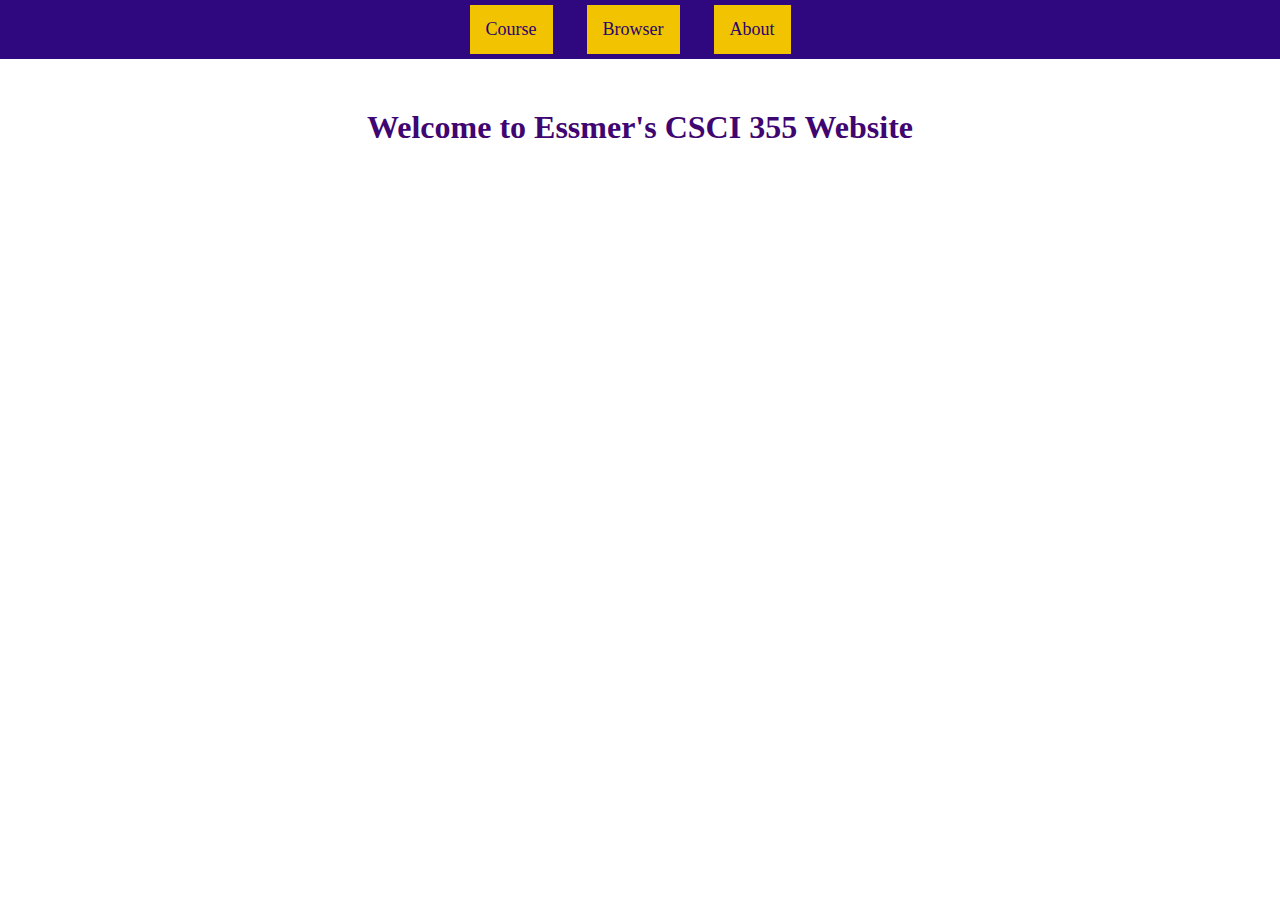
<file: docs/index.html>
<!DOCTYPE html>
<html lang="en">
<head>
    <meta charset="UTF-8">
    <title>Homepage</title>
    <style>
        h1 {
            text-align: center;
            color: #3f0671;
            margin-top: 50px;
        }
    </style>
</head>
<body>
    <div id="navbar"></div>

    <h1>Welcome to Essmer's CSCI 355 Website</h1>

    <script>
      document.addEventListener("DOMContentLoaded", function () {
        fetch('navbar.html')
                .then(response => response.text())
                .then(data => {
                  document.getElementById('navbar').innerHTML = data;
                })
                .catch(error => console.error('Error loading the navigation bar:', error));
      })
    </script>

</body>
</html>
</file>
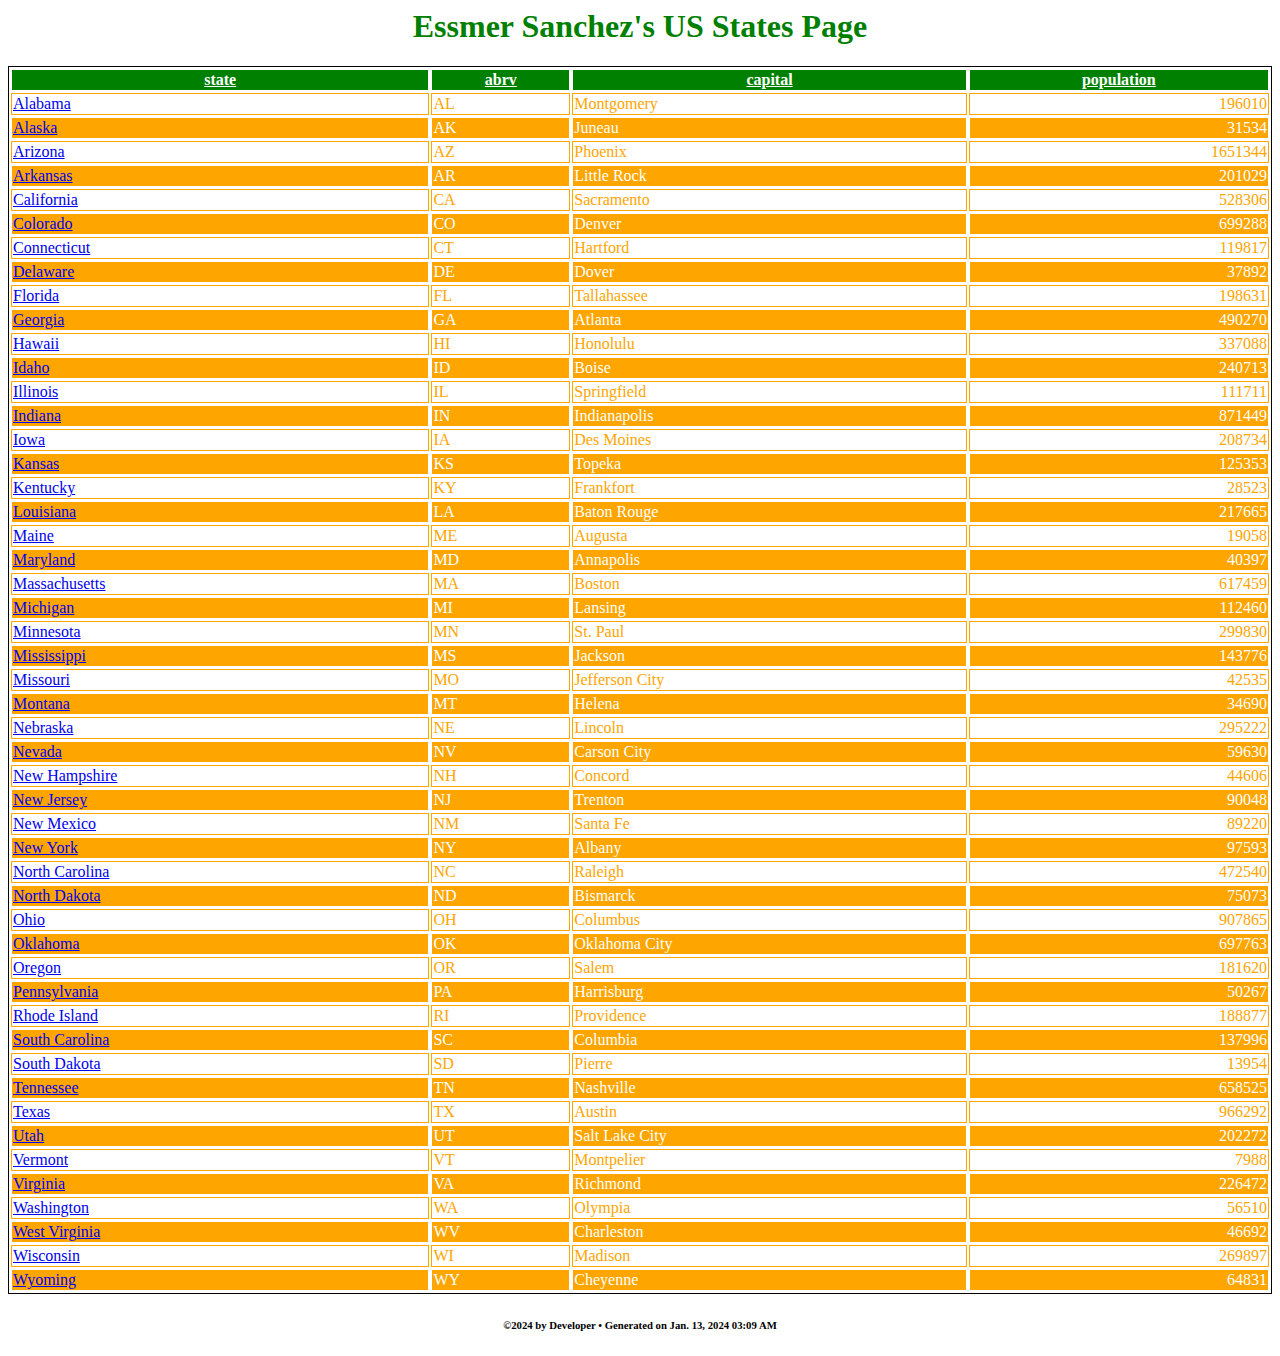
<file: Assignment3.html>
<html><head><meta name="description" content="OutputUtil developed by LT. Executed by C:\Users\esanc\Desktop\355_Win_24">
<style>body {
    background-color: white;
    font-family: "Times New Roman", Times, serif;
}
h1 {
    color: Green;
    text-align: center;
}
h3 {
    color: Green;
}
.vericaltext {
 writing-mode: vertical-lr;
 text-orientation: upright;
}

table, th, td {
    border: 1px solid;
    text-align: center;
    vertical-align: top
}
th > a {
    color: white;
}
th {
    background-color: Green;
    color: white;
}
tr:nth-child(even) {
    background-color: white;
    color: orange;
}
tr:nth-child(odd) {
    background-color: orange;
    color: white;
}</style>
<script>
function sortTable(tableId, colNum, colType) {
  var table, rows, switching, i, x, y, shouldSwitch, dir, switchCount = 0;
  table = document.getElementById(tableId);
  switching = true;
  dir = "asc";
  while (switching) {
    switching = false;
    rows = table.rows;
    for (i = 1; i < (rows.length - 1); i++) {
      shouldSwitch = false;
      x = rows[i].getElementsByTagName("td")[colNum];
      y = rows[i + 1].getElementsByTagName("td")[colNum];
      if (colType == 'N') { 
        if (((dir == "asc") && (Number(x.innerHTML) > Number(y.innerHTML))) ||
            ((dir == "desc") && (Number(x.innerHTML) < Number(y.innerHTML)))) {
          shouldSwitch = true;
          break;
        }
      } else {
        if (((dir == "asc") && (x.innerHTML.toLowerCase() > y.innerHTML.toLowerCase())) ||
            ((dir == "desc") && (x.innerHTML.toLowerCase() < y.innerHTML.toLowerCase()))) {
          shouldSwitch = true;
          break;
        }
      }
    }
    if (shouldSwitch) {
      rows[i].parentNode.insertBefore(rows[i + 1], rows[i]);
      switching = true;
      switchCount ++;
    } else {
     if (switchCount == 0 && dir == "asc") {
        dir = "desc";
        switching = true;
      }
    }
  }
}
</script>
</head>
<body><h1>Essmer Sanchez's US States Page</h1>
<table id="table-816" style="width:100%"><th><a href="javascript:sortTable('table-816', 0, 'S')"">state</a>
</th>
<th><a href="javascript:sortTable('table-816', 1, 'S')"">abrv</a>
</th>
<th><a href="javascript:sortTable('table-816', 2, 'S')"">capital</a>
</th>
<th><a href="javascript:sortTable('table-816', 3, 'N')"">population</a>
</th>
<tr><td style="text-align:left;"><a href="https://en.wikipedia.org/wiki/Alabama" target="_blank">Alabama</a>
</td>
<td style="text-align:left;">AL</td>
<td style="text-align:left;">Montgomery</td>
<td style="text-align:right;">196010</td>
</tr>
<tr><td style="text-align:left;"><a href="https://en.wikipedia.org/wiki/Alaska" target="_blank">Alaska</a>
</td>
<td style="text-align:left;">AK</td>
<td style="text-align:left;">Juneau</td>
<td style="text-align:right;">31534</td>
</tr>
<tr><td style="text-align:left;"><a href="https://en.wikipedia.org/wiki/Arizona" target="_blank">Arizona</a>
</td>
<td style="text-align:left;">AZ</td>
<td style="text-align:left;">Phoenix</td>
<td style="text-align:right;">1651344</td>
</tr>
<tr><td style="text-align:left;"><a href="https://en.wikipedia.org/wiki/Arkansas" target="_blank">Arkansas</a>
</td>
<td style="text-align:left;">AR</td>
<td style="text-align:left;">Little Rock</td>
<td style="text-align:right;">201029</td>
</tr>
<tr><td style="text-align:left;"><a href="https://en.wikipedia.org/wiki/California" target="_blank">California</a>
</td>
<td style="text-align:left;">CA</td>
<td style="text-align:left;">Sacramento</td>
<td style="text-align:right;">528306</td>
</tr>
<tr><td style="text-align:left;"><a href="https://en.wikipedia.org/wiki/Colorado" target="_blank">Colorado</a>
</td>
<td style="text-align:left;">CO</td>
<td style="text-align:left;">Denver</td>
<td style="text-align:right;">699288</td>
</tr>
<tr><td style="text-align:left;"><a href="https://en.wikipedia.org/wiki/Connecticut" target="_blank">Connecticut</a>
</td>
<td style="text-align:left;">CT</td>
<td style="text-align:left;">Hartford</td>
<td style="text-align:right;">119817</td>
</tr>
<tr><td style="text-align:left;"><a href="https://en.wikipedia.org/wiki/Delaware" target="_blank">Delaware</a>
</td>
<td style="text-align:left;">DE</td>
<td style="text-align:left;">Dover</td>
<td style="text-align:right;">37892</td>
</tr>
<tr><td style="text-align:left;"><a href="https://en.wikipedia.org/wiki/Florida" target="_blank">Florida</a>
</td>
<td style="text-align:left;">FL</td>
<td style="text-align:left;">Tallahassee</td>
<td style="text-align:right;">198631</td>
</tr>
<tr><td style="text-align:left;"><a href="https://en.wikipedia.org/wiki/Georgia" target="_blank">Georgia</a>
</td>
<td style="text-align:left;">GA</td>
<td style="text-align:left;">Atlanta</td>
<td style="text-align:right;">490270</td>
</tr>
<tr><td style="text-align:left;"><a href="https://en.wikipedia.org/wiki/Hawaii" target="_blank">Hawaii</a>
</td>
<td style="text-align:left;">HI</td>
<td style="text-align:left;">Honolulu</td>
<td style="text-align:right;">337088</td>
</tr>
<tr><td style="text-align:left;"><a href="https://en.wikipedia.org/wiki/Idaho" target="_blank">Idaho</a>
</td>
<td style="text-align:left;">ID</td>
<td style="text-align:left;">Boise</td>
<td style="text-align:right;">240713</td>
</tr>
<tr><td style="text-align:left;"><a href="https://en.wikipedia.org/wiki/Illinois" target="_blank">Illinois</a>
</td>
<td style="text-align:left;">IL</td>
<td style="text-align:left;">Springfield</td>
<td style="text-align:right;">111711</td>
</tr>
<tr><td style="text-align:left;"><a href="https://en.wikipedia.org/wiki/Indiana" target="_blank">Indiana</a>
</td>
<td style="text-align:left;">IN</td>
<td style="text-align:left;">Indianapolis</td>
<td style="text-align:right;">871449</td>
</tr>
<tr><td style="text-align:left;"><a href="https://en.wikipedia.org/wiki/Iowa" target="_blank">Iowa</a>
</td>
<td style="text-align:left;">IA</td>
<td style="text-align:left;">Des Moines</td>
<td style="text-align:right;">208734</td>
</tr>
<tr><td style="text-align:left;"><a href="https://en.wikipedia.org/wiki/Kansas" target="_blank">Kansas</a>
</td>
<td style="text-align:left;">KS</td>
<td style="text-align:left;">Topeka</td>
<td style="text-align:right;">125353</td>
</tr>
<tr><td style="text-align:left;"><a href="https://en.wikipedia.org/wiki/Kentucky" target="_blank">Kentucky</a>
</td>
<td style="text-align:left;">KY</td>
<td style="text-align:left;">Frankfort</td>
<td style="text-align:right;">28523</td>
</tr>
<tr><td style="text-align:left;"><a href="https://en.wikipedia.org/wiki/Louisiana" target="_blank">Louisiana</a>
</td>
<td style="text-align:left;">LA</td>
<td style="text-align:left;">Baton Rouge</td>
<td style="text-align:right;">217665</td>
</tr>
<tr><td style="text-align:left;"><a href="https://en.wikipedia.org/wiki/Maine" target="_blank">Maine</a>
</td>
<td style="text-align:left;">ME</td>
<td style="text-align:left;">Augusta</td>
<td style="text-align:right;">19058</td>
</tr>
<tr><td style="text-align:left;"><a href="https://en.wikipedia.org/wiki/Maryland" target="_blank">Maryland</a>
</td>
<td style="text-align:left;">MD</td>
<td style="text-align:left;">Annapolis</td>
<td style="text-align:right;">40397</td>
</tr>
<tr><td style="text-align:left;"><a href="https://en.wikipedia.org/wiki/Massachusetts" target="_blank">Massachusetts</a>
</td>
<td style="text-align:left;">MA</td>
<td style="text-align:left;">Boston</td>
<td style="text-align:right;">617459</td>
</tr>
<tr><td style="text-align:left;"><a href="https://en.wikipedia.org/wiki/Michigan" target="_blank">Michigan</a>
</td>
<td style="text-align:left;">MI</td>
<td style="text-align:left;">Lansing</td>
<td style="text-align:right;">112460</td>
</tr>
<tr><td style="text-align:left;"><a href="https://en.wikipedia.org/wiki/Minnesota" target="_blank">Minnesota</a>
</td>
<td style="text-align:left;">MN</td>
<td style="text-align:left;">St. Paul</td>
<td style="text-align:right;">299830</td>
</tr>
<tr><td style="text-align:left;"><a href="https://en.wikipedia.org/wiki/Mississippi" target="_blank">Mississippi</a>
</td>
<td style="text-align:left;">MS</td>
<td style="text-align:left;">Jackson</td>
<td style="text-align:right;">143776</td>
</tr>
<tr><td style="text-align:left;"><a href="https://en.wikipedia.org/wiki/Missouri" target="_blank">Missouri</a>
</td>
<td style="text-align:left;">MO</td>
<td style="text-align:left;">Jefferson City</td>
<td style="text-align:right;">42535</td>
</tr>
<tr><td style="text-align:left;"><a href="https://en.wikipedia.org/wiki/Montana" target="_blank">Montana</a>
</td>
<td style="text-align:left;">MT</td>
<td style="text-align:left;">Helena</td>
<td style="text-align:right;">34690</td>
</tr>
<tr><td style="text-align:left;"><a href="https://en.wikipedia.org/wiki/Nebraska" target="_blank">Nebraska</a>
</td>
<td style="text-align:left;">NE</td>
<td style="text-align:left;">Lincoln</td>
<td style="text-align:right;">295222</td>
</tr>
<tr><td style="text-align:left;"><a href="https://en.wikipedia.org/wiki/Nevada" target="_blank">Nevada</a>
</td>
<td style="text-align:left;">NV</td>
<td style="text-align:left;">Carson City</td>
<td style="text-align:right;">59630</td>
</tr>
<tr><td style="text-align:left;"><a href="https://en.wikipedia.org/wiki/New_Hampshire" target="_blank">New Hampshire</a>
</td>
<td style="text-align:left;">NH</td>
<td style="text-align:left;">Concord</td>
<td style="text-align:right;">44606</td>
</tr>
<tr><td style="text-align:left;"><a href="https://en.wikipedia.org/wiki/New_Jersey" target="_blank">New Jersey</a>
</td>
<td style="text-align:left;">NJ</td>
<td style="text-align:left;">Trenton</td>
<td style="text-align:right;">90048</td>
</tr>
<tr><td style="text-align:left;"><a href="https://en.wikipedia.org/wiki/New_Mexico" target="_blank">New Mexico</a>
</td>
<td style="text-align:left;">NM</td>
<td style="text-align:left;">Santa Fe</td>
<td style="text-align:right;">89220</td>
</tr>
<tr><td style="text-align:left;"><a href="https://en.wikipedia.org/wiki/New_York_(state)" target="_blank">New York</a>
</td>
<td style="text-align:left;">NY</td>
<td style="text-align:left;">Albany</td>
<td style="text-align:right;">97593</td>
</tr>
<tr><td style="text-align:left;"><a href="https://en.wikipedia.org/wiki/North_Carolina" target="_blank">North Carolina</a>
</td>
<td style="text-align:left;">NC</td>
<td style="text-align:left;">Raleigh</td>
<td style="text-align:right;">472540</td>
</tr>
<tr><td style="text-align:left;"><a href="https://en.wikipedia.org/wiki/North_Dakota" target="_blank">North Dakota</a>
</td>
<td style="text-align:left;">ND</td>
<td style="text-align:left;">Bismarck</td>
<td style="text-align:right;">75073</td>
</tr>
<tr><td style="text-align:left;"><a href="https://en.wikipedia.org/wiki/Ohio" target="_blank">Ohio</a>
</td>
<td style="text-align:left;">OH</td>
<td style="text-align:left;">Columbus</td>
<td style="text-align:right;">907865</td>
</tr>
<tr><td style="text-align:left;"><a href="https://en.wikipedia.org/wiki/Oklahoma" target="_blank">Oklahoma</a>
</td>
<td style="text-align:left;">OK</td>
<td style="text-align:left;">Oklahoma City</td>
<td style="text-align:right;">697763</td>
</tr>
<tr><td style="text-align:left;"><a href="https://en.wikipedia.org/wiki/Oregon" target="_blank">Oregon</a>
</td>
<td style="text-align:left;">OR</td>
<td style="text-align:left;">Salem</td>
<td style="text-align:right;">181620</td>
</tr>
<tr><td style="text-align:left;"><a href="https://en.wikipedia.org/wiki/Pennsylvania" target="_blank">Pennsylvania</a>
</td>
<td style="text-align:left;">PA</td>
<td style="text-align:left;">Harrisburg</td>
<td style="text-align:right;">50267</td>
</tr>
<tr><td style="text-align:left;"><a href="https://en.wikipedia.org/wiki/Rhode_Island" target="_blank">Rhode Island</a>
</td>
<td style="text-align:left;">RI</td>
<td style="text-align:left;">Providence</td>
<td style="text-align:right;">188877</td>
</tr>
<tr><td style="text-align:left;"><a href="https://en.wikipedia.org/wiki/South_Carolina" target="_blank">South Carolina</a>
</td>
<td style="text-align:left;">SC</td>
<td style="text-align:left;">Columbia</td>
<td style="text-align:right;">137996</td>
</tr>
<tr><td style="text-align:left;"><a href="https://en.wikipedia.org/wiki/South_Dakota" target="_blank">South Dakota</a>
</td>
<td style="text-align:left;">SD</td>
<td style="text-align:left;">Pierre</td>
<td style="text-align:right;">13954</td>
</tr>
<tr><td style="text-align:left;"><a href="https://en.wikipedia.org/wiki/Tennessee" target="_blank">Tennessee</a>
</td>
<td style="text-align:left;">TN</td>
<td style="text-align:left;">Nashville</td>
<td style="text-align:right;">658525</td>
</tr>
<tr><td style="text-align:left;"><a href="https://en.wikipedia.org/wiki/Texas" target="_blank">Texas</a>
</td>
<td style="text-align:left;">TX</td>
<td style="text-align:left;">Austin</td>
<td style="text-align:right;">966292</td>
</tr>
<tr><td style="text-align:left;"><a href="https://en.wikipedia.org/wiki/Utah" target="_blank">Utah</a>
</td>
<td style="text-align:left;">UT</td>
<td style="text-align:left;">Salt Lake City</td>
<td style="text-align:right;">202272</td>
</tr>
<tr><td style="text-align:left;"><a href="https://en.wikipedia.org/wiki/Vermont" target="_blank">Vermont</a>
</td>
<td style="text-align:left;">VT</td>
<td style="text-align:left;">Montpelier</td>
<td style="text-align:right;">7988</td>
</tr>
<tr><td style="text-align:left;"><a href="https://en.wikipedia.org/wiki/Virginia" target="_blank">Virginia</a>
</td>
<td style="text-align:left;">VA</td>
<td style="text-align:left;">Richmond</td>
<td style="text-align:right;">226472</td>
</tr>
<tr><td style="text-align:left;"><a href="https://en.wikipedia.org/wiki/Washington" target="_blank">Washington</a>
</td>
<td style="text-align:left;">WA</td>
<td style="text-align:left;">Olympia</td>
<td style="text-align:right;">56510</td>
</tr>
<tr><td style="text-align:left;"><a href="https://en.wikipedia.org/wiki/West_Virginia" target="_blank">West Virginia</a>
</td>
<td style="text-align:left;">WV</td>
<td style="text-align:left;">Charleston</td>
<td style="text-align:right;">46692</td>
</tr>
<tr><td style="text-align:left;"><a href="https://en.wikipedia.org/wiki/Wisconsin" target="_blank">Wisconsin</a>
</td>
<td style="text-align:left;">WI</td>
<td style="text-align:left;">Madison</td>
<td style="text-align:right;">269897</td>
</tr>
<tr><td style="text-align:left;"><a href="https://en.wikipedia.org/wiki/Wyoming" target="_blank">Wyoming</a>
</td>
<td style="text-align:left;">WY</td>
<td style="text-align:left;">Cheyenne</td>
<td style="text-align:right;">64831</td>
</tr>
</table>
<center><h6>&copy;2024 by Developer • Generated on Jan. 13, 2024 03:09 AM</h6>
</center>
</body>
</html>
</file>
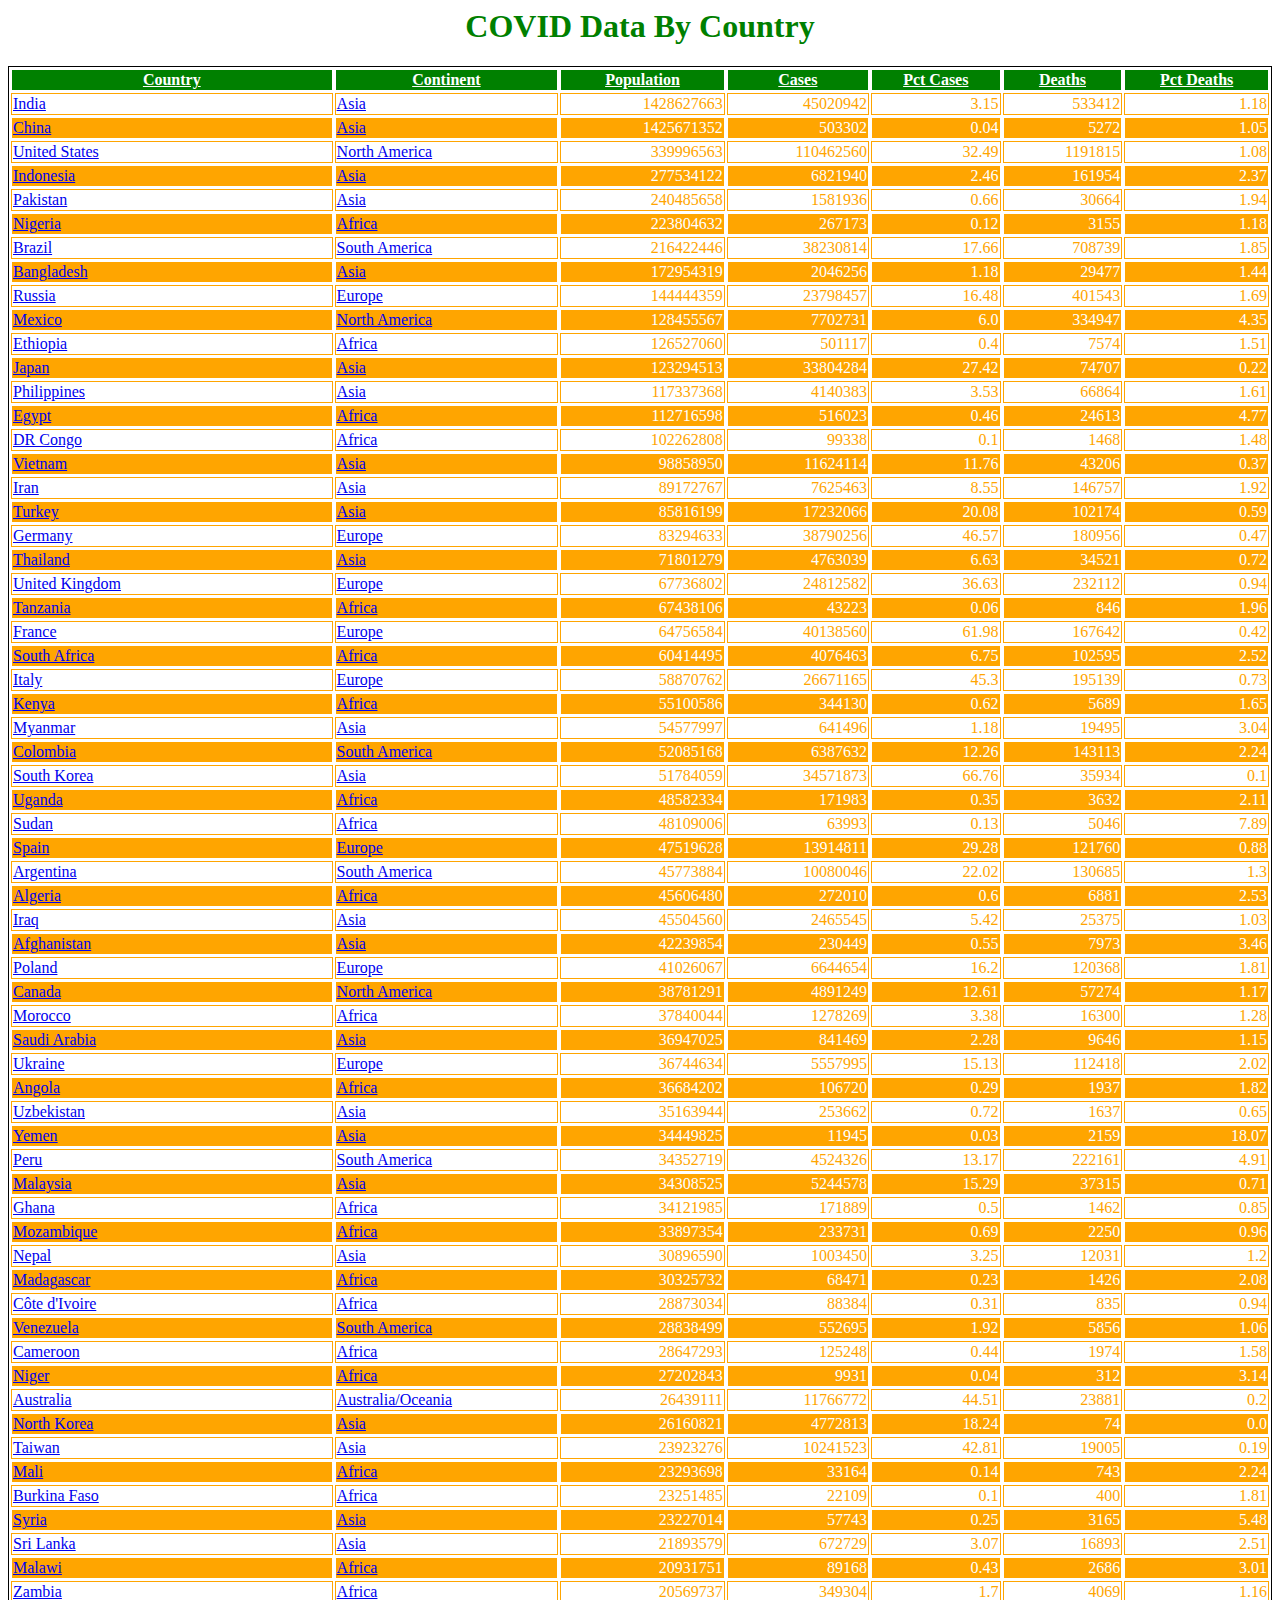
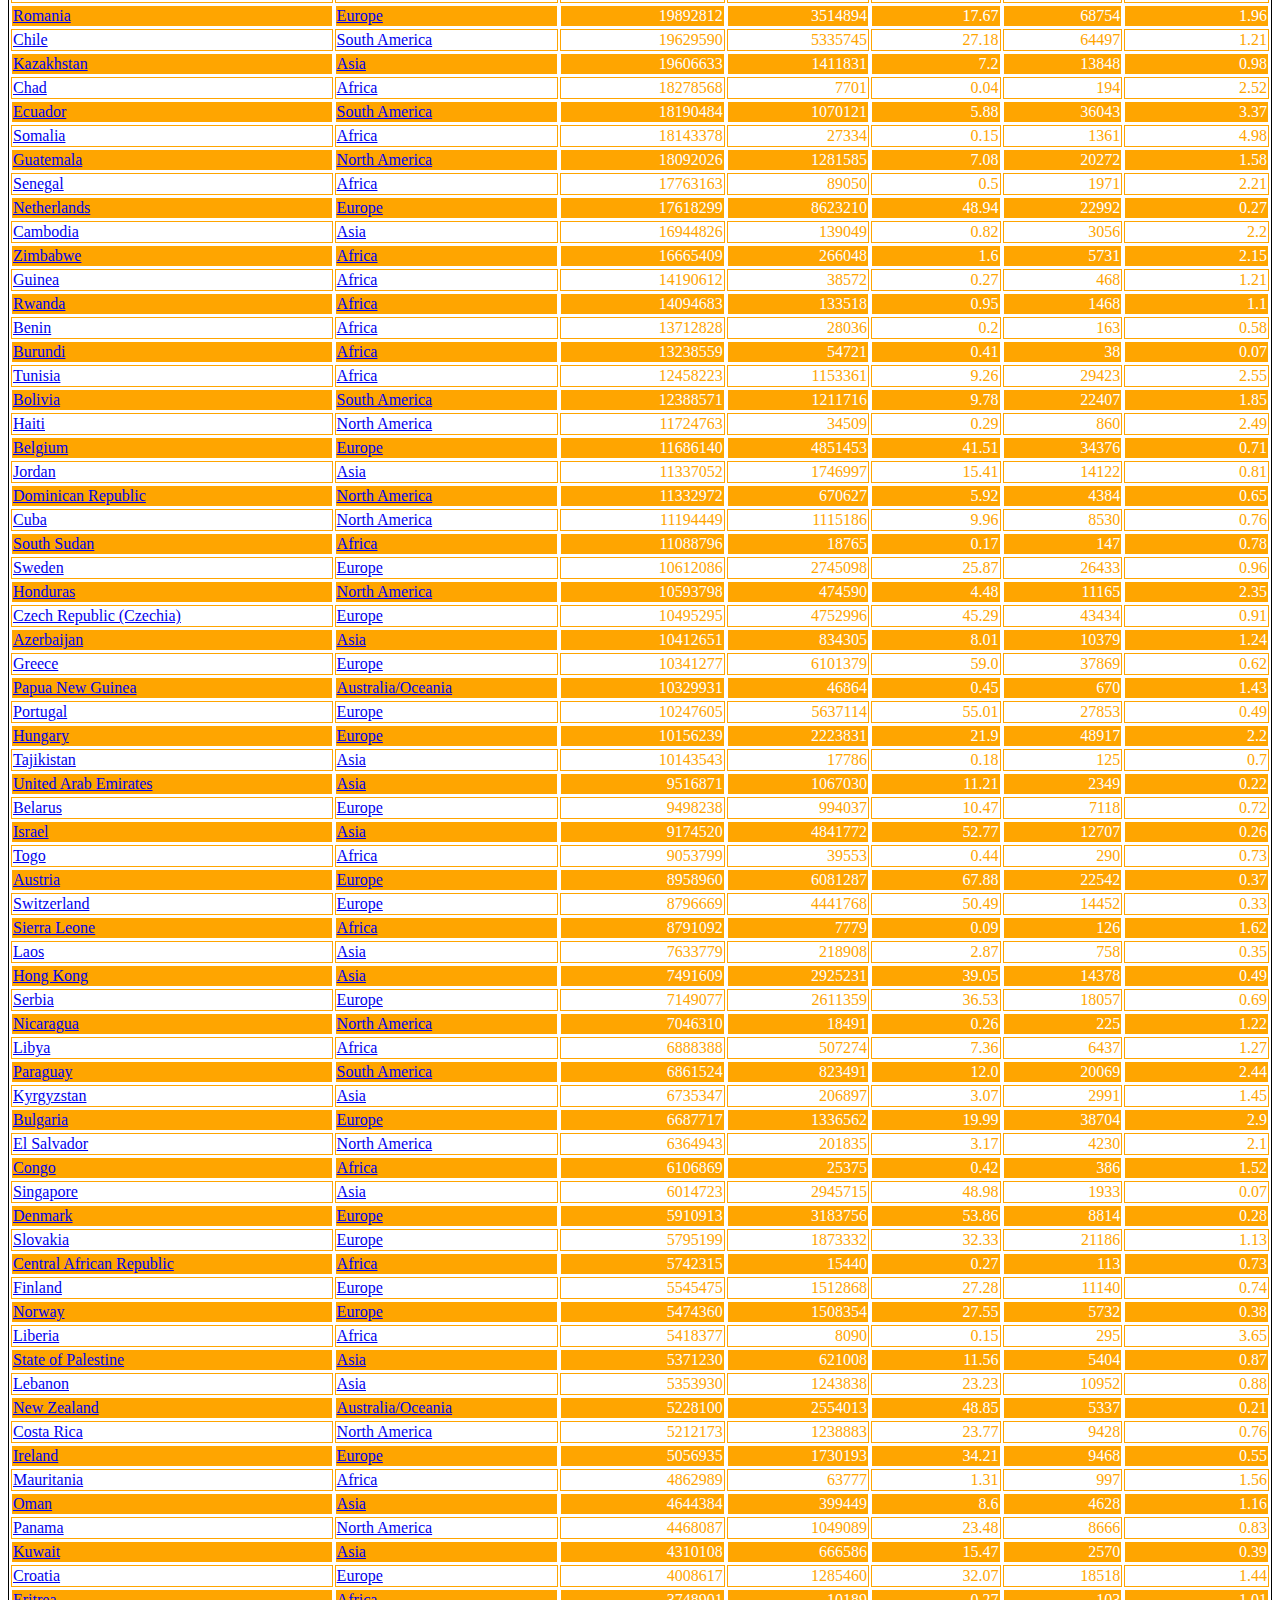
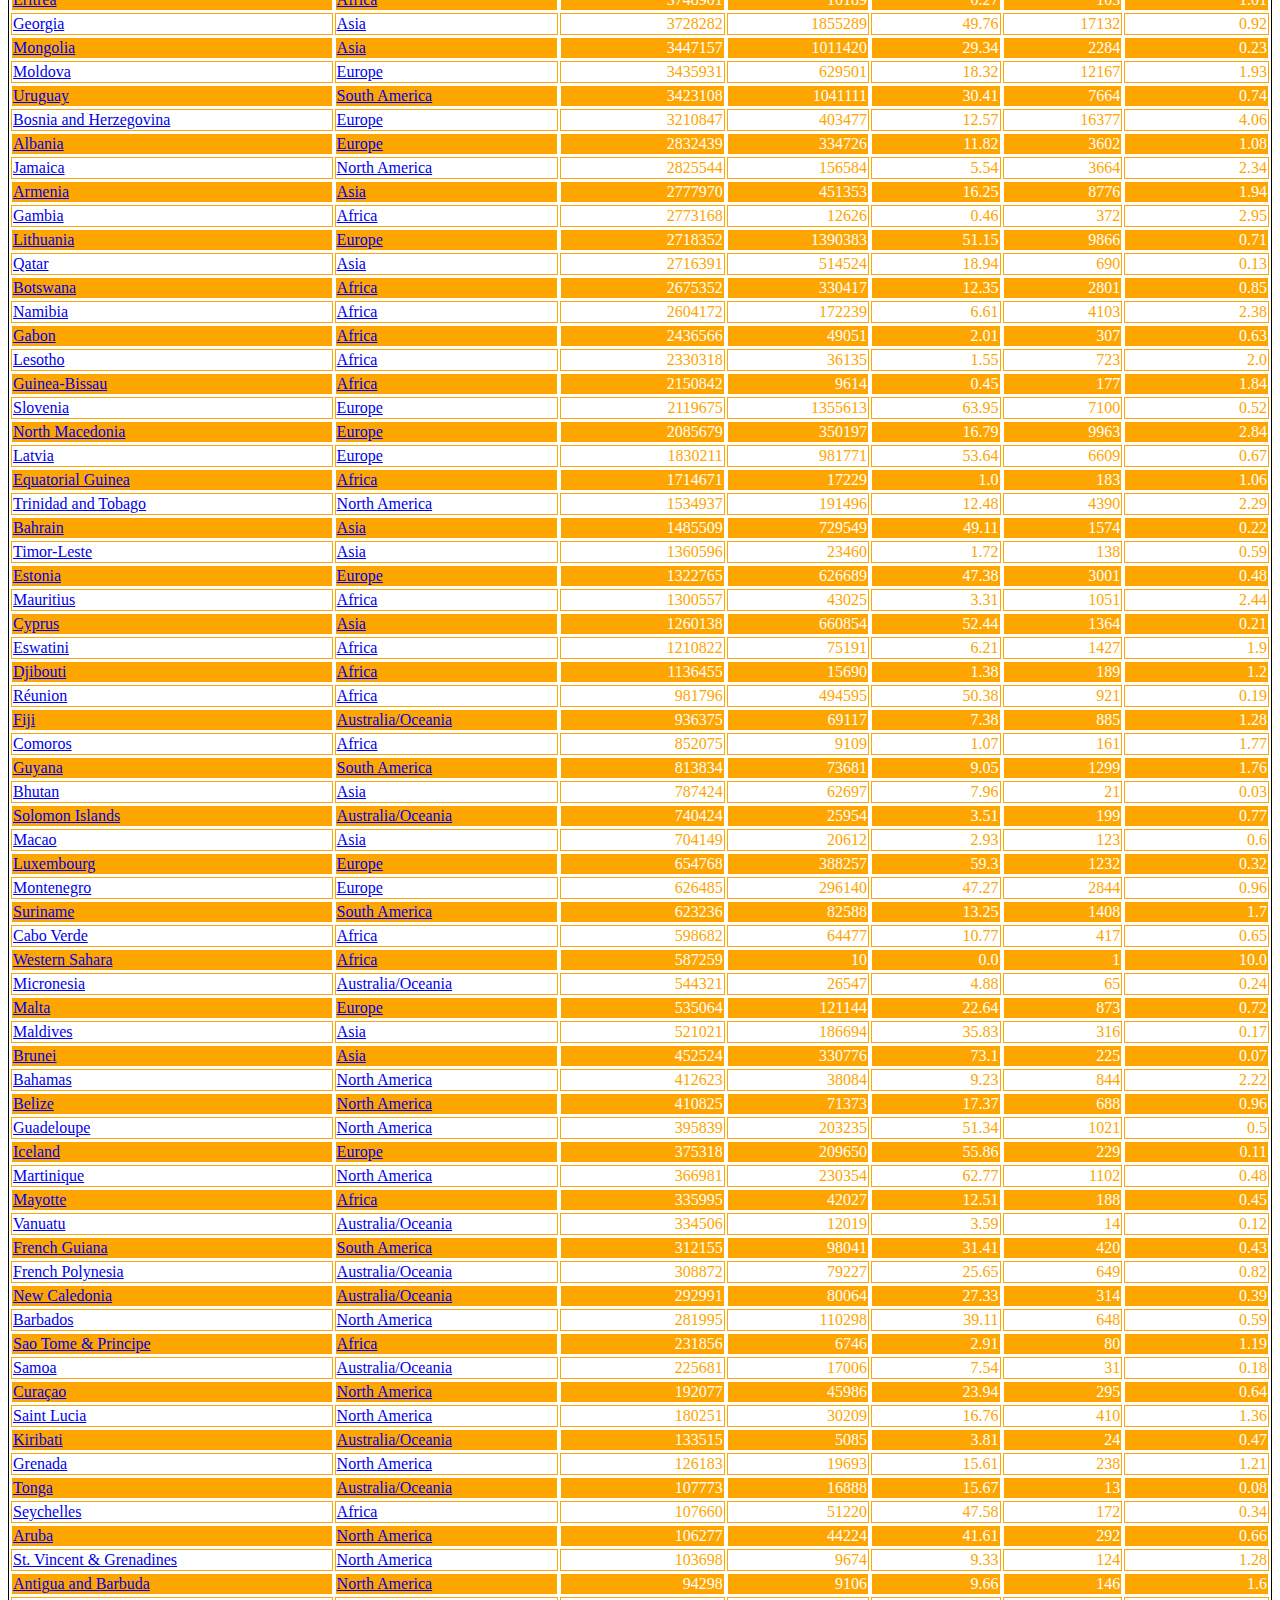
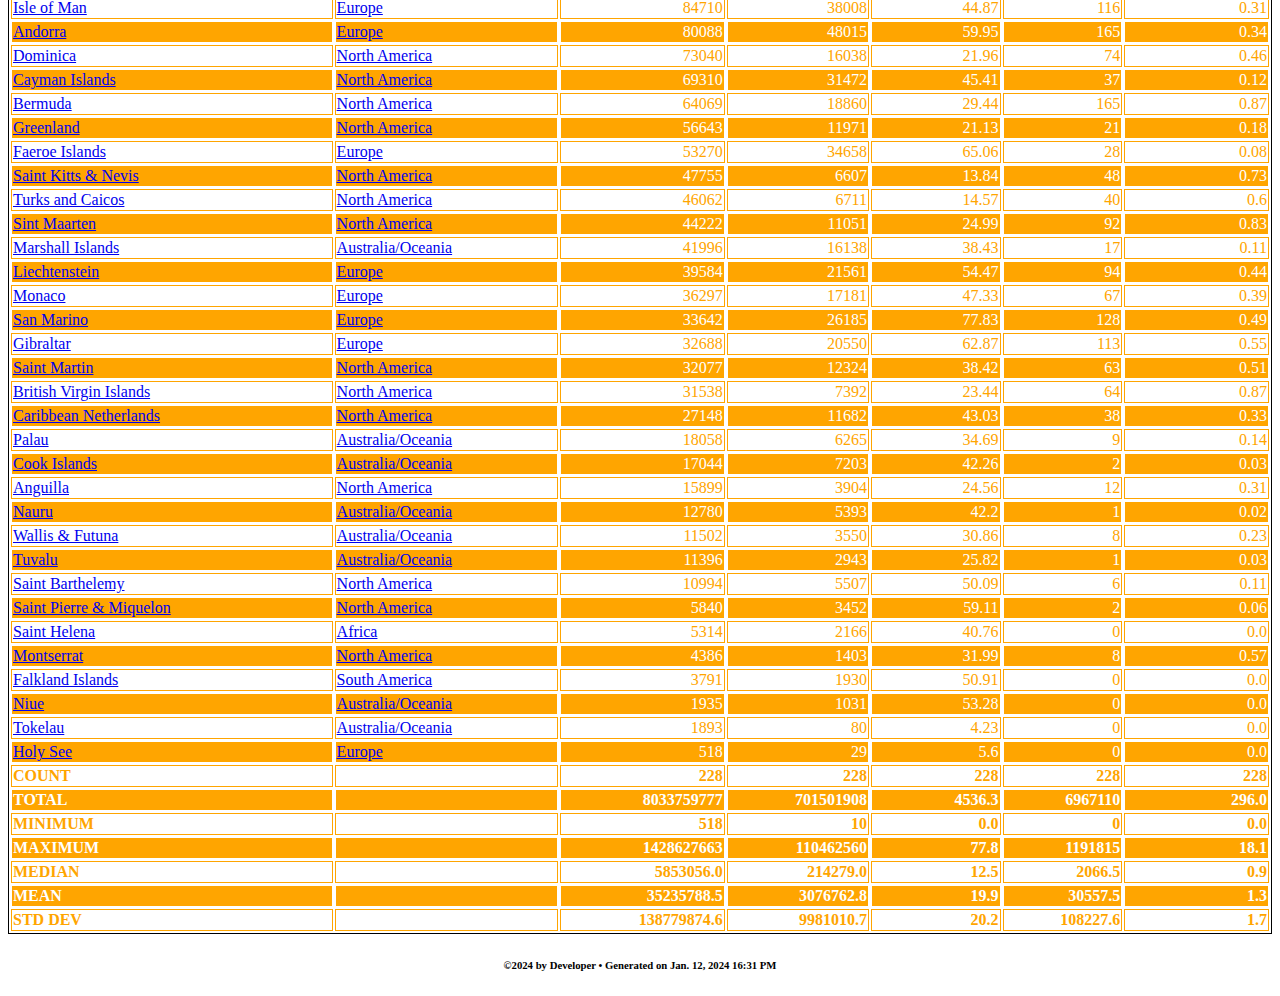
<file: Assignment4.html>
<html><head><meta name="description" content="OutputUtil developed by LT. Executed by C:\Users\esanc\Desktop\355_Win_24">
<style>body {
    background-color: white;
    font-family: "Times New Roman", Times, serif;
}
h1 {
    color: Green;
    text-align: center;
}
h3 {
    color: Green;
}
.vericaltext {
 writing-mode: vertical-lr;
 text-orientation: upright;
}

table, th, td {
    border: 1px solid;
    text-align: center;
    vertical-align: top
}
th > a {
    color: white;
}
th {
    background-color: Green;
    color: white;
}
tr:nth-child(even) {
    background-color: white;
    color: orange;
}
tr:nth-child(odd) {
    background-color: orange;
    color: white;
}</style>
<script>
function sortTable(tableId, colNum, colType) {
  var table, rows, switching, i, x, y, shouldSwitch, dir, switchCount = 0;
  table = document.getElementById(tableId);
  switching = true;
  dir = "asc";
  while (switching) {
    switching = false;
    rows = table.rows;
    for (i = 1; i < (rows.length - 1); i++) {
      shouldSwitch = false;
      x = rows[i].getElementsByTagName("td")[colNum];
      y = rows[i + 1].getElementsByTagName("td")[colNum];
      if (colType == 'N') { 
        if (((dir == "asc") && (Number(x.innerHTML) > Number(y.innerHTML))) ||
            ((dir == "desc") && (Number(x.innerHTML) < Number(y.innerHTML)))) {
          shouldSwitch = true;
          break;
        }
      } else {
        if (((dir == "asc") && (x.innerHTML.toLowerCase() > y.innerHTML.toLowerCase())) ||
            ((dir == "desc") && (x.innerHTML.toLowerCase() < y.innerHTML.toLowerCase()))) {
          shouldSwitch = true;
          break;
        }
      }
    }
    if (shouldSwitch) {
      rows[i].parentNode.insertBefore(rows[i + 1], rows[i]);
      switching = true;
      switchCount ++;
    } else {
     if (switchCount == 0 && dir == "asc") {
        dir = "desc";
        switching = true;
      }
    }
  }
}
</script>
</head>
<body><h1>COVID Data By Country</h1>
<table id="table-733" style="width:100%"><th><a href="javascript:sortTable('table-733', 0, 'S')"">Country</a>
</th>
<th><a href="javascript:sortTable('table-733', 1, 'S')"">Continent</a>
</th>
<th><a href="javascript:sortTable('table-733', 2, 'N')"">Population</a>
</th>
<th><a href="javascript:sortTable('table-733', 3, 'N')"">Cases</a>
</th>
<th><a href="javascript:sortTable('table-733', 4, 'N')"">Pct Cases</a>
</th>
<th><a href="javascript:sortTable('table-733', 5, 'N')"">Deaths</a>
</th>
<th><a href="javascript:sortTable('table-733', 6, 'N')"">Pct Deaths</a>
</th>
<tr><td style="text-align:left;"><a href="https://en.wikipedia.org/wiki/India" target="_blank">India</a>
</td>
<td style="text-align:left;"><a href="https://en.wikipedia.org/wiki/Asia" target="_blank">Asia</a>
</td>
<td style="text-align:right;">1428627663</td>
<td style="text-align:right;">45020942</td>
<td style="text-align:right;">3.15</td>
<td style="text-align:right;">533412</td>
<td style="text-align:right;">1.18</td>
</tr>
<tr><td style="text-align:left;"><a href="https://en.wikipedia.org/wiki/China" target="_blank">China</a>
</td>
<td style="text-align:left;"><a href="https://en.wikipedia.org/wiki/Asia" target="_blank">Asia</a>
</td>
<td style="text-align:right;">1425671352</td>
<td style="text-align:right;">503302</td>
<td style="text-align:right;">0.04</td>
<td style="text-align:right;">5272</td>
<td style="text-align:right;">1.05</td>
</tr>
<tr><td style="text-align:left;"><a href="https://en.wikipedia.org/wiki/United_States" target="_blank">United States</a>
</td>
<td style="text-align:left;"><a href="https://en.wikipedia.org/wiki/North_America" target="_blank">North America</a>
</td>
<td style="text-align:right;">339996563</td>
<td style="text-align:right;">110462560</td>
<td style="text-align:right;">32.49</td>
<td style="text-align:right;">1191815</td>
<td style="text-align:right;">1.08</td>
</tr>
<tr><td style="text-align:left;"><a href="https://en.wikipedia.org/wiki/Indonesia" target="_blank">Indonesia</a>
</td>
<td style="text-align:left;"><a href="https://en.wikipedia.org/wiki/Asia" target="_blank">Asia</a>
</td>
<td style="text-align:right;">277534122</td>
<td style="text-align:right;">6821940</td>
<td style="text-align:right;">2.46</td>
<td style="text-align:right;">161954</td>
<td style="text-align:right;">2.37</td>
</tr>
<tr><td style="text-align:left;"><a href="https://en.wikipedia.org/wiki/Pakistan" target="_blank">Pakistan</a>
</td>
<td style="text-align:left;"><a href="https://en.wikipedia.org/wiki/Asia" target="_blank">Asia</a>
</td>
<td style="text-align:right;">240485658</td>
<td style="text-align:right;">1581936</td>
<td style="text-align:right;">0.66</td>
<td style="text-align:right;">30664</td>
<td style="text-align:right;">1.94</td>
</tr>
<tr><td style="text-align:left;"><a href="https://en.wikipedia.org/wiki/Nigeria" target="_blank">Nigeria</a>
</td>
<td style="text-align:left;"><a href="https://en.wikipedia.org/wiki/Africa" target="_blank">Africa</a>
</td>
<td style="text-align:right;">223804632</td>
<td style="text-align:right;">267173</td>
<td style="text-align:right;">0.12</td>
<td style="text-align:right;">3155</td>
<td style="text-align:right;">1.18</td>
</tr>
<tr><td style="text-align:left;"><a href="https://en.wikipedia.org/wiki/Brazil" target="_blank">Brazil</a>
</td>
<td style="text-align:left;"><a href="https://en.wikipedia.org/wiki/South_America" target="_blank">South America</a>
</td>
<td style="text-align:right;">216422446</td>
<td style="text-align:right;">38230814</td>
<td style="text-align:right;">17.66</td>
<td style="text-align:right;">708739</td>
<td style="text-align:right;">1.85</td>
</tr>
<tr><td style="text-align:left;"><a href="https://en.wikipedia.org/wiki/Bangladesh" target="_blank">Bangladesh</a>
</td>
<td style="text-align:left;"><a href="https://en.wikipedia.org/wiki/Asia" target="_blank">Asia</a>
</td>
<td style="text-align:right;">172954319</td>
<td style="text-align:right;">2046256</td>
<td style="text-align:right;">1.18</td>
<td style="text-align:right;">29477</td>
<td style="text-align:right;">1.44</td>
</tr>
<tr><td style="text-align:left;"><a href="https://en.wikipedia.org/wiki/Russia" target="_blank">Russia</a>
</td>
<td style="text-align:left;"><a href="https://en.wikipedia.org/wiki/Europe" target="_blank">Europe</a>
</td>
<td style="text-align:right;">144444359</td>
<td style="text-align:right;">23798457</td>
<td style="text-align:right;">16.48</td>
<td style="text-align:right;">401543</td>
<td style="text-align:right;">1.69</td>
</tr>
<tr><td style="text-align:left;"><a href="https://en.wikipedia.org/wiki/Mexico" target="_blank">Mexico</a>
</td>
<td style="text-align:left;"><a href="https://en.wikipedia.org/wiki/North_America" target="_blank">North America</a>
</td>
<td style="text-align:right;">128455567</td>
<td style="text-align:right;">7702731</td>
<td style="text-align:right;">6.0</td>
<td style="text-align:right;">334947</td>
<td style="text-align:right;">4.35</td>
</tr>
<tr><td style="text-align:left;"><a href="https://en.wikipedia.org/wiki/Ethiopia" target="_blank">Ethiopia</a>
</td>
<td style="text-align:left;"><a href="https://en.wikipedia.org/wiki/Africa" target="_blank">Africa</a>
</td>
<td style="text-align:right;">126527060</td>
<td style="text-align:right;">501117</td>
<td style="text-align:right;">0.4</td>
<td style="text-align:right;">7574</td>
<td style="text-align:right;">1.51</td>
</tr>
<tr><td style="text-align:left;"><a href="https://en.wikipedia.org/wiki/Japan" target="_blank">Japan</a>
</td>
<td style="text-align:left;"><a href="https://en.wikipedia.org/wiki/Asia" target="_blank">Asia</a>
</td>
<td style="text-align:right;">123294513</td>
<td style="text-align:right;">33804284</td>
<td style="text-align:right;">27.42</td>
<td style="text-align:right;">74707</td>
<td style="text-align:right;">0.22</td>
</tr>
<tr><td style="text-align:left;"><a href="https://en.wikipedia.org/wiki/Philippines" target="_blank">Philippines</a>
</td>
<td style="text-align:left;"><a href="https://en.wikipedia.org/wiki/Asia" target="_blank">Asia</a>
</td>
<td style="text-align:right;">117337368</td>
<td style="text-align:right;">4140383</td>
<td style="text-align:right;">3.53</td>
<td style="text-align:right;">66864</td>
<td style="text-align:right;">1.61</td>
</tr>
<tr><td style="text-align:left;"><a href="https://en.wikipedia.org/wiki/Egypt" target="_blank">Egypt</a>
</td>
<td style="text-align:left;"><a href="https://en.wikipedia.org/wiki/Africa" target="_blank">Africa</a>
</td>
<td style="text-align:right;">112716598</td>
<td style="text-align:right;">516023</td>
<td style="text-align:right;">0.46</td>
<td style="text-align:right;">24613</td>
<td style="text-align:right;">4.77</td>
</tr>
<tr><td style="text-align:left;"><a href="https://en.wikipedia.org/wiki/DR_Congo" target="_blank">DR Congo</a>
</td>
<td style="text-align:left;"><a href="https://en.wikipedia.org/wiki/Africa" target="_blank">Africa</a>
</td>
<td style="text-align:right;">102262808</td>
<td style="text-align:right;">99338</td>
<td style="text-align:right;">0.1</td>
<td style="text-align:right;">1468</td>
<td style="text-align:right;">1.48</td>
</tr>
<tr><td style="text-align:left;"><a href="https://en.wikipedia.org/wiki/Vietnam" target="_blank">Vietnam</a>
</td>
<td style="text-align:left;"><a href="https://en.wikipedia.org/wiki/Asia" target="_blank">Asia</a>
</td>
<td style="text-align:right;">98858950</td>
<td style="text-align:right;">11624114</td>
<td style="text-align:right;">11.76</td>
<td style="text-align:right;">43206</td>
<td style="text-align:right;">0.37</td>
</tr>
<tr><td style="text-align:left;"><a href="https://en.wikipedia.org/wiki/Iran" target="_blank">Iran</a>
</td>
<td style="text-align:left;"><a href="https://en.wikipedia.org/wiki/Asia" target="_blank">Asia</a>
</td>
<td style="text-align:right;">89172767</td>
<td style="text-align:right;">7625463</td>
<td style="text-align:right;">8.55</td>
<td style="text-align:right;">146757</td>
<td style="text-align:right;">1.92</td>
</tr>
<tr><td style="text-align:left;"><a href="https://en.wikipedia.org/wiki/Turkey" target="_blank">Turkey</a>
</td>
<td style="text-align:left;"><a href="https://en.wikipedia.org/wiki/Asia" target="_blank">Asia</a>
</td>
<td style="text-align:right;">85816199</td>
<td style="text-align:right;">17232066</td>
<td style="text-align:right;">20.08</td>
<td style="text-align:right;">102174</td>
<td style="text-align:right;">0.59</td>
</tr>
<tr><td style="text-align:left;"><a href="https://en.wikipedia.org/wiki/Germany" target="_blank">Germany</a>
</td>
<td style="text-align:left;"><a href="https://en.wikipedia.org/wiki/Europe" target="_blank">Europe</a>
</td>
<td style="text-align:right;">83294633</td>
<td style="text-align:right;">38790256</td>
<td style="text-align:right;">46.57</td>
<td style="text-align:right;">180956</td>
<td style="text-align:right;">0.47</td>
</tr>
<tr><td style="text-align:left;"><a href="https://en.wikipedia.org/wiki/Thailand" target="_blank">Thailand</a>
</td>
<td style="text-align:left;"><a href="https://en.wikipedia.org/wiki/Asia" target="_blank">Asia</a>
</td>
<td style="text-align:right;">71801279</td>
<td style="text-align:right;">4763039</td>
<td style="text-align:right;">6.63</td>
<td style="text-align:right;">34521</td>
<td style="text-align:right;">0.72</td>
</tr>
<tr><td style="text-align:left;"><a href="https://en.wikipedia.org/wiki/United_Kingdom" target="_blank">United Kingdom</a>
</td>
<td style="text-align:left;"><a href="https://en.wikipedia.org/wiki/Europe" target="_blank">Europe</a>
</td>
<td style="text-align:right;">67736802</td>
<td style="text-align:right;">24812582</td>
<td style="text-align:right;">36.63</td>
<td style="text-align:right;">232112</td>
<td style="text-align:right;">0.94</td>
</tr>
<tr><td style="text-align:left;"><a href="https://en.wikipedia.org/wiki/Tanzania" target="_blank">Tanzania</a>
</td>
<td style="text-align:left;"><a href="https://en.wikipedia.org/wiki/Africa" target="_blank">Africa</a>
</td>
<td style="text-align:right;">67438106</td>
<td style="text-align:right;">43223</td>
<td style="text-align:right;">0.06</td>
<td style="text-align:right;">846</td>
<td style="text-align:right;">1.96</td>
</tr>
<tr><td style="text-align:left;"><a href="https://en.wikipedia.org/wiki/France" target="_blank">France</a>
</td>
<td style="text-align:left;"><a href="https://en.wikipedia.org/wiki/Europe" target="_blank">Europe</a>
</td>
<td style="text-align:right;">64756584</td>
<td style="text-align:right;">40138560</td>
<td style="text-align:right;">61.98</td>
<td style="text-align:right;">167642</td>
<td style="text-align:right;">0.42</td>
</tr>
<tr><td style="text-align:left;"><a href="https://en.wikipedia.org/wiki/South_Africa" target="_blank">South Africa</a>
</td>
<td style="text-align:left;"><a href="https://en.wikipedia.org/wiki/Africa" target="_blank">Africa</a>
</td>
<td style="text-align:right;">60414495</td>
<td style="text-align:right;">4076463</td>
<td style="text-align:right;">6.75</td>
<td style="text-align:right;">102595</td>
<td style="text-align:right;">2.52</td>
</tr>
<tr><td style="text-align:left;"><a href="https://en.wikipedia.org/wiki/Italy" target="_blank">Italy</a>
</td>
<td style="text-align:left;"><a href="https://en.wikipedia.org/wiki/Europe" target="_blank">Europe</a>
</td>
<td style="text-align:right;">58870762</td>
<td style="text-align:right;">26671165</td>
<td style="text-align:right;">45.3</td>
<td style="text-align:right;">195139</td>
<td style="text-align:right;">0.73</td>
</tr>
<tr><td style="text-align:left;"><a href="https://en.wikipedia.org/wiki/Kenya" target="_blank">Kenya</a>
</td>
<td style="text-align:left;"><a href="https://en.wikipedia.org/wiki/Africa" target="_blank">Africa</a>
</td>
<td style="text-align:right;">55100586</td>
<td style="text-align:right;">344130</td>
<td style="text-align:right;">0.62</td>
<td style="text-align:right;">5689</td>
<td style="text-align:right;">1.65</td>
</tr>
<tr><td style="text-align:left;"><a href="https://en.wikipedia.org/wiki/Myanmar" target="_blank">Myanmar</a>
</td>
<td style="text-align:left;"><a href="https://en.wikipedia.org/wiki/Asia" target="_blank">Asia</a>
</td>
<td style="text-align:right;">54577997</td>
<td style="text-align:right;">641496</td>
<td style="text-align:right;">1.18</td>
<td style="text-align:right;">19495</td>
<td style="text-align:right;">3.04</td>
</tr>
<tr><td style="text-align:left;"><a href="https://en.wikipedia.org/wiki/Colombia" target="_blank">Colombia</a>
</td>
<td style="text-align:left;"><a href="https://en.wikipedia.org/wiki/South_America" target="_blank">South America</a>
</td>
<td style="text-align:right;">52085168</td>
<td style="text-align:right;">6387632</td>
<td style="text-align:right;">12.26</td>
<td style="text-align:right;">143113</td>
<td style="text-align:right;">2.24</td>
</tr>
<tr><td style="text-align:left;"><a href="https://en.wikipedia.org/wiki/South_Korea" target="_blank">South Korea</a>
</td>
<td style="text-align:left;"><a href="https://en.wikipedia.org/wiki/Asia" target="_blank">Asia</a>
</td>
<td style="text-align:right;">51784059</td>
<td style="text-align:right;">34571873</td>
<td style="text-align:right;">66.76</td>
<td style="text-align:right;">35934</td>
<td style="text-align:right;">0.1</td>
</tr>
<tr><td style="text-align:left;"><a href="https://en.wikipedia.org/wiki/Uganda" target="_blank">Uganda</a>
</td>
<td style="text-align:left;"><a href="https://en.wikipedia.org/wiki/Africa" target="_blank">Africa</a>
</td>
<td style="text-align:right;">48582334</td>
<td style="text-align:right;">171983</td>
<td style="text-align:right;">0.35</td>
<td style="text-align:right;">3632</td>
<td style="text-align:right;">2.11</td>
</tr>
<tr><td style="text-align:left;"><a href="https://en.wikipedia.org/wiki/Sudan" target="_blank">Sudan</a>
</td>
<td style="text-align:left;"><a href="https://en.wikipedia.org/wiki/Africa" target="_blank">Africa</a>
</td>
<td style="text-align:right;">48109006</td>
<td style="text-align:right;">63993</td>
<td style="text-align:right;">0.13</td>
<td style="text-align:right;">5046</td>
<td style="text-align:right;">7.89</td>
</tr>
<tr><td style="text-align:left;"><a href="https://en.wikipedia.org/wiki/Spain" target="_blank">Spain</a>
</td>
<td style="text-align:left;"><a href="https://en.wikipedia.org/wiki/Europe" target="_blank">Europe</a>
</td>
<td style="text-align:right;">47519628</td>
<td style="text-align:right;">13914811</td>
<td style="text-align:right;">29.28</td>
<td style="text-align:right;">121760</td>
<td style="text-align:right;">0.88</td>
</tr>
<tr><td style="text-align:left;"><a href="https://en.wikipedia.org/wiki/Argentina" target="_blank">Argentina</a>
</td>
<td style="text-align:left;"><a href="https://en.wikipedia.org/wiki/South_America" target="_blank">South America</a>
</td>
<td style="text-align:right;">45773884</td>
<td style="text-align:right;">10080046</td>
<td style="text-align:right;">22.02</td>
<td style="text-align:right;">130685</td>
<td style="text-align:right;">1.3</td>
</tr>
<tr><td style="text-align:left;"><a href="https://en.wikipedia.org/wiki/Algeria" target="_blank">Algeria</a>
</td>
<td style="text-align:left;"><a href="https://en.wikipedia.org/wiki/Africa" target="_blank">Africa</a>
</td>
<td style="text-align:right;">45606480</td>
<td style="text-align:right;">272010</td>
<td style="text-align:right;">0.6</td>
<td style="text-align:right;">6881</td>
<td style="text-align:right;">2.53</td>
</tr>
<tr><td style="text-align:left;"><a href="https://en.wikipedia.org/wiki/Iraq" target="_blank">Iraq</a>
</td>
<td style="text-align:left;"><a href="https://en.wikipedia.org/wiki/Asia" target="_blank">Asia</a>
</td>
<td style="text-align:right;">45504560</td>
<td style="text-align:right;">2465545</td>
<td style="text-align:right;">5.42</td>
<td style="text-align:right;">25375</td>
<td style="text-align:right;">1.03</td>
</tr>
<tr><td style="text-align:left;"><a href="https://en.wikipedia.org/wiki/Afghanistan" target="_blank">Afghanistan</a>
</td>
<td style="text-align:left;"><a href="https://en.wikipedia.org/wiki/Asia" target="_blank">Asia</a>
</td>
<td style="text-align:right;">42239854</td>
<td style="text-align:right;">230449</td>
<td style="text-align:right;">0.55</td>
<td style="text-align:right;">7973</td>
<td style="text-align:right;">3.46</td>
</tr>
<tr><td style="text-align:left;"><a href="https://en.wikipedia.org/wiki/Poland" target="_blank">Poland</a>
</td>
<td style="text-align:left;"><a href="https://en.wikipedia.org/wiki/Europe" target="_blank">Europe</a>
</td>
<td style="text-align:right;">41026067</td>
<td style="text-align:right;">6644654</td>
<td style="text-align:right;">16.2</td>
<td style="text-align:right;">120368</td>
<td style="text-align:right;">1.81</td>
</tr>
<tr><td style="text-align:left;"><a href="https://en.wikipedia.org/wiki/Canada" target="_blank">Canada</a>
</td>
<td style="text-align:left;"><a href="https://en.wikipedia.org/wiki/North_America" target="_blank">North America</a>
</td>
<td style="text-align:right;">38781291</td>
<td style="text-align:right;">4891249</td>
<td style="text-align:right;">12.61</td>
<td style="text-align:right;">57274</td>
<td style="text-align:right;">1.17</td>
</tr>
<tr><td style="text-align:left;"><a href="https://en.wikipedia.org/wiki/Morocco" target="_blank">Morocco</a>
</td>
<td style="text-align:left;"><a href="https://en.wikipedia.org/wiki/Africa" target="_blank">Africa</a>
</td>
<td style="text-align:right;">37840044</td>
<td style="text-align:right;">1278269</td>
<td style="text-align:right;">3.38</td>
<td style="text-align:right;">16300</td>
<td style="text-align:right;">1.28</td>
</tr>
<tr><td style="text-align:left;"><a href="https://en.wikipedia.org/wiki/Saudi_Arabia" target="_blank">Saudi Arabia</a>
</td>
<td style="text-align:left;"><a href="https://en.wikipedia.org/wiki/Asia" target="_blank">Asia</a>
</td>
<td style="text-align:right;">36947025</td>
<td style="text-align:right;">841469</td>
<td style="text-align:right;">2.28</td>
<td style="text-align:right;">9646</td>
<td style="text-align:right;">1.15</td>
</tr>
<tr><td style="text-align:left;"><a href="https://en.wikipedia.org/wiki/Ukraine" target="_blank">Ukraine</a>
</td>
<td style="text-align:left;"><a href="https://en.wikipedia.org/wiki/Europe" target="_blank">Europe</a>
</td>
<td style="text-align:right;">36744634</td>
<td style="text-align:right;">5557995</td>
<td style="text-align:right;">15.13</td>
<td style="text-align:right;">112418</td>
<td style="text-align:right;">2.02</td>
</tr>
<tr><td style="text-align:left;"><a href="https://en.wikipedia.org/wiki/Angola" target="_blank">Angola</a>
</td>
<td style="text-align:left;"><a href="https://en.wikipedia.org/wiki/Africa" target="_blank">Africa</a>
</td>
<td style="text-align:right;">36684202</td>
<td style="text-align:right;">106720</td>
<td style="text-align:right;">0.29</td>
<td style="text-align:right;">1937</td>
<td style="text-align:right;">1.82</td>
</tr>
<tr><td style="text-align:left;"><a href="https://en.wikipedia.org/wiki/Uzbekistan" target="_blank">Uzbekistan</a>
</td>
<td style="text-align:left;"><a href="https://en.wikipedia.org/wiki/Asia" target="_blank">Asia</a>
</td>
<td style="text-align:right;">35163944</td>
<td style="text-align:right;">253662</td>
<td style="text-align:right;">0.72</td>
<td style="text-align:right;">1637</td>
<td style="text-align:right;">0.65</td>
</tr>
<tr><td style="text-align:left;"><a href="https://en.wikipedia.org/wiki/Yemen" target="_blank">Yemen</a>
</td>
<td style="text-align:left;"><a href="https://en.wikipedia.org/wiki/Asia" target="_blank">Asia</a>
</td>
<td style="text-align:right;">34449825</td>
<td style="text-align:right;">11945</td>
<td style="text-align:right;">0.03</td>
<td style="text-align:right;">2159</td>
<td style="text-align:right;">18.07</td>
</tr>
<tr><td style="text-align:left;"><a href="https://en.wikipedia.org/wiki/Peru" target="_blank">Peru</a>
</td>
<td style="text-align:left;"><a href="https://en.wikipedia.org/wiki/South_America" target="_blank">South America</a>
</td>
<td style="text-align:right;">34352719</td>
<td style="text-align:right;">4524326</td>
<td style="text-align:right;">13.17</td>
<td style="text-align:right;">222161</td>
<td style="text-align:right;">4.91</td>
</tr>
<tr><td style="text-align:left;"><a href="https://en.wikipedia.org/wiki/Malaysia" target="_blank">Malaysia</a>
</td>
<td style="text-align:left;"><a href="https://en.wikipedia.org/wiki/Asia" target="_blank">Asia</a>
</td>
<td style="text-align:right;">34308525</td>
<td style="text-align:right;">5244578</td>
<td style="text-align:right;">15.29</td>
<td style="text-align:right;">37315</td>
<td style="text-align:right;">0.71</td>
</tr>
<tr><td style="text-align:left;"><a href="https://en.wikipedia.org/wiki/Ghana" target="_blank">Ghana</a>
</td>
<td style="text-align:left;"><a href="https://en.wikipedia.org/wiki/Africa" target="_blank">Africa</a>
</td>
<td style="text-align:right;">34121985</td>
<td style="text-align:right;">171889</td>
<td style="text-align:right;">0.5</td>
<td style="text-align:right;">1462</td>
<td style="text-align:right;">0.85</td>
</tr>
<tr><td style="text-align:left;"><a href="https://en.wikipedia.org/wiki/Mozambique" target="_blank">Mozambique</a>
</td>
<td style="text-align:left;"><a href="https://en.wikipedia.org/wiki/Africa" target="_blank">Africa</a>
</td>
<td style="text-align:right;">33897354</td>
<td style="text-align:right;">233731</td>
<td style="text-align:right;">0.69</td>
<td style="text-align:right;">2250</td>
<td style="text-align:right;">0.96</td>
</tr>
<tr><td style="text-align:left;"><a href="https://en.wikipedia.org/wiki/Nepal" target="_blank">Nepal</a>
</td>
<td style="text-align:left;"><a href="https://en.wikipedia.org/wiki/Asia" target="_blank">Asia</a>
</td>
<td style="text-align:right;">30896590</td>
<td style="text-align:right;">1003450</td>
<td style="text-align:right;">3.25</td>
<td style="text-align:right;">12031</td>
<td style="text-align:right;">1.2</td>
</tr>
<tr><td style="text-align:left;"><a href="https://en.wikipedia.org/wiki/Madagascar" target="_blank">Madagascar</a>
</td>
<td style="text-align:left;"><a href="https://en.wikipedia.org/wiki/Africa" target="_blank">Africa</a>
</td>
<td style="text-align:right;">30325732</td>
<td style="text-align:right;">68471</td>
<td style="text-align:right;">0.23</td>
<td style="text-align:right;">1426</td>
<td style="text-align:right;">2.08</td>
</tr>
<tr><td style="text-align:left;"><a href="https://en.wikipedia.org/wiki/Côte_d'Ivoire" target="_blank">Côte d'Ivoire</a>
</td>
<td style="text-align:left;"><a href="https://en.wikipedia.org/wiki/Africa" target="_blank">Africa</a>
</td>
<td style="text-align:right;">28873034</td>
<td style="text-align:right;">88384</td>
<td style="text-align:right;">0.31</td>
<td style="text-align:right;">835</td>
<td style="text-align:right;">0.94</td>
</tr>
<tr><td style="text-align:left;"><a href="https://en.wikipedia.org/wiki/Venezuela" target="_blank">Venezuela</a>
</td>
<td style="text-align:left;"><a href="https://en.wikipedia.org/wiki/South_America" target="_blank">South America</a>
</td>
<td style="text-align:right;">28838499</td>
<td style="text-align:right;">552695</td>
<td style="text-align:right;">1.92</td>
<td style="text-align:right;">5856</td>
<td style="text-align:right;">1.06</td>
</tr>
<tr><td style="text-align:left;"><a href="https://en.wikipedia.org/wiki/Cameroon" target="_blank">Cameroon</a>
</td>
<td style="text-align:left;"><a href="https://en.wikipedia.org/wiki/Africa" target="_blank">Africa</a>
</td>
<td style="text-align:right;">28647293</td>
<td style="text-align:right;">125248</td>
<td style="text-align:right;">0.44</td>
<td style="text-align:right;">1974</td>
<td style="text-align:right;">1.58</td>
</tr>
<tr><td style="text-align:left;"><a href="https://en.wikipedia.org/wiki/Niger" target="_blank">Niger</a>
</td>
<td style="text-align:left;"><a href="https://en.wikipedia.org/wiki/Africa" target="_blank">Africa</a>
</td>
<td style="text-align:right;">27202843</td>
<td style="text-align:right;">9931</td>
<td style="text-align:right;">0.04</td>
<td style="text-align:right;">312</td>
<td style="text-align:right;">3.14</td>
</tr>
<tr><td style="text-align:left;"><a href="https://en.wikipedia.org/wiki/Australia" target="_blank">Australia</a>
</td>
<td style="text-align:left;"><a href="https://en.wikipedia.org/wiki/Australia" target="_blank">Australia/Oceania</a>
</td>
<td style="text-align:right;">26439111</td>
<td style="text-align:right;">11766772</td>
<td style="text-align:right;">44.51</td>
<td style="text-align:right;">23881</td>
<td style="text-align:right;">0.2</td>
</tr>
<tr><td style="text-align:left;"><a href="https://en.wikipedia.org/wiki/North_Korea" target="_blank">North Korea</a>
</td>
<td style="text-align:left;"><a href="https://en.wikipedia.org/wiki/Asia" target="_blank">Asia</a>
</td>
<td style="text-align:right;">26160821</td>
<td style="text-align:right;">4772813</td>
<td style="text-align:right;">18.24</td>
<td style="text-align:right;">74</td>
<td style="text-align:right;">0.0</td>
</tr>
<tr><td style="text-align:left;"><a href="https://en.wikipedia.org/wiki/Taiwan" target="_blank">Taiwan</a>
</td>
<td style="text-align:left;"><a href="https://en.wikipedia.org/wiki/Asia" target="_blank">Asia</a>
</td>
<td style="text-align:right;">23923276</td>
<td style="text-align:right;">10241523</td>
<td style="text-align:right;">42.81</td>
<td style="text-align:right;">19005</td>
<td style="text-align:right;">0.19</td>
</tr>
<tr><td style="text-align:left;"><a href="https://en.wikipedia.org/wiki/Mali" target="_blank">Mali</a>
</td>
<td style="text-align:left;"><a href="https://en.wikipedia.org/wiki/Africa" target="_blank">Africa</a>
</td>
<td style="text-align:right;">23293698</td>
<td style="text-align:right;">33164</td>
<td style="text-align:right;">0.14</td>
<td style="text-align:right;">743</td>
<td style="text-align:right;">2.24</td>
</tr>
<tr><td style="text-align:left;"><a href="https://en.wikipedia.org/wiki/Burkina_Faso" target="_blank">Burkina Faso</a>
</td>
<td style="text-align:left;"><a href="https://en.wikipedia.org/wiki/Africa" target="_blank">Africa</a>
</td>
<td style="text-align:right;">23251485</td>
<td style="text-align:right;">22109</td>
<td style="text-align:right;">0.1</td>
<td style="text-align:right;">400</td>
<td style="text-align:right;">1.81</td>
</tr>
<tr><td style="text-align:left;"><a href="https://en.wikipedia.org/wiki/Syria" target="_blank">Syria</a>
</td>
<td style="text-align:left;"><a href="https://en.wikipedia.org/wiki/Asia" target="_blank">Asia</a>
</td>
<td style="text-align:right;">23227014</td>
<td style="text-align:right;">57743</td>
<td style="text-align:right;">0.25</td>
<td style="text-align:right;">3165</td>
<td style="text-align:right;">5.48</td>
</tr>
<tr><td style="text-align:left;"><a href="https://en.wikipedia.org/wiki/Sri_Lanka" target="_blank">Sri Lanka</a>
</td>
<td style="text-align:left;"><a href="https://en.wikipedia.org/wiki/Asia" target="_blank">Asia</a>
</td>
<td style="text-align:right;">21893579</td>
<td style="text-align:right;">672729</td>
<td style="text-align:right;">3.07</td>
<td style="text-align:right;">16893</td>
<td style="text-align:right;">2.51</td>
</tr>
<tr><td style="text-align:left;"><a href="https://en.wikipedia.org/wiki/Malawi" target="_blank">Malawi</a>
</td>
<td style="text-align:left;"><a href="https://en.wikipedia.org/wiki/Africa" target="_blank">Africa</a>
</td>
<td style="text-align:right;">20931751</td>
<td style="text-align:right;">89168</td>
<td style="text-align:right;">0.43</td>
<td style="text-align:right;">2686</td>
<td style="text-align:right;">3.01</td>
</tr>
<tr><td style="text-align:left;"><a href="https://en.wikipedia.org/wiki/Zambia" target="_blank">Zambia</a>
</td>
<td style="text-align:left;"><a href="https://en.wikipedia.org/wiki/Africa" target="_blank">Africa</a>
</td>
<td style="text-align:right;">20569737</td>
<td style="text-align:right;">349304</td>
<td style="text-align:right;">1.7</td>
<td style="text-align:right;">4069</td>
<td style="text-align:right;">1.16</td>
</tr>
<tr><td style="text-align:left;"><a href="https://en.wikipedia.org/wiki/Romania" target="_blank">Romania</a>
</td>
<td style="text-align:left;"><a href="https://en.wikipedia.org/wiki/Europe" target="_blank">Europe</a>
</td>
<td style="text-align:right;">19892812</td>
<td style="text-align:right;">3514894</td>
<td style="text-align:right;">17.67</td>
<td style="text-align:right;">68754</td>
<td style="text-align:right;">1.96</td>
</tr>
<tr><td style="text-align:left;"><a href="https://en.wikipedia.org/wiki/Chile" target="_blank">Chile</a>
</td>
<td style="text-align:left;"><a href="https://en.wikipedia.org/wiki/South_America" target="_blank">South America</a>
</td>
<td style="text-align:right;">19629590</td>
<td style="text-align:right;">5335745</td>
<td style="text-align:right;">27.18</td>
<td style="text-align:right;">64497</td>
<td style="text-align:right;">1.21</td>
</tr>
<tr><td style="text-align:left;"><a href="https://en.wikipedia.org/wiki/Kazakhstan" target="_blank">Kazakhstan</a>
</td>
<td style="text-align:left;"><a href="https://en.wikipedia.org/wiki/Asia" target="_blank">Asia</a>
</td>
<td style="text-align:right;">19606633</td>
<td style="text-align:right;">1411831</td>
<td style="text-align:right;">7.2</td>
<td style="text-align:right;">13848</td>
<td style="text-align:right;">0.98</td>
</tr>
<tr><td style="text-align:left;"><a href="https://en.wikipedia.org/wiki/Chad" target="_blank">Chad</a>
</td>
<td style="text-align:left;"><a href="https://en.wikipedia.org/wiki/Africa" target="_blank">Africa</a>
</td>
<td style="text-align:right;">18278568</td>
<td style="text-align:right;">7701</td>
<td style="text-align:right;">0.04</td>
<td style="text-align:right;">194</td>
<td style="text-align:right;">2.52</td>
</tr>
<tr><td style="text-align:left;"><a href="https://en.wikipedia.org/wiki/Ecuador" target="_blank">Ecuador</a>
</td>
<td style="text-align:left;"><a href="https://en.wikipedia.org/wiki/South_America" target="_blank">South America</a>
</td>
<td style="text-align:right;">18190484</td>
<td style="text-align:right;">1070121</td>
<td style="text-align:right;">5.88</td>
<td style="text-align:right;">36043</td>
<td style="text-align:right;">3.37</td>
</tr>
<tr><td style="text-align:left;"><a href="https://en.wikipedia.org/wiki/Somalia" target="_blank">Somalia</a>
</td>
<td style="text-align:left;"><a href="https://en.wikipedia.org/wiki/Africa" target="_blank">Africa</a>
</td>
<td style="text-align:right;">18143378</td>
<td style="text-align:right;">27334</td>
<td style="text-align:right;">0.15</td>
<td style="text-align:right;">1361</td>
<td style="text-align:right;">4.98</td>
</tr>
<tr><td style="text-align:left;"><a href="https://en.wikipedia.org/wiki/Guatemala" target="_blank">Guatemala</a>
</td>
<td style="text-align:left;"><a href="https://en.wikipedia.org/wiki/North_America" target="_blank">North America</a>
</td>
<td style="text-align:right;">18092026</td>
<td style="text-align:right;">1281585</td>
<td style="text-align:right;">7.08</td>
<td style="text-align:right;">20272</td>
<td style="text-align:right;">1.58</td>
</tr>
<tr><td style="text-align:left;"><a href="https://en.wikipedia.org/wiki/Senegal" target="_blank">Senegal</a>
</td>
<td style="text-align:left;"><a href="https://en.wikipedia.org/wiki/Africa" target="_blank">Africa</a>
</td>
<td style="text-align:right;">17763163</td>
<td style="text-align:right;">89050</td>
<td style="text-align:right;">0.5</td>
<td style="text-align:right;">1971</td>
<td style="text-align:right;">2.21</td>
</tr>
<tr><td style="text-align:left;"><a href="https://en.wikipedia.org/wiki/Netherlands" target="_blank">Netherlands</a>
</td>
<td style="text-align:left;"><a href="https://en.wikipedia.org/wiki/Europe" target="_blank">Europe</a>
</td>
<td style="text-align:right;">17618299</td>
<td style="text-align:right;">8623210</td>
<td style="text-align:right;">48.94</td>
<td style="text-align:right;">22992</td>
<td style="text-align:right;">0.27</td>
</tr>
<tr><td style="text-align:left;"><a href="https://en.wikipedia.org/wiki/Cambodia" target="_blank">Cambodia</a>
</td>
<td style="text-align:left;"><a href="https://en.wikipedia.org/wiki/Asia" target="_blank">Asia</a>
</td>
<td style="text-align:right;">16944826</td>
<td style="text-align:right;">139049</td>
<td style="text-align:right;">0.82</td>
<td style="text-align:right;">3056</td>
<td style="text-align:right;">2.2</td>
</tr>
<tr><td style="text-align:left;"><a href="https://en.wikipedia.org/wiki/Zimbabwe" target="_blank">Zimbabwe</a>
</td>
<td style="text-align:left;"><a href="https://en.wikipedia.org/wiki/Africa" target="_blank">Africa</a>
</td>
<td style="text-align:right;">16665409</td>
<td style="text-align:right;">266048</td>
<td style="text-align:right;">1.6</td>
<td style="text-align:right;">5731</td>
<td style="text-align:right;">2.15</td>
</tr>
<tr><td style="text-align:left;"><a href="https://en.wikipedia.org/wiki/Guinea" target="_blank">Guinea</a>
</td>
<td style="text-align:left;"><a href="https://en.wikipedia.org/wiki/Africa" target="_blank">Africa</a>
</td>
<td style="text-align:right;">14190612</td>
<td style="text-align:right;">38572</td>
<td style="text-align:right;">0.27</td>
<td style="text-align:right;">468</td>
<td style="text-align:right;">1.21</td>
</tr>
<tr><td style="text-align:left;"><a href="https://en.wikipedia.org/wiki/Rwanda" target="_blank">Rwanda</a>
</td>
<td style="text-align:left;"><a href="https://en.wikipedia.org/wiki/Africa" target="_blank">Africa</a>
</td>
<td style="text-align:right;">14094683</td>
<td style="text-align:right;">133518</td>
<td style="text-align:right;">0.95</td>
<td style="text-align:right;">1468</td>
<td style="text-align:right;">1.1</td>
</tr>
<tr><td style="text-align:left;"><a href="https://en.wikipedia.org/wiki/Benin" target="_blank">Benin</a>
</td>
<td style="text-align:left;"><a href="https://en.wikipedia.org/wiki/Africa" target="_blank">Africa</a>
</td>
<td style="text-align:right;">13712828</td>
<td style="text-align:right;">28036</td>
<td style="text-align:right;">0.2</td>
<td style="text-align:right;">163</td>
<td style="text-align:right;">0.58</td>
</tr>
<tr><td style="text-align:left;"><a href="https://en.wikipedia.org/wiki/Burundi" target="_blank">Burundi</a>
</td>
<td style="text-align:left;"><a href="https://en.wikipedia.org/wiki/Africa" target="_blank">Africa</a>
</td>
<td style="text-align:right;">13238559</td>
<td style="text-align:right;">54721</td>
<td style="text-align:right;">0.41</td>
<td style="text-align:right;">38</td>
<td style="text-align:right;">0.07</td>
</tr>
<tr><td style="text-align:left;"><a href="https://en.wikipedia.org/wiki/Tunisia" target="_blank">Tunisia</a>
</td>
<td style="text-align:left;"><a href="https://en.wikipedia.org/wiki/Africa" target="_blank">Africa</a>
</td>
<td style="text-align:right;">12458223</td>
<td style="text-align:right;">1153361</td>
<td style="text-align:right;">9.26</td>
<td style="text-align:right;">29423</td>
<td style="text-align:right;">2.55</td>
</tr>
<tr><td style="text-align:left;"><a href="https://en.wikipedia.org/wiki/Bolivia" target="_blank">Bolivia</a>
</td>
<td style="text-align:left;"><a href="https://en.wikipedia.org/wiki/South_America" target="_blank">South America</a>
</td>
<td style="text-align:right;">12388571</td>
<td style="text-align:right;">1211716</td>
<td style="text-align:right;">9.78</td>
<td style="text-align:right;">22407</td>
<td style="text-align:right;">1.85</td>
</tr>
<tr><td style="text-align:left;"><a href="https://en.wikipedia.org/wiki/Haiti" target="_blank">Haiti</a>
</td>
<td style="text-align:left;"><a href="https://en.wikipedia.org/wiki/North_America" target="_blank">North America</a>
</td>
<td style="text-align:right;">11724763</td>
<td style="text-align:right;">34509</td>
<td style="text-align:right;">0.29</td>
<td style="text-align:right;">860</td>
<td style="text-align:right;">2.49</td>
</tr>
<tr><td style="text-align:left;"><a href="https://en.wikipedia.org/wiki/Belgium" target="_blank">Belgium</a>
</td>
<td style="text-align:left;"><a href="https://en.wikipedia.org/wiki/Europe" target="_blank">Europe</a>
</td>
<td style="text-align:right;">11686140</td>
<td style="text-align:right;">4851453</td>
<td style="text-align:right;">41.51</td>
<td style="text-align:right;">34376</td>
<td style="text-align:right;">0.71</td>
</tr>
<tr><td style="text-align:left;"><a href="https://en.wikipedia.org/wiki/Jordan" target="_blank">Jordan</a>
</td>
<td style="text-align:left;"><a href="https://en.wikipedia.org/wiki/Asia" target="_blank">Asia</a>
</td>
<td style="text-align:right;">11337052</td>
<td style="text-align:right;">1746997</td>
<td style="text-align:right;">15.41</td>
<td style="text-align:right;">14122</td>
<td style="text-align:right;">0.81</td>
</tr>
<tr><td style="text-align:left;"><a href="https://en.wikipedia.org/wiki/Dominican_Republic" target="_blank">Dominican Republic</a>
</td>
<td style="text-align:left;"><a href="https://en.wikipedia.org/wiki/North_America" target="_blank">North America</a>
</td>
<td style="text-align:right;">11332972</td>
<td style="text-align:right;">670627</td>
<td style="text-align:right;">5.92</td>
<td style="text-align:right;">4384</td>
<td style="text-align:right;">0.65</td>
</tr>
<tr><td style="text-align:left;"><a href="https://en.wikipedia.org/wiki/Cuba" target="_blank">Cuba</a>
</td>
<td style="text-align:left;"><a href="https://en.wikipedia.org/wiki/North_America" target="_blank">North America</a>
</td>
<td style="text-align:right;">11194449</td>
<td style="text-align:right;">1115186</td>
<td style="text-align:right;">9.96</td>
<td style="text-align:right;">8530</td>
<td style="text-align:right;">0.76</td>
</tr>
<tr><td style="text-align:left;"><a href="https://en.wikipedia.org/wiki/South_Sudan" target="_blank">South Sudan</a>
</td>
<td style="text-align:left;"><a href="https://en.wikipedia.org/wiki/Africa" target="_blank">Africa</a>
</td>
<td style="text-align:right;">11088796</td>
<td style="text-align:right;">18765</td>
<td style="text-align:right;">0.17</td>
<td style="text-align:right;">147</td>
<td style="text-align:right;">0.78</td>
</tr>
<tr><td style="text-align:left;"><a href="https://en.wikipedia.org/wiki/Sweden" target="_blank">Sweden</a>
</td>
<td style="text-align:left;"><a href="https://en.wikipedia.org/wiki/Europe" target="_blank">Europe</a>
</td>
<td style="text-align:right;">10612086</td>
<td style="text-align:right;">2745098</td>
<td style="text-align:right;">25.87</td>
<td style="text-align:right;">26433</td>
<td style="text-align:right;">0.96</td>
</tr>
<tr><td style="text-align:left;"><a href="https://en.wikipedia.org/wiki/Honduras" target="_blank">Honduras</a>
</td>
<td style="text-align:left;"><a href="https://en.wikipedia.org/wiki/North_America" target="_blank">North America</a>
</td>
<td style="text-align:right;">10593798</td>
<td style="text-align:right;">474590</td>
<td style="text-align:right;">4.48</td>
<td style="text-align:right;">11165</td>
<td style="text-align:right;">2.35</td>
</tr>
<tr><td style="text-align:left;"><a href="https://en.wikipedia.org/wiki/Czech_Republic_(Czechia)" target="_blank">Czech Republic (Czechia)</a>
</td>
<td style="text-align:left;"><a href="https://en.wikipedia.org/wiki/Europe" target="_blank">Europe</a>
</td>
<td style="text-align:right;">10495295</td>
<td style="text-align:right;">4752996</td>
<td style="text-align:right;">45.29</td>
<td style="text-align:right;">43434</td>
<td style="text-align:right;">0.91</td>
</tr>
<tr><td style="text-align:left;"><a href="https://en.wikipedia.org/wiki/Azerbaijan" target="_blank">Azerbaijan</a>
</td>
<td style="text-align:left;"><a href="https://en.wikipedia.org/wiki/Asia" target="_blank">Asia</a>
</td>
<td style="text-align:right;">10412651</td>
<td style="text-align:right;">834305</td>
<td style="text-align:right;">8.01</td>
<td style="text-align:right;">10379</td>
<td style="text-align:right;">1.24</td>
</tr>
<tr><td style="text-align:left;"><a href="https://en.wikipedia.org/wiki/Greece" target="_blank">Greece</a>
</td>
<td style="text-align:left;"><a href="https://en.wikipedia.org/wiki/Europe" target="_blank">Europe</a>
</td>
<td style="text-align:right;">10341277</td>
<td style="text-align:right;">6101379</td>
<td style="text-align:right;">59.0</td>
<td style="text-align:right;">37869</td>
<td style="text-align:right;">0.62</td>
</tr>
<tr><td style="text-align:left;"><a href="https://en.wikipedia.org/wiki/Papua_New_Guinea" target="_blank">Papua New Guinea</a>
</td>
<td style="text-align:left;"><a href="https://en.wikipedia.org/wiki/Australia" target="_blank">Australia/Oceania</a>
</td>
<td style="text-align:right;">10329931</td>
<td style="text-align:right;">46864</td>
<td style="text-align:right;">0.45</td>
<td style="text-align:right;">670</td>
<td style="text-align:right;">1.43</td>
</tr>
<tr><td style="text-align:left;"><a href="https://en.wikipedia.org/wiki/Portugal" target="_blank">Portugal</a>
</td>
<td style="text-align:left;"><a href="https://en.wikipedia.org/wiki/Europe" target="_blank">Europe</a>
</td>
<td style="text-align:right;">10247605</td>
<td style="text-align:right;">5637114</td>
<td style="text-align:right;">55.01</td>
<td style="text-align:right;">27853</td>
<td style="text-align:right;">0.49</td>
</tr>
<tr><td style="text-align:left;"><a href="https://en.wikipedia.org/wiki/Hungary" target="_blank">Hungary</a>
</td>
<td style="text-align:left;"><a href="https://en.wikipedia.org/wiki/Europe" target="_blank">Europe</a>
</td>
<td style="text-align:right;">10156239</td>
<td style="text-align:right;">2223831</td>
<td style="text-align:right;">21.9</td>
<td style="text-align:right;">48917</td>
<td style="text-align:right;">2.2</td>
</tr>
<tr><td style="text-align:left;"><a href="https://en.wikipedia.org/wiki/Tajikistan" target="_blank">Tajikistan</a>
</td>
<td style="text-align:left;"><a href="https://en.wikipedia.org/wiki/Asia" target="_blank">Asia</a>
</td>
<td style="text-align:right;">10143543</td>
<td style="text-align:right;">17786</td>
<td style="text-align:right;">0.18</td>
<td style="text-align:right;">125</td>
<td style="text-align:right;">0.7</td>
</tr>
<tr><td style="text-align:left;"><a href="https://en.wikipedia.org/wiki/United_Arab_Emirates" target="_blank">United Arab Emirates</a>
</td>
<td style="text-align:left;"><a href="https://en.wikipedia.org/wiki/Asia" target="_blank">Asia</a>
</td>
<td style="text-align:right;">9516871</td>
<td style="text-align:right;">1067030</td>
<td style="text-align:right;">11.21</td>
<td style="text-align:right;">2349</td>
<td style="text-align:right;">0.22</td>
</tr>
<tr><td style="text-align:left;"><a href="https://en.wikipedia.org/wiki/Belarus" target="_blank">Belarus</a>
</td>
<td style="text-align:left;"><a href="https://en.wikipedia.org/wiki/Europe" target="_blank">Europe</a>
</td>
<td style="text-align:right;">9498238</td>
<td style="text-align:right;">994037</td>
<td style="text-align:right;">10.47</td>
<td style="text-align:right;">7118</td>
<td style="text-align:right;">0.72</td>
</tr>
<tr><td style="text-align:left;"><a href="https://en.wikipedia.org/wiki/Israel" target="_blank">Israel</a>
</td>
<td style="text-align:left;"><a href="https://en.wikipedia.org/wiki/Asia" target="_blank">Asia</a>
</td>
<td style="text-align:right;">9174520</td>
<td style="text-align:right;">4841772</td>
<td style="text-align:right;">52.77</td>
<td style="text-align:right;">12707</td>
<td style="text-align:right;">0.26</td>
</tr>
<tr><td style="text-align:left;"><a href="https://en.wikipedia.org/wiki/Togo" target="_blank">Togo</a>
</td>
<td style="text-align:left;"><a href="https://en.wikipedia.org/wiki/Africa" target="_blank">Africa</a>
</td>
<td style="text-align:right;">9053799</td>
<td style="text-align:right;">39553</td>
<td style="text-align:right;">0.44</td>
<td style="text-align:right;">290</td>
<td style="text-align:right;">0.73</td>
</tr>
<tr><td style="text-align:left;"><a href="https://en.wikipedia.org/wiki/Austria" target="_blank">Austria</a>
</td>
<td style="text-align:left;"><a href="https://en.wikipedia.org/wiki/Europe" target="_blank">Europe</a>
</td>
<td style="text-align:right;">8958960</td>
<td style="text-align:right;">6081287</td>
<td style="text-align:right;">67.88</td>
<td style="text-align:right;">22542</td>
<td style="text-align:right;">0.37</td>
</tr>
<tr><td style="text-align:left;"><a href="https://en.wikipedia.org/wiki/Switzerland" target="_blank">Switzerland</a>
</td>
<td style="text-align:left;"><a href="https://en.wikipedia.org/wiki/Europe" target="_blank">Europe</a>
</td>
<td style="text-align:right;">8796669</td>
<td style="text-align:right;">4441768</td>
<td style="text-align:right;">50.49</td>
<td style="text-align:right;">14452</td>
<td style="text-align:right;">0.33</td>
</tr>
<tr><td style="text-align:left;"><a href="https://en.wikipedia.org/wiki/Sierra_Leone" target="_blank">Sierra Leone</a>
</td>
<td style="text-align:left;"><a href="https://en.wikipedia.org/wiki/Africa" target="_blank">Africa</a>
</td>
<td style="text-align:right;">8791092</td>
<td style="text-align:right;">7779</td>
<td style="text-align:right;">0.09</td>
<td style="text-align:right;">126</td>
<td style="text-align:right;">1.62</td>
</tr>
<tr><td style="text-align:left;"><a href="https://en.wikipedia.org/wiki/Laos" target="_blank">Laos</a>
</td>
<td style="text-align:left;"><a href="https://en.wikipedia.org/wiki/Asia" target="_blank">Asia</a>
</td>
<td style="text-align:right;">7633779</td>
<td style="text-align:right;">218908</td>
<td style="text-align:right;">2.87</td>
<td style="text-align:right;">758</td>
<td style="text-align:right;">0.35</td>
</tr>
<tr><td style="text-align:left;"><a href="https://en.wikipedia.org/wiki/Hong_Kong" target="_blank">Hong Kong</a>
</td>
<td style="text-align:left;"><a href="https://en.wikipedia.org/wiki/Asia" target="_blank">Asia</a>
</td>
<td style="text-align:right;">7491609</td>
<td style="text-align:right;">2925231</td>
<td style="text-align:right;">39.05</td>
<td style="text-align:right;">14378</td>
<td style="text-align:right;">0.49</td>
</tr>
<tr><td style="text-align:left;"><a href="https://en.wikipedia.org/wiki/Serbia" target="_blank">Serbia</a>
</td>
<td style="text-align:left;"><a href="https://en.wikipedia.org/wiki/Europe" target="_blank">Europe</a>
</td>
<td style="text-align:right;">7149077</td>
<td style="text-align:right;">2611359</td>
<td style="text-align:right;">36.53</td>
<td style="text-align:right;">18057</td>
<td style="text-align:right;">0.69</td>
</tr>
<tr><td style="text-align:left;"><a href="https://en.wikipedia.org/wiki/Nicaragua" target="_blank">Nicaragua</a>
</td>
<td style="text-align:left;"><a href="https://en.wikipedia.org/wiki/North_America" target="_blank">North America</a>
</td>
<td style="text-align:right;">7046310</td>
<td style="text-align:right;">18491</td>
<td style="text-align:right;">0.26</td>
<td style="text-align:right;">225</td>
<td style="text-align:right;">1.22</td>
</tr>
<tr><td style="text-align:left;"><a href="https://en.wikipedia.org/wiki/Libya" target="_blank">Libya</a>
</td>
<td style="text-align:left;"><a href="https://en.wikipedia.org/wiki/Africa" target="_blank">Africa</a>
</td>
<td style="text-align:right;">6888388</td>
<td style="text-align:right;">507274</td>
<td style="text-align:right;">7.36</td>
<td style="text-align:right;">6437</td>
<td style="text-align:right;">1.27</td>
</tr>
<tr><td style="text-align:left;"><a href="https://en.wikipedia.org/wiki/Paraguay" target="_blank">Paraguay</a>
</td>
<td style="text-align:left;"><a href="https://en.wikipedia.org/wiki/South_America" target="_blank">South America</a>
</td>
<td style="text-align:right;">6861524</td>
<td style="text-align:right;">823491</td>
<td style="text-align:right;">12.0</td>
<td style="text-align:right;">20069</td>
<td style="text-align:right;">2.44</td>
</tr>
<tr><td style="text-align:left;"><a href="https://en.wikipedia.org/wiki/Kyrgyzstan" target="_blank">Kyrgyzstan</a>
</td>
<td style="text-align:left;"><a href="https://en.wikipedia.org/wiki/Asia" target="_blank">Asia</a>
</td>
<td style="text-align:right;">6735347</td>
<td style="text-align:right;">206897</td>
<td style="text-align:right;">3.07</td>
<td style="text-align:right;">2991</td>
<td style="text-align:right;">1.45</td>
</tr>
<tr><td style="text-align:left;"><a href="https://en.wikipedia.org/wiki/Bulgaria" target="_blank">Bulgaria</a>
</td>
<td style="text-align:left;"><a href="https://en.wikipedia.org/wiki/Europe" target="_blank">Europe</a>
</td>
<td style="text-align:right;">6687717</td>
<td style="text-align:right;">1336562</td>
<td style="text-align:right;">19.99</td>
<td style="text-align:right;">38704</td>
<td style="text-align:right;">2.9</td>
</tr>
<tr><td style="text-align:left;"><a href="https://en.wikipedia.org/wiki/El_Salvador" target="_blank">El Salvador</a>
</td>
<td style="text-align:left;"><a href="https://en.wikipedia.org/wiki/North_America" target="_blank">North America</a>
</td>
<td style="text-align:right;">6364943</td>
<td style="text-align:right;">201835</td>
<td style="text-align:right;">3.17</td>
<td style="text-align:right;">4230</td>
<td style="text-align:right;">2.1</td>
</tr>
<tr><td style="text-align:left;"><a href="https://en.wikipedia.org/wiki/Congo" target="_blank">Congo</a>
</td>
<td style="text-align:left;"><a href="https://en.wikipedia.org/wiki/Africa" target="_blank">Africa</a>
</td>
<td style="text-align:right;">6106869</td>
<td style="text-align:right;">25375</td>
<td style="text-align:right;">0.42</td>
<td style="text-align:right;">386</td>
<td style="text-align:right;">1.52</td>
</tr>
<tr><td style="text-align:left;"><a href="https://en.wikipedia.org/wiki/Singapore" target="_blank">Singapore</a>
</td>
<td style="text-align:left;"><a href="https://en.wikipedia.org/wiki/Asia" target="_blank">Asia</a>
</td>
<td style="text-align:right;">6014723</td>
<td style="text-align:right;">2945715</td>
<td style="text-align:right;">48.98</td>
<td style="text-align:right;">1933</td>
<td style="text-align:right;">0.07</td>
</tr>
<tr><td style="text-align:left;"><a href="https://en.wikipedia.org/wiki/Denmark" target="_blank">Denmark</a>
</td>
<td style="text-align:left;"><a href="https://en.wikipedia.org/wiki/Europe" target="_blank">Europe</a>
</td>
<td style="text-align:right;">5910913</td>
<td style="text-align:right;">3183756</td>
<td style="text-align:right;">53.86</td>
<td style="text-align:right;">8814</td>
<td style="text-align:right;">0.28</td>
</tr>
<tr><td style="text-align:left;"><a href="https://en.wikipedia.org/wiki/Slovakia" target="_blank">Slovakia</a>
</td>
<td style="text-align:left;"><a href="https://en.wikipedia.org/wiki/Europe" target="_blank">Europe</a>
</td>
<td style="text-align:right;">5795199</td>
<td style="text-align:right;">1873332</td>
<td style="text-align:right;">32.33</td>
<td style="text-align:right;">21186</td>
<td style="text-align:right;">1.13</td>
</tr>
<tr><td style="text-align:left;"><a href="https://en.wikipedia.org/wiki/Central_African_Republic" target="_blank">Central African Republic</a>
</td>
<td style="text-align:left;"><a href="https://en.wikipedia.org/wiki/Africa" target="_blank">Africa</a>
</td>
<td style="text-align:right;">5742315</td>
<td style="text-align:right;">15440</td>
<td style="text-align:right;">0.27</td>
<td style="text-align:right;">113</td>
<td style="text-align:right;">0.73</td>
</tr>
<tr><td style="text-align:left;"><a href="https://en.wikipedia.org/wiki/Finland" target="_blank">Finland</a>
</td>
<td style="text-align:left;"><a href="https://en.wikipedia.org/wiki/Europe" target="_blank">Europe</a>
</td>
<td style="text-align:right;">5545475</td>
<td style="text-align:right;">1512868</td>
<td style="text-align:right;">27.28</td>
<td style="text-align:right;">11140</td>
<td style="text-align:right;">0.74</td>
</tr>
<tr><td style="text-align:left;"><a href="https://en.wikipedia.org/wiki/Norway" target="_blank">Norway</a>
</td>
<td style="text-align:left;"><a href="https://en.wikipedia.org/wiki/Europe" target="_blank">Europe</a>
</td>
<td style="text-align:right;">5474360</td>
<td style="text-align:right;">1508354</td>
<td style="text-align:right;">27.55</td>
<td style="text-align:right;">5732</td>
<td style="text-align:right;">0.38</td>
</tr>
<tr><td style="text-align:left;"><a href="https://en.wikipedia.org/wiki/Liberia" target="_blank">Liberia</a>
</td>
<td style="text-align:left;"><a href="https://en.wikipedia.org/wiki/Africa" target="_blank">Africa</a>
</td>
<td style="text-align:right;">5418377</td>
<td style="text-align:right;">8090</td>
<td style="text-align:right;">0.15</td>
<td style="text-align:right;">295</td>
<td style="text-align:right;">3.65</td>
</tr>
<tr><td style="text-align:left;"><a href="https://en.wikipedia.org/wiki/State_of_Palestine" target="_blank">State of Palestine</a>
</td>
<td style="text-align:left;"><a href="https://en.wikipedia.org/wiki/Asia" target="_blank">Asia</a>
</td>
<td style="text-align:right;">5371230</td>
<td style="text-align:right;">621008</td>
<td style="text-align:right;">11.56</td>
<td style="text-align:right;">5404</td>
<td style="text-align:right;">0.87</td>
</tr>
<tr><td style="text-align:left;"><a href="https://en.wikipedia.org/wiki/Lebanon" target="_blank">Lebanon</a>
</td>
<td style="text-align:left;"><a href="https://en.wikipedia.org/wiki/Asia" target="_blank">Asia</a>
</td>
<td style="text-align:right;">5353930</td>
<td style="text-align:right;">1243838</td>
<td style="text-align:right;">23.23</td>
<td style="text-align:right;">10952</td>
<td style="text-align:right;">0.88</td>
</tr>
<tr><td style="text-align:left;"><a href="https://en.wikipedia.org/wiki/New_Zealand" target="_blank">New Zealand</a>
</td>
<td style="text-align:left;"><a href="https://en.wikipedia.org/wiki/Australia" target="_blank">Australia/Oceania</a>
</td>
<td style="text-align:right;">5228100</td>
<td style="text-align:right;">2554013</td>
<td style="text-align:right;">48.85</td>
<td style="text-align:right;">5337</td>
<td style="text-align:right;">0.21</td>
</tr>
<tr><td style="text-align:left;"><a href="https://en.wikipedia.org/wiki/Costa_Rica" target="_blank">Costa Rica</a>
</td>
<td style="text-align:left;"><a href="https://en.wikipedia.org/wiki/North_America" target="_blank">North America</a>
</td>
<td style="text-align:right;">5212173</td>
<td style="text-align:right;">1238883</td>
<td style="text-align:right;">23.77</td>
<td style="text-align:right;">9428</td>
<td style="text-align:right;">0.76</td>
</tr>
<tr><td style="text-align:left;"><a href="https://en.wikipedia.org/wiki/Ireland" target="_blank">Ireland</a>
</td>
<td style="text-align:left;"><a href="https://en.wikipedia.org/wiki/Europe" target="_blank">Europe</a>
</td>
<td style="text-align:right;">5056935</td>
<td style="text-align:right;">1730193</td>
<td style="text-align:right;">34.21</td>
<td style="text-align:right;">9468</td>
<td style="text-align:right;">0.55</td>
</tr>
<tr><td style="text-align:left;"><a href="https://en.wikipedia.org/wiki/Mauritania" target="_blank">Mauritania</a>
</td>
<td style="text-align:left;"><a href="https://en.wikipedia.org/wiki/Africa" target="_blank">Africa</a>
</td>
<td style="text-align:right;">4862989</td>
<td style="text-align:right;">63777</td>
<td style="text-align:right;">1.31</td>
<td style="text-align:right;">997</td>
<td style="text-align:right;">1.56</td>
</tr>
<tr><td style="text-align:left;"><a href="https://en.wikipedia.org/wiki/Oman" target="_blank">Oman</a>
</td>
<td style="text-align:left;"><a href="https://en.wikipedia.org/wiki/Asia" target="_blank">Asia</a>
</td>
<td style="text-align:right;">4644384</td>
<td style="text-align:right;">399449</td>
<td style="text-align:right;">8.6</td>
<td style="text-align:right;">4628</td>
<td style="text-align:right;">1.16</td>
</tr>
<tr><td style="text-align:left;"><a href="https://en.wikipedia.org/wiki/Panama" target="_blank">Panama</a>
</td>
<td style="text-align:left;"><a href="https://en.wikipedia.org/wiki/North_America" target="_blank">North America</a>
</td>
<td style="text-align:right;">4468087</td>
<td style="text-align:right;">1049089</td>
<td style="text-align:right;">23.48</td>
<td style="text-align:right;">8666</td>
<td style="text-align:right;">0.83</td>
</tr>
<tr><td style="text-align:left;"><a href="https://en.wikipedia.org/wiki/Kuwait" target="_blank">Kuwait</a>
</td>
<td style="text-align:left;"><a href="https://en.wikipedia.org/wiki/Asia" target="_blank">Asia</a>
</td>
<td style="text-align:right;">4310108</td>
<td style="text-align:right;">666586</td>
<td style="text-align:right;">15.47</td>
<td style="text-align:right;">2570</td>
<td style="text-align:right;">0.39</td>
</tr>
<tr><td style="text-align:left;"><a href="https://en.wikipedia.org/wiki/Croatia" target="_blank">Croatia</a>
</td>
<td style="text-align:left;"><a href="https://en.wikipedia.org/wiki/Europe" target="_blank">Europe</a>
</td>
<td style="text-align:right;">4008617</td>
<td style="text-align:right;">1285460</td>
<td style="text-align:right;">32.07</td>
<td style="text-align:right;">18518</td>
<td style="text-align:right;">1.44</td>
</tr>
<tr><td style="text-align:left;"><a href="https://en.wikipedia.org/wiki/Eritrea" target="_blank">Eritrea</a>
</td>
<td style="text-align:left;"><a href="https://en.wikipedia.org/wiki/Africa" target="_blank">Africa</a>
</td>
<td style="text-align:right;">3748901</td>
<td style="text-align:right;">10189</td>
<td style="text-align:right;">0.27</td>
<td style="text-align:right;">103</td>
<td style="text-align:right;">1.01</td>
</tr>
<tr><td style="text-align:left;"><a href="https://en.wikipedia.org/wiki/Georgia" target="_blank">Georgia</a>
</td>
<td style="text-align:left;"><a href="https://en.wikipedia.org/wiki/Asia" target="_blank">Asia</a>
</td>
<td style="text-align:right;">3728282</td>
<td style="text-align:right;">1855289</td>
<td style="text-align:right;">49.76</td>
<td style="text-align:right;">17132</td>
<td style="text-align:right;">0.92</td>
</tr>
<tr><td style="text-align:left;"><a href="https://en.wikipedia.org/wiki/Mongolia" target="_blank">Mongolia</a>
</td>
<td style="text-align:left;"><a href="https://en.wikipedia.org/wiki/Asia" target="_blank">Asia</a>
</td>
<td style="text-align:right;">3447157</td>
<td style="text-align:right;">1011420</td>
<td style="text-align:right;">29.34</td>
<td style="text-align:right;">2284</td>
<td style="text-align:right;">0.23</td>
</tr>
<tr><td style="text-align:left;"><a href="https://en.wikipedia.org/wiki/Moldova" target="_blank">Moldova</a>
</td>
<td style="text-align:left;"><a href="https://en.wikipedia.org/wiki/Europe" target="_blank">Europe</a>
</td>
<td style="text-align:right;">3435931</td>
<td style="text-align:right;">629501</td>
<td style="text-align:right;">18.32</td>
<td style="text-align:right;">12167</td>
<td style="text-align:right;">1.93</td>
</tr>
<tr><td style="text-align:left;"><a href="https://en.wikipedia.org/wiki/Uruguay" target="_blank">Uruguay</a>
</td>
<td style="text-align:left;"><a href="https://en.wikipedia.org/wiki/South_America" target="_blank">South America</a>
</td>
<td style="text-align:right;">3423108</td>
<td style="text-align:right;">1041111</td>
<td style="text-align:right;">30.41</td>
<td style="text-align:right;">7664</td>
<td style="text-align:right;">0.74</td>
</tr>
<tr><td style="text-align:left;"><a href="https://en.wikipedia.org/wiki/Bosnia_and_Herzegovina" target="_blank">Bosnia and Herzegovina</a>
</td>
<td style="text-align:left;"><a href="https://en.wikipedia.org/wiki/Europe" target="_blank">Europe</a>
</td>
<td style="text-align:right;">3210847</td>
<td style="text-align:right;">403477</td>
<td style="text-align:right;">12.57</td>
<td style="text-align:right;">16377</td>
<td style="text-align:right;">4.06</td>
</tr>
<tr><td style="text-align:left;"><a href="https://en.wikipedia.org/wiki/Albania" target="_blank">Albania</a>
</td>
<td style="text-align:left;"><a href="https://en.wikipedia.org/wiki/Europe" target="_blank">Europe</a>
</td>
<td style="text-align:right;">2832439</td>
<td style="text-align:right;">334726</td>
<td style="text-align:right;">11.82</td>
<td style="text-align:right;">3602</td>
<td style="text-align:right;">1.08</td>
</tr>
<tr><td style="text-align:left;"><a href="https://en.wikipedia.org/wiki/Jamaica" target="_blank">Jamaica</a>
</td>
<td style="text-align:left;"><a href="https://en.wikipedia.org/wiki/North_America" target="_blank">North America</a>
</td>
<td style="text-align:right;">2825544</td>
<td style="text-align:right;">156584</td>
<td style="text-align:right;">5.54</td>
<td style="text-align:right;">3664</td>
<td style="text-align:right;">2.34</td>
</tr>
<tr><td style="text-align:left;"><a href="https://en.wikipedia.org/wiki/Armenia" target="_blank">Armenia</a>
</td>
<td style="text-align:left;"><a href="https://en.wikipedia.org/wiki/Asia" target="_blank">Asia</a>
</td>
<td style="text-align:right;">2777970</td>
<td style="text-align:right;">451353</td>
<td style="text-align:right;">16.25</td>
<td style="text-align:right;">8776</td>
<td style="text-align:right;">1.94</td>
</tr>
<tr><td style="text-align:left;"><a href="https://en.wikipedia.org/wiki/Gambia" target="_blank">Gambia</a>
</td>
<td style="text-align:left;"><a href="https://en.wikipedia.org/wiki/Africa" target="_blank">Africa</a>
</td>
<td style="text-align:right;">2773168</td>
<td style="text-align:right;">12626</td>
<td style="text-align:right;">0.46</td>
<td style="text-align:right;">372</td>
<td style="text-align:right;">2.95</td>
</tr>
<tr><td style="text-align:left;"><a href="https://en.wikipedia.org/wiki/Lithuania" target="_blank">Lithuania</a>
</td>
<td style="text-align:left;"><a href="https://en.wikipedia.org/wiki/Europe" target="_blank">Europe</a>
</td>
<td style="text-align:right;">2718352</td>
<td style="text-align:right;">1390383</td>
<td style="text-align:right;">51.15</td>
<td style="text-align:right;">9866</td>
<td style="text-align:right;">0.71</td>
</tr>
<tr><td style="text-align:left;"><a href="https://en.wikipedia.org/wiki/Qatar" target="_blank">Qatar</a>
</td>
<td style="text-align:left;"><a href="https://en.wikipedia.org/wiki/Asia" target="_blank">Asia</a>
</td>
<td style="text-align:right;">2716391</td>
<td style="text-align:right;">514524</td>
<td style="text-align:right;">18.94</td>
<td style="text-align:right;">690</td>
<td style="text-align:right;">0.13</td>
</tr>
<tr><td style="text-align:left;"><a href="https://en.wikipedia.org/wiki/Botswana" target="_blank">Botswana</a>
</td>
<td style="text-align:left;"><a href="https://en.wikipedia.org/wiki/Africa" target="_blank">Africa</a>
</td>
<td style="text-align:right;">2675352</td>
<td style="text-align:right;">330417</td>
<td style="text-align:right;">12.35</td>
<td style="text-align:right;">2801</td>
<td style="text-align:right;">0.85</td>
</tr>
<tr><td style="text-align:left;"><a href="https://en.wikipedia.org/wiki/Namibia" target="_blank">Namibia</a>
</td>
<td style="text-align:left;"><a href="https://en.wikipedia.org/wiki/Africa" target="_blank">Africa</a>
</td>
<td style="text-align:right;">2604172</td>
<td style="text-align:right;">172239</td>
<td style="text-align:right;">6.61</td>
<td style="text-align:right;">4103</td>
<td style="text-align:right;">2.38</td>
</tr>
<tr><td style="text-align:left;"><a href="https://en.wikipedia.org/wiki/Gabon" target="_blank">Gabon</a>
</td>
<td style="text-align:left;"><a href="https://en.wikipedia.org/wiki/Africa" target="_blank">Africa</a>
</td>
<td style="text-align:right;">2436566</td>
<td style="text-align:right;">49051</td>
<td style="text-align:right;">2.01</td>
<td style="text-align:right;">307</td>
<td style="text-align:right;">0.63</td>
</tr>
<tr><td style="text-align:left;"><a href="https://en.wikipedia.org/wiki/Lesotho" target="_blank">Lesotho</a>
</td>
<td style="text-align:left;"><a href="https://en.wikipedia.org/wiki/Africa" target="_blank">Africa</a>
</td>
<td style="text-align:right;">2330318</td>
<td style="text-align:right;">36135</td>
<td style="text-align:right;">1.55</td>
<td style="text-align:right;">723</td>
<td style="text-align:right;">2.0</td>
</tr>
<tr><td style="text-align:left;"><a href="https://en.wikipedia.org/wiki/Guinea-Bissau" target="_blank">Guinea-Bissau</a>
</td>
<td style="text-align:left;"><a href="https://en.wikipedia.org/wiki/Africa" target="_blank">Africa</a>
</td>
<td style="text-align:right;">2150842</td>
<td style="text-align:right;">9614</td>
<td style="text-align:right;">0.45</td>
<td style="text-align:right;">177</td>
<td style="text-align:right;">1.84</td>
</tr>
<tr><td style="text-align:left;"><a href="https://en.wikipedia.org/wiki/Slovenia" target="_blank">Slovenia</a>
</td>
<td style="text-align:left;"><a href="https://en.wikipedia.org/wiki/Europe" target="_blank">Europe</a>
</td>
<td style="text-align:right;">2119675</td>
<td style="text-align:right;">1355613</td>
<td style="text-align:right;">63.95</td>
<td style="text-align:right;">7100</td>
<td style="text-align:right;">0.52</td>
</tr>
<tr><td style="text-align:left;"><a href="https://en.wikipedia.org/wiki/North_Macedonia" target="_blank">North Macedonia</a>
</td>
<td style="text-align:left;"><a href="https://en.wikipedia.org/wiki/Europe" target="_blank">Europe</a>
</td>
<td style="text-align:right;">2085679</td>
<td style="text-align:right;">350197</td>
<td style="text-align:right;">16.79</td>
<td style="text-align:right;">9963</td>
<td style="text-align:right;">2.84</td>
</tr>
<tr><td style="text-align:left;"><a href="https://en.wikipedia.org/wiki/Latvia" target="_blank">Latvia</a>
</td>
<td style="text-align:left;"><a href="https://en.wikipedia.org/wiki/Europe" target="_blank">Europe</a>
</td>
<td style="text-align:right;">1830211</td>
<td style="text-align:right;">981771</td>
<td style="text-align:right;">53.64</td>
<td style="text-align:right;">6609</td>
<td style="text-align:right;">0.67</td>
</tr>
<tr><td style="text-align:left;"><a href="https://en.wikipedia.org/wiki/Equatorial_Guinea" target="_blank">Equatorial Guinea</a>
</td>
<td style="text-align:left;"><a href="https://en.wikipedia.org/wiki/Africa" target="_blank">Africa</a>
</td>
<td style="text-align:right;">1714671</td>
<td style="text-align:right;">17229</td>
<td style="text-align:right;">1.0</td>
<td style="text-align:right;">183</td>
<td style="text-align:right;">1.06</td>
</tr>
<tr><td style="text-align:left;"><a href="https://en.wikipedia.org/wiki/Trinidad_and_Tobago" target="_blank">Trinidad and Tobago</a>
</td>
<td style="text-align:left;"><a href="https://en.wikipedia.org/wiki/North_America" target="_blank">North America</a>
</td>
<td style="text-align:right;">1534937</td>
<td style="text-align:right;">191496</td>
<td style="text-align:right;">12.48</td>
<td style="text-align:right;">4390</td>
<td style="text-align:right;">2.29</td>
</tr>
<tr><td style="text-align:left;"><a href="https://en.wikipedia.org/wiki/Bahrain" target="_blank">Bahrain</a>
</td>
<td style="text-align:left;"><a href="https://en.wikipedia.org/wiki/Asia" target="_blank">Asia</a>
</td>
<td style="text-align:right;">1485509</td>
<td style="text-align:right;">729549</td>
<td style="text-align:right;">49.11</td>
<td style="text-align:right;">1574</td>
<td style="text-align:right;">0.22</td>
</tr>
<tr><td style="text-align:left;"><a href="https://en.wikipedia.org/wiki/Timor-Leste" target="_blank">Timor-Leste</a>
</td>
<td style="text-align:left;"><a href="https://en.wikipedia.org/wiki/Asia" target="_blank">Asia</a>
</td>
<td style="text-align:right;">1360596</td>
<td style="text-align:right;">23460</td>
<td style="text-align:right;">1.72</td>
<td style="text-align:right;">138</td>
<td style="text-align:right;">0.59</td>
</tr>
<tr><td style="text-align:left;"><a href="https://en.wikipedia.org/wiki/Estonia" target="_blank">Estonia</a>
</td>
<td style="text-align:left;"><a href="https://en.wikipedia.org/wiki/Europe" target="_blank">Europe</a>
</td>
<td style="text-align:right;">1322765</td>
<td style="text-align:right;">626689</td>
<td style="text-align:right;">47.38</td>
<td style="text-align:right;">3001</td>
<td style="text-align:right;">0.48</td>
</tr>
<tr><td style="text-align:left;"><a href="https://en.wikipedia.org/wiki/Mauritius" target="_blank">Mauritius</a>
</td>
<td style="text-align:left;"><a href="https://en.wikipedia.org/wiki/Africa" target="_blank">Africa</a>
</td>
<td style="text-align:right;">1300557</td>
<td style="text-align:right;">43025</td>
<td style="text-align:right;">3.31</td>
<td style="text-align:right;">1051</td>
<td style="text-align:right;">2.44</td>
</tr>
<tr><td style="text-align:left;"><a href="https://en.wikipedia.org/wiki/Cyprus" target="_blank">Cyprus</a>
</td>
<td style="text-align:left;"><a href="https://en.wikipedia.org/wiki/Asia" target="_blank">Asia</a>
</td>
<td style="text-align:right;">1260138</td>
<td style="text-align:right;">660854</td>
<td style="text-align:right;">52.44</td>
<td style="text-align:right;">1364</td>
<td style="text-align:right;">0.21</td>
</tr>
<tr><td style="text-align:left;"><a href="https://en.wikipedia.org/wiki/Eswatini" target="_blank">Eswatini</a>
</td>
<td style="text-align:left;"><a href="https://en.wikipedia.org/wiki/Africa" target="_blank">Africa</a>
</td>
<td style="text-align:right;">1210822</td>
<td style="text-align:right;">75191</td>
<td style="text-align:right;">6.21</td>
<td style="text-align:right;">1427</td>
<td style="text-align:right;">1.9</td>
</tr>
<tr><td style="text-align:left;"><a href="https://en.wikipedia.org/wiki/Djibouti" target="_blank">Djibouti</a>
</td>
<td style="text-align:left;"><a href="https://en.wikipedia.org/wiki/Africa" target="_blank">Africa</a>
</td>
<td style="text-align:right;">1136455</td>
<td style="text-align:right;">15690</td>
<td style="text-align:right;">1.38</td>
<td style="text-align:right;">189</td>
<td style="text-align:right;">1.2</td>
</tr>
<tr><td style="text-align:left;"><a href="https://en.wikipedia.org/wiki/Réunion" target="_blank">Réunion</a>
</td>
<td style="text-align:left;"><a href="https://en.wikipedia.org/wiki/Africa" target="_blank">Africa</a>
</td>
<td style="text-align:right;">981796</td>
<td style="text-align:right;">494595</td>
<td style="text-align:right;">50.38</td>
<td style="text-align:right;">921</td>
<td style="text-align:right;">0.19</td>
</tr>
<tr><td style="text-align:left;"><a href="https://en.wikipedia.org/wiki/Fiji" target="_blank">Fiji</a>
</td>
<td style="text-align:left;"><a href="https://en.wikipedia.org/wiki/Australia" target="_blank">Australia/Oceania</a>
</td>
<td style="text-align:right;">936375</td>
<td style="text-align:right;">69117</td>
<td style="text-align:right;">7.38</td>
<td style="text-align:right;">885</td>
<td style="text-align:right;">1.28</td>
</tr>
<tr><td style="text-align:left;"><a href="https://en.wikipedia.org/wiki/Comoros" target="_blank">Comoros</a>
</td>
<td style="text-align:left;"><a href="https://en.wikipedia.org/wiki/Africa" target="_blank">Africa</a>
</td>
<td style="text-align:right;">852075</td>
<td style="text-align:right;">9109</td>
<td style="text-align:right;">1.07</td>
<td style="text-align:right;">161</td>
<td style="text-align:right;">1.77</td>
</tr>
<tr><td style="text-align:left;"><a href="https://en.wikipedia.org/wiki/Guyana" target="_blank">Guyana</a>
</td>
<td style="text-align:left;"><a href="https://en.wikipedia.org/wiki/South_America" target="_blank">South America</a>
</td>
<td style="text-align:right;">813834</td>
<td style="text-align:right;">73681</td>
<td style="text-align:right;">9.05</td>
<td style="text-align:right;">1299</td>
<td style="text-align:right;">1.76</td>
</tr>
<tr><td style="text-align:left;"><a href="https://en.wikipedia.org/wiki/Bhutan" target="_blank">Bhutan</a>
</td>
<td style="text-align:left;"><a href="https://en.wikipedia.org/wiki/Asia" target="_blank">Asia</a>
</td>
<td style="text-align:right;">787424</td>
<td style="text-align:right;">62697</td>
<td style="text-align:right;">7.96</td>
<td style="text-align:right;">21</td>
<td style="text-align:right;">0.03</td>
</tr>
<tr><td style="text-align:left;"><a href="https://en.wikipedia.org/wiki/Solomon_Islands" target="_blank">Solomon Islands</a>
</td>
<td style="text-align:left;"><a href="https://en.wikipedia.org/wiki/Australia" target="_blank">Australia/Oceania</a>
</td>
<td style="text-align:right;">740424</td>
<td style="text-align:right;">25954</td>
<td style="text-align:right;">3.51</td>
<td style="text-align:right;">199</td>
<td style="text-align:right;">0.77</td>
</tr>
<tr><td style="text-align:left;"><a href="https://en.wikipedia.org/wiki/Macao" target="_blank">Macao</a>
</td>
<td style="text-align:left;"><a href="https://en.wikipedia.org/wiki/Asia" target="_blank">Asia</a>
</td>
<td style="text-align:right;">704149</td>
<td style="text-align:right;">20612</td>
<td style="text-align:right;">2.93</td>
<td style="text-align:right;">123</td>
<td style="text-align:right;">0.6</td>
</tr>
<tr><td style="text-align:left;"><a href="https://en.wikipedia.org/wiki/Luxembourg" target="_blank">Luxembourg</a>
</td>
<td style="text-align:left;"><a href="https://en.wikipedia.org/wiki/Europe" target="_blank">Europe</a>
</td>
<td style="text-align:right;">654768</td>
<td style="text-align:right;">388257</td>
<td style="text-align:right;">59.3</td>
<td style="text-align:right;">1232</td>
<td style="text-align:right;">0.32</td>
</tr>
<tr><td style="text-align:left;"><a href="https://en.wikipedia.org/wiki/Montenegro" target="_blank">Montenegro</a>
</td>
<td style="text-align:left;"><a href="https://en.wikipedia.org/wiki/Europe" target="_blank">Europe</a>
</td>
<td style="text-align:right;">626485</td>
<td style="text-align:right;">296140</td>
<td style="text-align:right;">47.27</td>
<td style="text-align:right;">2844</td>
<td style="text-align:right;">0.96</td>
</tr>
<tr><td style="text-align:left;"><a href="https://en.wikipedia.org/wiki/Suriname" target="_blank">Suriname</a>
</td>
<td style="text-align:left;"><a href="https://en.wikipedia.org/wiki/South_America" target="_blank">South America</a>
</td>
<td style="text-align:right;">623236</td>
<td style="text-align:right;">82588</td>
<td style="text-align:right;">13.25</td>
<td style="text-align:right;">1408</td>
<td style="text-align:right;">1.7</td>
</tr>
<tr><td style="text-align:left;"><a href="https://en.wikipedia.org/wiki/Cabo_Verde" target="_blank">Cabo Verde</a>
</td>
<td style="text-align:left;"><a href="https://en.wikipedia.org/wiki/Africa" target="_blank">Africa</a>
</td>
<td style="text-align:right;">598682</td>
<td style="text-align:right;">64477</td>
<td style="text-align:right;">10.77</td>
<td style="text-align:right;">417</td>
<td style="text-align:right;">0.65</td>
</tr>
<tr><td style="text-align:left;"><a href="https://en.wikipedia.org/wiki/Western_Sahara" target="_blank">Western Sahara</a>
</td>
<td style="text-align:left;"><a href="https://en.wikipedia.org/wiki/Africa" target="_blank">Africa</a>
</td>
<td style="text-align:right;">587259</td>
<td style="text-align:right;">10</td>
<td style="text-align:right;">0.0</td>
<td style="text-align:right;">1</td>
<td style="text-align:right;">10.0</td>
</tr>
<tr><td style="text-align:left;"><a href="https://en.wikipedia.org/wiki/Micronesia" target="_blank">Micronesia</a>
</td>
<td style="text-align:left;"><a href="https://en.wikipedia.org/wiki/Australia" target="_blank">Australia/Oceania</a>
</td>
<td style="text-align:right;">544321</td>
<td style="text-align:right;">26547</td>
<td style="text-align:right;">4.88</td>
<td style="text-align:right;">65</td>
<td style="text-align:right;">0.24</td>
</tr>
<tr><td style="text-align:left;"><a href="https://en.wikipedia.org/wiki/Malta" target="_blank">Malta</a>
</td>
<td style="text-align:left;"><a href="https://en.wikipedia.org/wiki/Europe" target="_blank">Europe</a>
</td>
<td style="text-align:right;">535064</td>
<td style="text-align:right;">121144</td>
<td style="text-align:right;">22.64</td>
<td style="text-align:right;">873</td>
<td style="text-align:right;">0.72</td>
</tr>
<tr><td style="text-align:left;"><a href="https://en.wikipedia.org/wiki/Maldives" target="_blank">Maldives</a>
</td>
<td style="text-align:left;"><a href="https://en.wikipedia.org/wiki/Asia" target="_blank">Asia</a>
</td>
<td style="text-align:right;">521021</td>
<td style="text-align:right;">186694</td>
<td style="text-align:right;">35.83</td>
<td style="text-align:right;">316</td>
<td style="text-align:right;">0.17</td>
</tr>
<tr><td style="text-align:left;"><a href="https://en.wikipedia.org/wiki/Brunei_" target="_blank">Brunei </a>
</td>
<td style="text-align:left;"><a href="https://en.wikipedia.org/wiki/Asia" target="_blank">Asia</a>
</td>
<td style="text-align:right;">452524</td>
<td style="text-align:right;">330776</td>
<td style="text-align:right;">73.1</td>
<td style="text-align:right;">225</td>
<td style="text-align:right;">0.07</td>
</tr>
<tr><td style="text-align:left;"><a href="https://en.wikipedia.org/wiki/Bahamas" target="_blank">Bahamas</a>
</td>
<td style="text-align:left;"><a href="https://en.wikipedia.org/wiki/North_America" target="_blank">North America</a>
</td>
<td style="text-align:right;">412623</td>
<td style="text-align:right;">38084</td>
<td style="text-align:right;">9.23</td>
<td style="text-align:right;">844</td>
<td style="text-align:right;">2.22</td>
</tr>
<tr><td style="text-align:left;"><a href="https://en.wikipedia.org/wiki/Belize" target="_blank">Belize</a>
</td>
<td style="text-align:left;"><a href="https://en.wikipedia.org/wiki/North_America" target="_blank">North America</a>
</td>
<td style="text-align:right;">410825</td>
<td style="text-align:right;">71373</td>
<td style="text-align:right;">17.37</td>
<td style="text-align:right;">688</td>
<td style="text-align:right;">0.96</td>
</tr>
<tr><td style="text-align:left;"><a href="https://en.wikipedia.org/wiki/Guadeloupe" target="_blank">Guadeloupe</a>
</td>
<td style="text-align:left;"><a href="https://en.wikipedia.org/wiki/North_America" target="_blank">North America</a>
</td>
<td style="text-align:right;">395839</td>
<td style="text-align:right;">203235</td>
<td style="text-align:right;">51.34</td>
<td style="text-align:right;">1021</td>
<td style="text-align:right;">0.5</td>
</tr>
<tr><td style="text-align:left;"><a href="https://en.wikipedia.org/wiki/Iceland" target="_blank">Iceland</a>
</td>
<td style="text-align:left;"><a href="https://en.wikipedia.org/wiki/Europe" target="_blank">Europe</a>
</td>
<td style="text-align:right;">375318</td>
<td style="text-align:right;">209650</td>
<td style="text-align:right;">55.86</td>
<td style="text-align:right;">229</td>
<td style="text-align:right;">0.11</td>
</tr>
<tr><td style="text-align:left;"><a href="https://en.wikipedia.org/wiki/Martinique" target="_blank">Martinique</a>
</td>
<td style="text-align:left;"><a href="https://en.wikipedia.org/wiki/North_America" target="_blank">North America</a>
</td>
<td style="text-align:right;">366981</td>
<td style="text-align:right;">230354</td>
<td style="text-align:right;">62.77</td>
<td style="text-align:right;">1102</td>
<td style="text-align:right;">0.48</td>
</tr>
<tr><td style="text-align:left;"><a href="https://en.wikipedia.org/wiki/Mayotte" target="_blank">Mayotte</a>
</td>
<td style="text-align:left;"><a href="https://en.wikipedia.org/wiki/Africa" target="_blank">Africa</a>
</td>
<td style="text-align:right;">335995</td>
<td style="text-align:right;">42027</td>
<td style="text-align:right;">12.51</td>
<td style="text-align:right;">188</td>
<td style="text-align:right;">0.45</td>
</tr>
<tr><td style="text-align:left;"><a href="https://en.wikipedia.org/wiki/Vanuatu" target="_blank">Vanuatu</a>
</td>
<td style="text-align:left;"><a href="https://en.wikipedia.org/wiki/Australia" target="_blank">Australia/Oceania</a>
</td>
<td style="text-align:right;">334506</td>
<td style="text-align:right;">12019</td>
<td style="text-align:right;">3.59</td>
<td style="text-align:right;">14</td>
<td style="text-align:right;">0.12</td>
</tr>
<tr><td style="text-align:left;"><a href="https://en.wikipedia.org/wiki/French_Guiana" target="_blank">French Guiana</a>
</td>
<td style="text-align:left;"><a href="https://en.wikipedia.org/wiki/South_America" target="_blank">South America</a>
</td>
<td style="text-align:right;">312155</td>
<td style="text-align:right;">98041</td>
<td style="text-align:right;">31.41</td>
<td style="text-align:right;">420</td>
<td style="text-align:right;">0.43</td>
</tr>
<tr><td style="text-align:left;"><a href="https://en.wikipedia.org/wiki/French_Polynesia" target="_blank">French Polynesia</a>
</td>
<td style="text-align:left;"><a href="https://en.wikipedia.org/wiki/Australia" target="_blank">Australia/Oceania</a>
</td>
<td style="text-align:right;">308872</td>
<td style="text-align:right;">79227</td>
<td style="text-align:right;">25.65</td>
<td style="text-align:right;">649</td>
<td style="text-align:right;">0.82</td>
</tr>
<tr><td style="text-align:left;"><a href="https://en.wikipedia.org/wiki/New_Caledonia" target="_blank">New Caledonia</a>
</td>
<td style="text-align:left;"><a href="https://en.wikipedia.org/wiki/Australia" target="_blank">Australia/Oceania</a>
</td>
<td style="text-align:right;">292991</td>
<td style="text-align:right;">80064</td>
<td style="text-align:right;">27.33</td>
<td style="text-align:right;">314</td>
<td style="text-align:right;">0.39</td>
</tr>
<tr><td style="text-align:left;"><a href="https://en.wikipedia.org/wiki/Barbados" target="_blank">Barbados</a>
</td>
<td style="text-align:left;"><a href="https://en.wikipedia.org/wiki/North_America" target="_blank">North America</a>
</td>
<td style="text-align:right;">281995</td>
<td style="text-align:right;">110298</td>
<td style="text-align:right;">39.11</td>
<td style="text-align:right;">648</td>
<td style="text-align:right;">0.59</td>
</tr>
<tr><td style="text-align:left;"><a href="https://en.wikipedia.org/wiki/Sao_Tome_&_Principe" target="_blank">Sao Tome & Principe</a>
</td>
<td style="text-align:left;"><a href="https://en.wikipedia.org/wiki/Africa" target="_blank">Africa</a>
</td>
<td style="text-align:right;">231856</td>
<td style="text-align:right;">6746</td>
<td style="text-align:right;">2.91</td>
<td style="text-align:right;">80</td>
<td style="text-align:right;">1.19</td>
</tr>
<tr><td style="text-align:left;"><a href="https://en.wikipedia.org/wiki/Samoa" target="_blank">Samoa</a>
</td>
<td style="text-align:left;"><a href="https://en.wikipedia.org/wiki/Australia" target="_blank">Australia/Oceania</a>
</td>
<td style="text-align:right;">225681</td>
<td style="text-align:right;">17006</td>
<td style="text-align:right;">7.54</td>
<td style="text-align:right;">31</td>
<td style="text-align:right;">0.18</td>
</tr>
<tr><td style="text-align:left;"><a href="https://en.wikipedia.org/wiki/Curaçao" target="_blank">Curaçao</a>
</td>
<td style="text-align:left;"><a href="https://en.wikipedia.org/wiki/North_America" target="_blank">North America</a>
</td>
<td style="text-align:right;">192077</td>
<td style="text-align:right;">45986</td>
<td style="text-align:right;">23.94</td>
<td style="text-align:right;">295</td>
<td style="text-align:right;">0.64</td>
</tr>
<tr><td style="text-align:left;"><a href="https://en.wikipedia.org/wiki/Saint_Lucia" target="_blank">Saint Lucia</a>
</td>
<td style="text-align:left;"><a href="https://en.wikipedia.org/wiki/North_America" target="_blank">North America</a>
</td>
<td style="text-align:right;">180251</td>
<td style="text-align:right;">30209</td>
<td style="text-align:right;">16.76</td>
<td style="text-align:right;">410</td>
<td style="text-align:right;">1.36</td>
</tr>
<tr><td style="text-align:left;"><a href="https://en.wikipedia.org/wiki/Kiribati" target="_blank">Kiribati</a>
</td>
<td style="text-align:left;"><a href="https://en.wikipedia.org/wiki/Australia" target="_blank">Australia/Oceania</a>
</td>
<td style="text-align:right;">133515</td>
<td style="text-align:right;">5085</td>
<td style="text-align:right;">3.81</td>
<td style="text-align:right;">24</td>
<td style="text-align:right;">0.47</td>
</tr>
<tr><td style="text-align:left;"><a href="https://en.wikipedia.org/wiki/Grenada" target="_blank">Grenada</a>
</td>
<td style="text-align:left;"><a href="https://en.wikipedia.org/wiki/North_America" target="_blank">North America</a>
</td>
<td style="text-align:right;">126183</td>
<td style="text-align:right;">19693</td>
<td style="text-align:right;">15.61</td>
<td style="text-align:right;">238</td>
<td style="text-align:right;">1.21</td>
</tr>
<tr><td style="text-align:left;"><a href="https://en.wikipedia.org/wiki/Tonga" target="_blank">Tonga</a>
</td>
<td style="text-align:left;"><a href="https://en.wikipedia.org/wiki/Australia" target="_blank">Australia/Oceania</a>
</td>
<td style="text-align:right;">107773</td>
<td style="text-align:right;">16888</td>
<td style="text-align:right;">15.67</td>
<td style="text-align:right;">13</td>
<td style="text-align:right;">0.08</td>
</tr>
<tr><td style="text-align:left;"><a href="https://en.wikipedia.org/wiki/Seychelles" target="_blank">Seychelles</a>
</td>
<td style="text-align:left;"><a href="https://en.wikipedia.org/wiki/Africa" target="_blank">Africa</a>
</td>
<td style="text-align:right;">107660</td>
<td style="text-align:right;">51220</td>
<td style="text-align:right;">47.58</td>
<td style="text-align:right;">172</td>
<td style="text-align:right;">0.34</td>
</tr>
<tr><td style="text-align:left;"><a href="https://en.wikipedia.org/wiki/Aruba" target="_blank">Aruba</a>
</td>
<td style="text-align:left;"><a href="https://en.wikipedia.org/wiki/North_America" target="_blank">North America</a>
</td>
<td style="text-align:right;">106277</td>
<td style="text-align:right;">44224</td>
<td style="text-align:right;">41.61</td>
<td style="text-align:right;">292</td>
<td style="text-align:right;">0.66</td>
</tr>
<tr><td style="text-align:left;"><a href="https://en.wikipedia.org/wiki/St._Vincent_&_Grenadines" target="_blank">St. Vincent & Grenadines</a>
</td>
<td style="text-align:left;"><a href="https://en.wikipedia.org/wiki/North_America" target="_blank">North America</a>
</td>
<td style="text-align:right;">103698</td>
<td style="text-align:right;">9674</td>
<td style="text-align:right;">9.33</td>
<td style="text-align:right;">124</td>
<td style="text-align:right;">1.28</td>
</tr>
<tr><td style="text-align:left;"><a href="https://en.wikipedia.org/wiki/Antigua_and_Barbuda" target="_blank">Antigua and Barbuda</a>
</td>
<td style="text-align:left;"><a href="https://en.wikipedia.org/wiki/North_America" target="_blank">North America</a>
</td>
<td style="text-align:right;">94298</td>
<td style="text-align:right;">9106</td>
<td style="text-align:right;">9.66</td>
<td style="text-align:right;">146</td>
<td style="text-align:right;">1.6</td>
</tr>
<tr><td style="text-align:left;"><a href="https://en.wikipedia.org/wiki/Isle_of_Man" target="_blank">Isle of Man</a>
</td>
<td style="text-align:left;"><a href="https://en.wikipedia.org/wiki/Europe" target="_blank">Europe</a>
</td>
<td style="text-align:right;">84710</td>
<td style="text-align:right;">38008</td>
<td style="text-align:right;">44.87</td>
<td style="text-align:right;">116</td>
<td style="text-align:right;">0.31</td>
</tr>
<tr><td style="text-align:left;"><a href="https://en.wikipedia.org/wiki/Andorra" target="_blank">Andorra</a>
</td>
<td style="text-align:left;"><a href="https://en.wikipedia.org/wiki/Europe" target="_blank">Europe</a>
</td>
<td style="text-align:right;">80088</td>
<td style="text-align:right;">48015</td>
<td style="text-align:right;">59.95</td>
<td style="text-align:right;">165</td>
<td style="text-align:right;">0.34</td>
</tr>
<tr><td style="text-align:left;"><a href="https://en.wikipedia.org/wiki/Dominica" target="_blank">Dominica</a>
</td>
<td style="text-align:left;"><a href="https://en.wikipedia.org/wiki/North_America" target="_blank">North America</a>
</td>
<td style="text-align:right;">73040</td>
<td style="text-align:right;">16038</td>
<td style="text-align:right;">21.96</td>
<td style="text-align:right;">74</td>
<td style="text-align:right;">0.46</td>
</tr>
<tr><td style="text-align:left;"><a href="https://en.wikipedia.org/wiki/Cayman_Islands" target="_blank">Cayman Islands</a>
</td>
<td style="text-align:left;"><a href="https://en.wikipedia.org/wiki/North_America" target="_blank">North America</a>
</td>
<td style="text-align:right;">69310</td>
<td style="text-align:right;">31472</td>
<td style="text-align:right;">45.41</td>
<td style="text-align:right;">37</td>
<td style="text-align:right;">0.12</td>
</tr>
<tr><td style="text-align:left;"><a href="https://en.wikipedia.org/wiki/Bermuda" target="_blank">Bermuda</a>
</td>
<td style="text-align:left;"><a href="https://en.wikipedia.org/wiki/North_America" target="_blank">North America</a>
</td>
<td style="text-align:right;">64069</td>
<td style="text-align:right;">18860</td>
<td style="text-align:right;">29.44</td>
<td style="text-align:right;">165</td>
<td style="text-align:right;">0.87</td>
</tr>
<tr><td style="text-align:left;"><a href="https://en.wikipedia.org/wiki/Greenland" target="_blank">Greenland</a>
</td>
<td style="text-align:left;"><a href="https://en.wikipedia.org/wiki/North_America" target="_blank">North America</a>
</td>
<td style="text-align:right;">56643</td>
<td style="text-align:right;">11971</td>
<td style="text-align:right;">21.13</td>
<td style="text-align:right;">21</td>
<td style="text-align:right;">0.18</td>
</tr>
<tr><td style="text-align:left;"><a href="https://en.wikipedia.org/wiki/Faeroe_Islands" target="_blank">Faeroe Islands</a>
</td>
<td style="text-align:left;"><a href="https://en.wikipedia.org/wiki/Europe" target="_blank">Europe</a>
</td>
<td style="text-align:right;">53270</td>
<td style="text-align:right;">34658</td>
<td style="text-align:right;">65.06</td>
<td style="text-align:right;">28</td>
<td style="text-align:right;">0.08</td>
</tr>
<tr><td style="text-align:left;"><a href="https://en.wikipedia.org/wiki/Saint_Kitts_&_Nevis" target="_blank">Saint Kitts & Nevis</a>
</td>
<td style="text-align:left;"><a href="https://en.wikipedia.org/wiki/North_America" target="_blank">North America</a>
</td>
<td style="text-align:right;">47755</td>
<td style="text-align:right;">6607</td>
<td style="text-align:right;">13.84</td>
<td style="text-align:right;">48</td>
<td style="text-align:right;">0.73</td>
</tr>
<tr><td style="text-align:left;"><a href="https://en.wikipedia.org/wiki/Turks_and_Caicos" target="_blank">Turks and Caicos</a>
</td>
<td style="text-align:left;"><a href="https://en.wikipedia.org/wiki/North_America" target="_blank">North America</a>
</td>
<td style="text-align:right;">46062</td>
<td style="text-align:right;">6711</td>
<td style="text-align:right;">14.57</td>
<td style="text-align:right;">40</td>
<td style="text-align:right;">0.6</td>
</tr>
<tr><td style="text-align:left;"><a href="https://en.wikipedia.org/wiki/Sint_Maarten" target="_blank">Sint Maarten</a>
</td>
<td style="text-align:left;"><a href="https://en.wikipedia.org/wiki/North_America" target="_blank">North America</a>
</td>
<td style="text-align:right;">44222</td>
<td style="text-align:right;">11051</td>
<td style="text-align:right;">24.99</td>
<td style="text-align:right;">92</td>
<td style="text-align:right;">0.83</td>
</tr>
<tr><td style="text-align:left;"><a href="https://en.wikipedia.org/wiki/Marshall_Islands" target="_blank">Marshall Islands</a>
</td>
<td style="text-align:left;"><a href="https://en.wikipedia.org/wiki/Australia" target="_blank">Australia/Oceania</a>
</td>
<td style="text-align:right;">41996</td>
<td style="text-align:right;">16138</td>
<td style="text-align:right;">38.43</td>
<td style="text-align:right;">17</td>
<td style="text-align:right;">0.11</td>
</tr>
<tr><td style="text-align:left;"><a href="https://en.wikipedia.org/wiki/Liechtenstein" target="_blank">Liechtenstein</a>
</td>
<td style="text-align:left;"><a href="https://en.wikipedia.org/wiki/Europe" target="_blank">Europe</a>
</td>
<td style="text-align:right;">39584</td>
<td style="text-align:right;">21561</td>
<td style="text-align:right;">54.47</td>
<td style="text-align:right;">94</td>
<td style="text-align:right;">0.44</td>
</tr>
<tr><td style="text-align:left;"><a href="https://en.wikipedia.org/wiki/Monaco" target="_blank">Monaco</a>
</td>
<td style="text-align:left;"><a href="https://en.wikipedia.org/wiki/Europe" target="_blank">Europe</a>
</td>
<td style="text-align:right;">36297</td>
<td style="text-align:right;">17181</td>
<td style="text-align:right;">47.33</td>
<td style="text-align:right;">67</td>
<td style="text-align:right;">0.39</td>
</tr>
<tr><td style="text-align:left;"><a href="https://en.wikipedia.org/wiki/San_Marino" target="_blank">San Marino</a>
</td>
<td style="text-align:left;"><a href="https://en.wikipedia.org/wiki/Europe" target="_blank">Europe</a>
</td>
<td style="text-align:right;">33642</td>
<td style="text-align:right;">26185</td>
<td style="text-align:right;">77.83</td>
<td style="text-align:right;">128</td>
<td style="text-align:right;">0.49</td>
</tr>
<tr><td style="text-align:left;"><a href="https://en.wikipedia.org/wiki/Gibraltar" target="_blank">Gibraltar</a>
</td>
<td style="text-align:left;"><a href="https://en.wikipedia.org/wiki/Europe" target="_blank">Europe</a>
</td>
<td style="text-align:right;">32688</td>
<td style="text-align:right;">20550</td>
<td style="text-align:right;">62.87</td>
<td style="text-align:right;">113</td>
<td style="text-align:right;">0.55</td>
</tr>
<tr><td style="text-align:left;"><a href="https://en.wikipedia.org/wiki/Saint_Martin" target="_blank">Saint Martin</a>
</td>
<td style="text-align:left;"><a href="https://en.wikipedia.org/wiki/North_America" target="_blank">North America</a>
</td>
<td style="text-align:right;">32077</td>
<td style="text-align:right;">12324</td>
<td style="text-align:right;">38.42</td>
<td style="text-align:right;">63</td>
<td style="text-align:right;">0.51</td>
</tr>
<tr><td style="text-align:left;"><a href="https://en.wikipedia.org/wiki/British_Virgin_Islands" target="_blank">British Virgin Islands</a>
</td>
<td style="text-align:left;"><a href="https://en.wikipedia.org/wiki/North_America" target="_blank">North America</a>
</td>
<td style="text-align:right;">31538</td>
<td style="text-align:right;">7392</td>
<td style="text-align:right;">23.44</td>
<td style="text-align:right;">64</td>
<td style="text-align:right;">0.87</td>
</tr>
<tr><td style="text-align:left;"><a href="https://en.wikipedia.org/wiki/Caribbean_Netherlands" target="_blank">Caribbean Netherlands</a>
</td>
<td style="text-align:left;"><a href="https://en.wikipedia.org/wiki/North_America" target="_blank">North America</a>
</td>
<td style="text-align:right;">27148</td>
<td style="text-align:right;">11682</td>
<td style="text-align:right;">43.03</td>
<td style="text-align:right;">38</td>
<td style="text-align:right;">0.33</td>
</tr>
<tr><td style="text-align:left;"><a href="https://en.wikipedia.org/wiki/Palau" target="_blank">Palau</a>
</td>
<td style="text-align:left;"><a href="https://en.wikipedia.org/wiki/Australia" target="_blank">Australia/Oceania</a>
</td>
<td style="text-align:right;">18058</td>
<td style="text-align:right;">6265</td>
<td style="text-align:right;">34.69</td>
<td style="text-align:right;">9</td>
<td style="text-align:right;">0.14</td>
</tr>
<tr><td style="text-align:left;"><a href="https://en.wikipedia.org/wiki/Cook_Islands" target="_blank">Cook Islands</a>
</td>
<td style="text-align:left;"><a href="https://en.wikipedia.org/wiki/Australia" target="_blank">Australia/Oceania</a>
</td>
<td style="text-align:right;">17044</td>
<td style="text-align:right;">7203</td>
<td style="text-align:right;">42.26</td>
<td style="text-align:right;">2</td>
<td style="text-align:right;">0.03</td>
</tr>
<tr><td style="text-align:left;"><a href="https://en.wikipedia.org/wiki/Anguilla" target="_blank">Anguilla</a>
</td>
<td style="text-align:left;"><a href="https://en.wikipedia.org/wiki/North_America" target="_blank">North America</a>
</td>
<td style="text-align:right;">15899</td>
<td style="text-align:right;">3904</td>
<td style="text-align:right;">24.56</td>
<td style="text-align:right;">12</td>
<td style="text-align:right;">0.31</td>
</tr>
<tr><td style="text-align:left;"><a href="https://en.wikipedia.org/wiki/Nauru" target="_blank">Nauru</a>
</td>
<td style="text-align:left;"><a href="https://en.wikipedia.org/wiki/Australia" target="_blank">Australia/Oceania</a>
</td>
<td style="text-align:right;">12780</td>
<td style="text-align:right;">5393</td>
<td style="text-align:right;">42.2</td>
<td style="text-align:right;">1</td>
<td style="text-align:right;">0.02</td>
</tr>
<tr><td style="text-align:left;"><a href="https://en.wikipedia.org/wiki/Wallis_&_Futuna" target="_blank">Wallis & Futuna</a>
</td>
<td style="text-align:left;"><a href="https://en.wikipedia.org/wiki/Australia" target="_blank">Australia/Oceania</a>
</td>
<td style="text-align:right;">11502</td>
<td style="text-align:right;">3550</td>
<td style="text-align:right;">30.86</td>
<td style="text-align:right;">8</td>
<td style="text-align:right;">0.23</td>
</tr>
<tr><td style="text-align:left;"><a href="https://en.wikipedia.org/wiki/Tuvalu" target="_blank">Tuvalu</a>
</td>
<td style="text-align:left;"><a href="https://en.wikipedia.org/wiki/Australia" target="_blank">Australia/Oceania</a>
</td>
<td style="text-align:right;">11396</td>
<td style="text-align:right;">2943</td>
<td style="text-align:right;">25.82</td>
<td style="text-align:right;">1</td>
<td style="text-align:right;">0.03</td>
</tr>
<tr><td style="text-align:left;"><a href="https://en.wikipedia.org/wiki/Saint_Barthelemy" target="_blank">Saint Barthelemy</a>
</td>
<td style="text-align:left;"><a href="https://en.wikipedia.org/wiki/North_America" target="_blank">North America</a>
</td>
<td style="text-align:right;">10994</td>
<td style="text-align:right;">5507</td>
<td style="text-align:right;">50.09</td>
<td style="text-align:right;">6</td>
<td style="text-align:right;">0.11</td>
</tr>
<tr><td style="text-align:left;"><a href="https://en.wikipedia.org/wiki/Saint_Pierre_&_Miquelon" target="_blank">Saint Pierre & Miquelon</a>
</td>
<td style="text-align:left;"><a href="https://en.wikipedia.org/wiki/North_America" target="_blank">North America</a>
</td>
<td style="text-align:right;">5840</td>
<td style="text-align:right;">3452</td>
<td style="text-align:right;">59.11</td>
<td style="text-align:right;">2</td>
<td style="text-align:right;">0.06</td>
</tr>
<tr><td style="text-align:left;"><a href="https://en.wikipedia.org/wiki/Saint_Helena" target="_blank">Saint Helena</a>
</td>
<td style="text-align:left;"><a href="https://en.wikipedia.org/wiki/Africa" target="_blank">Africa</a>
</td>
<td style="text-align:right;">5314</td>
<td style="text-align:right;">2166</td>
<td style="text-align:right;">40.76</td>
<td style="text-align:right;">0</td>
<td style="text-align:right;">0.0</td>
</tr>
<tr><td style="text-align:left;"><a href="https://en.wikipedia.org/wiki/Montserrat" target="_blank">Montserrat</a>
</td>
<td style="text-align:left;"><a href="https://en.wikipedia.org/wiki/North_America" target="_blank">North America</a>
</td>
<td style="text-align:right;">4386</td>
<td style="text-align:right;">1403</td>
<td style="text-align:right;">31.99</td>
<td style="text-align:right;">8</td>
<td style="text-align:right;">0.57</td>
</tr>
<tr><td style="text-align:left;"><a href="https://en.wikipedia.org/wiki/Falkland_Islands" target="_blank">Falkland Islands</a>
</td>
<td style="text-align:left;"><a href="https://en.wikipedia.org/wiki/South_America" target="_blank">South America</a>
</td>
<td style="text-align:right;">3791</td>
<td style="text-align:right;">1930</td>
<td style="text-align:right;">50.91</td>
<td style="text-align:right;">0</td>
<td style="text-align:right;">0.0</td>
</tr>
<tr><td style="text-align:left;"><a href="https://en.wikipedia.org/wiki/Niue" target="_blank">Niue</a>
</td>
<td style="text-align:left;"><a href="https://en.wikipedia.org/wiki/Australia" target="_blank">Australia/Oceania</a>
</td>
<td style="text-align:right;">1935</td>
<td style="text-align:right;">1031</td>
<td style="text-align:right;">53.28</td>
<td style="text-align:right;">0</td>
<td style="text-align:right;">0.0</td>
</tr>
<tr><td style="text-align:left;"><a href="https://en.wikipedia.org/wiki/Tokelau" target="_blank">Tokelau</a>
</td>
<td style="text-align:left;"><a href="https://en.wikipedia.org/wiki/Australia" target="_blank">Australia/Oceania</a>
</td>
<td style="text-align:right;">1893</td>
<td style="text-align:right;">80</td>
<td style="text-align:right;">4.23</td>
<td style="text-align:right;">0</td>
<td style="text-align:right;">0.0</td>
</tr>
<tr><td style="text-align:left;"><a href="https://en.wikipedia.org/wiki/Holy_See" target="_blank">Holy See</a>
</td>
<td style="text-align:left;"><a href="https://en.wikipedia.org/wiki/Europe" target="_blank">Europe</a>
</td>
<td style="text-align:right;">518</td>
<td style="text-align:right;">29</td>
<td style="text-align:right;">5.6</td>
<td style="text-align:right;">0</td>
<td style="text-align:right;">0.0</td>
</tr>
<tr><td style="text-align:left;"><b>COUNT</b>
</td>
<td style="text-align:left;"></td>
<td style="text-align:right;"><b>228</b>
</td>
<td style="text-align:right;"><b>228</b>
</td>
<td style="text-align:right;"><b>228</b>
</td>
<td style="text-align:right;"><b>228</b>
</td>
<td style="text-align:right;"><b>228</b>
</td>
</tr>
<tr><td style="text-align:left;"><b>TOTAL</b>
</td>
<td style="text-align:left;"></td>
<td style="text-align:right;"><b>8033759777</b>
</td>
<td style="text-align:right;"><b>701501908</b>
</td>
<td style="text-align:right;"><b>4536.3</b>
</td>
<td style="text-align:right;"><b>6967110</b>
</td>
<td style="text-align:right;"><b>296.0</b>
</td>
</tr>
<tr><td style="text-align:left;"><b>MINIMUM</b>
</td>
<td style="text-align:left;"></td>
<td style="text-align:right;"><b>518</b>
</td>
<td style="text-align:right;"><b>10</b>
</td>
<td style="text-align:right;"><b>0.0</b>
</td>
<td style="text-align:right;"><b>0</b>
</td>
<td style="text-align:right;"><b>0.0</b>
</td>
</tr>
<tr><td style="text-align:left;"><b>MAXIMUM</b>
</td>
<td style="text-align:left;"></td>
<td style="text-align:right;"><b>1428627663</b>
</td>
<td style="text-align:right;"><b>110462560</b>
</td>
<td style="text-align:right;"><b>77.8</b>
</td>
<td style="text-align:right;"><b>1191815</b>
</td>
<td style="text-align:right;"><b>18.1</b>
</td>
</tr>
<tr><td style="text-align:left;"><b>MEDIAN</b>
</td>
<td style="text-align:left;"></td>
<td style="text-align:right;"><b>5853056.0</b>
</td>
<td style="text-align:right;"><b>214279.0</b>
</td>
<td style="text-align:right;"><b>12.5</b>
</td>
<td style="text-align:right;"><b>2066.5</b>
</td>
<td style="text-align:right;"><b>0.9</b>
</td>
</tr>
<tr><td style="text-align:left;"><b>MEAN</b>
</td>
<td style="text-align:left;"></td>
<td style="text-align:right;"><b>35235788.5</b>
</td>
<td style="text-align:right;"><b>3076762.8</b>
</td>
<td style="text-align:right;"><b>19.9</b>
</td>
<td style="text-align:right;"><b>30557.5</b>
</td>
<td style="text-align:right;"><b>1.3</b>
</td>
</tr>
<tr><td style="text-align:left;"><b>STD DEV</b>
</td>
<td style="text-align:left;"></td>
<td style="text-align:right;"><b>138779874.6</b>
</td>
<td style="text-align:right;"><b>9981010.7</b>
</td>
<td style="text-align:right;"><b>20.2</b>
</td>
<td style="text-align:right;"><b>108227.6</b>
</td>
<td style="text-align:right;"><b>1.7</b>
</td>
</tr>
</table>
<center><h6>&copy;2024 by Developer • Generated on Jan. 12, 2024 16:31 PM</h6>
</center>
</body>
</html>
</file>
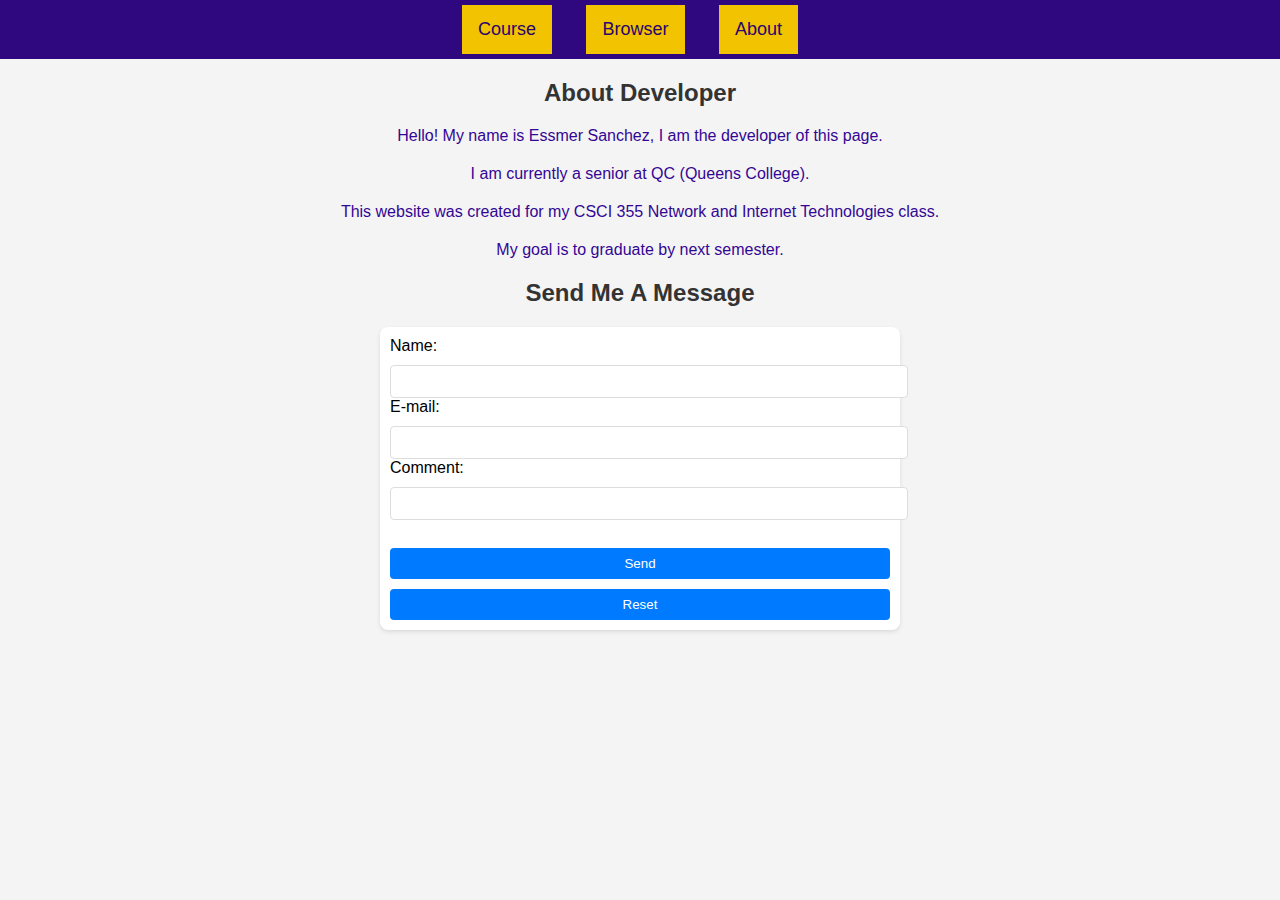
<file: docs/about.html>
<!DOCTYPE html>
<html lang="en">
<head>
    <meta charset="UTF-8">
    <title>About</title>
    <style>
        body {
            font-family: Arial, sans-serif;
            margin: 0;
            padding: 0;
            background-color: #f4f4f4;
        }

        h2 {
            text-align: center;
            color: #333;
            margin-top: 20px;
        }

        p {
            color: #330694;
            margin: 0 auto 20px;
            width: 75%; /* Adjust the width as needed */
            max-width: 800px; /* Maximum width */
            text-align: center;
        }

        form {
            display: block;
            width: 75%; /* Adjust the width as needed */
            max-width: 500px;
            margin: 20px auto;
            padding: 10px;
            background-color: #fff; /* White background for the form */
            border-radius: 8px;
            box-shadow: 0 2px 4px rgba(0, 0, 0, 0.1); /* Subtle shadow for depth */
        }

        input[type="text"], input[type="submit"], input[type="reset"] {
            width: 100%; /* Full width */
            padding: 8px;
            margin-top: 10px;
            border: 1px solid #ddd;
            border-radius: 4px;
        }

        input[type="submit"], input[type="reset"] {
            background-color: #007bff; /* Bootstrap primary color */
            color: white;
            border: none;
            cursor: pointer;
        }

        input[type="submit"]:hover, input[type="reset"]:hover {
            background-color: #0056b3; /* Darker shade for hover effect */
        }
    </style>
</head>
<body>
    <div id="navbar"></div>
    <h2>About Developer</h2>
    <p>Hello! My name is Essmer Sanchez, I am the developer of this page.</p>
    <p>I am currently a senior at QC (Queens College).</p>
    <p>This website was created for my CSCI 355 Network and Internet Technologies class.</p>
    <p>My goal is to graduate by next semester.</p>

    <h2>Send Me A Message</h2>
    <form action="mailto:someone@example.com" method="post" enctype="text/plain">
    Name:<br>
    <input type="text" name="name"><br>
    E-mail:<br>
    <input type="text" name="mail"><br>
    Comment:<br>
    <input type="text" name="comment" size="50"><br><br>
    <input type="submit" value="Send">
    <input type="reset" value="Reset">
    </form>

    <script>
        document.addEventListener("DOMContentLoaded", function () {
            fetch('navbar.html')
                .then(response => response.text())
                .then(data => {
                  document.getElementById('navbar').innerHTML = data;
                })
                .catch(error => console.error('Error loading the navigation bar:', error));
        })
    </script>

</body>
</html>
</file>
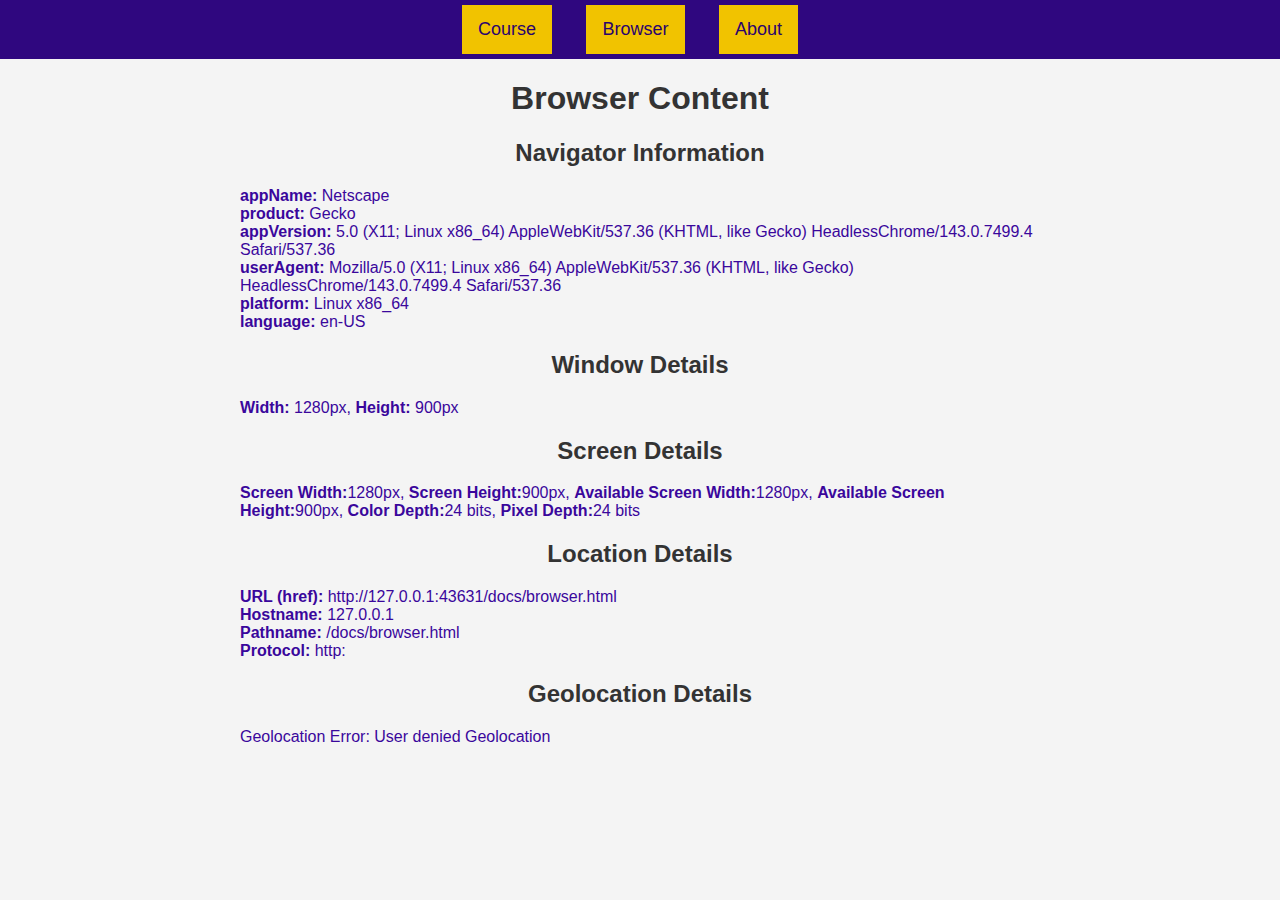
<file: docs/browser.html>
<!DOCTYPE html>
<html lang="en">
<head>
    <meta charset="UTF-8">
    <title>Browser Page</title>
    <style>
        body {
            font-family: Arial, sans-serif;
            margin: 0;
            padding: 0;
            background-color: #f4f4f4;
        }

        h1, h2 {
            text-align: center;
            color: #333;
        }

        ul, p {
            font-size: 16px;
            color: #3a079c;
            margin: 10px auto;
            width: 80%;
            max-width: 800px; /* Adjust the max-width as needed */
        }

        ul li {
            margin-bottom: 10px;
        }

        .info-section {
            margin: 20px auto;
            padding: 10px;
            border-radius: 5px;
            background-color: #e8e8e8; /* Light gray background for sections */
            box-shadow: 0 2px 4px rgba(0,0,0,0.1); /* subtle shadow for depth */
        }

        .info-section strong {
            color: #400190; /* Color for labels */
        }
    </style>
</head>
<body>
    <div id="navbar"></div>
    <h1>Browser Content</h1>
    <h2>Navigator Information</h2>
    <p id="navigatorInfo"></p>
<!--    <ul>-->
<!--        <li> <span id="navigatorInfo"></span></li>-->
<!--    </ul>-->

    <h2>Window Details</h2>
    <p id="windowDetails"></p>

    <h2>Screen Details</h2>
    <p id="screenDetails"></p>

    <h2>Location Details</h2>
    <p id="locationDetails"></p>

    <h2>Geolocation Details</h2>
    <p id="geolocationDetails"></p>

    <script>
        document.addEventListener("DOMContentLoaded", function () {
            fetch('navbar.html')
                .then(response => response.text())
                .then(data => {
                  document.getElementById('navbar').innerHTML = data;
                })
                .catch(error => console.error('Error loading the navigation bar:', error));
      })

        const navigatorInfo = document.getElementById('navigatorInfo');
        navigatorInfo.innerHTML = `
        <div><strong>appName:</strong> ${navigator.appName}</div>
        <div><strong>product:</strong> ${navigator.product}</div>
        <div><strong>appVersion:</strong> ${navigator.appVersion}</div>
        <div><strong>userAgent:</strong> ${navigator.userAgent}</div>
        <div><strong>platform:</strong> ${navigator.platform}</div>
        <div><strong>language:</strong> ${navigator.language}</div>
           `;


        document.addEventListener("DOMContentLoaded", function () {
            function displayWindowSize() {
                var width = window.innerWidth || document.documentElement.clientWidth || document.body.clientWidth;
                var height = window.innerHeight || document.documentElement.clientHeight || document.body.clientHeight;
                //display the window width and height
                document.getElementById('windowDetails').innerHTML =
                    '<strong>Width:</strong> ' + width + 'px,   ' +
                    '<strong>Height:</strong> ' + height + 'px';
            }
            function displayScreenSize() {
                var screenWidth = screen.width;
                var screenHeight = screen.height;
                var screenAvailWidth = screen.availWidth;
                var screenAvailHeight = screen.availHeight;
                var screenColorDepth = screen.colorDepth;
                var screenPixelDepth = screen.pixelDepth;

                document.getElementById('screenDetails').innerHTML =
                    '<strong>Screen Width:</strong>' + screenWidth + 'px, ' +
                    '<strong>Screen Height:</strong>' + screenHeight + 'px, ' +
                    '<strong>Available Screen Width:</strong>' + screenAvailWidth + 'px, ' +
                    '<strong>Available Screen Height:</strong>' + screenAvailHeight + 'px, ' +
                    '<strong>Color Depth:</strong>' + screenColorDepth + ' bits, ' +
                    '<strong>Pixel Depth:</strong>' + screenPixelDepth + ' bits';
            }

            function displayLocationDetails() {
                var href = location.href;
                var hostname = location.hostname;
                var pathname = location.pathname;
                var protocol = location.protocol;

                document.getElementById('locationDetails').innerHTML =
                    '<strong>URL (href):</strong> ' + href + '<br>' +
                    '<strong>Hostname:</strong> ' + hostname + '<br>' +
                    '<strong>Pathname:</strong> ' + pathname + '<br>' +
                    '<strong>Protocol:</strong> ' + protocol;
            }

            function displayGeolocation() {
                if ("geolocation" in navigator) {
                    navigator.geolocation.getCurrentPosition(function(position) {
                        var latitude = position.coords.latitude;
                        var longitude = position.coords.longitude;

                        document.getElementById('geolocationDetails').innerHTML =
                            '<strong>Latitude:</strong> ' + latitude + '<br>' +
                            '<strong>Longitude:</strong> ' + longitude;
                    }, function(error) {
                        document.getElementById('geolocationDetails').innerHTML =
                            'Geolocation Error: ' + error.message;
                    });
                } else {
                    document.getElementById('geolocationDetails').innerHTML =
                        'Geolocation is not supported by your browser.';
                }
            }

            displayWindowSize();
            displayScreenSize();
            displayLocationDetails();
            displayGeolocation()

            //update the dimensions in the paragraph when the window is resized
           window.addEventListener('resize', displayWindowSize);
        })
    </script>
</body>
</html>
</file>
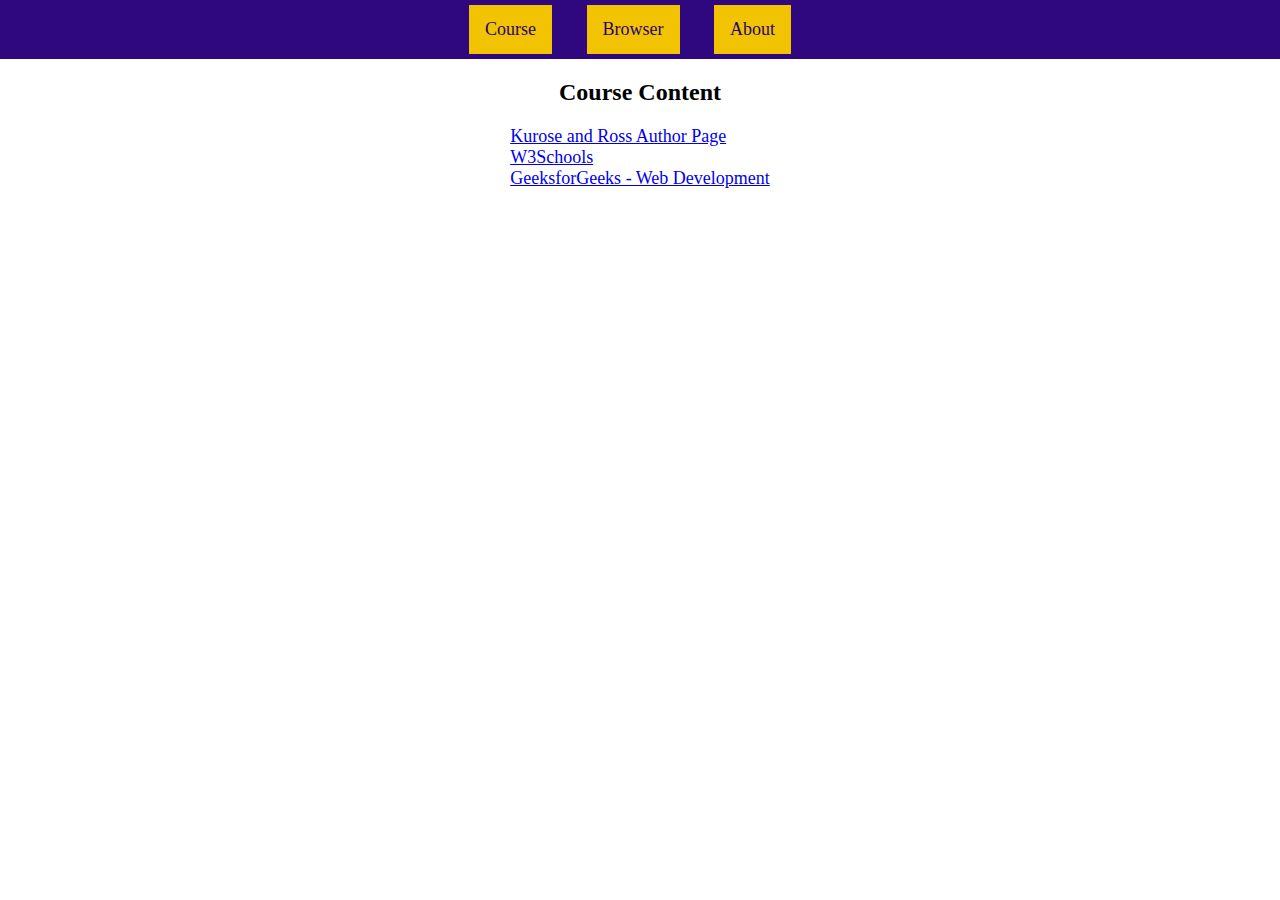
<file: docs/course.html>
<!DOCTYPE html>
<html lang="en">
<head>
    <meta charset="UTF-8">
    <title>Course Page</title>
    <style>
        h2 {
            text-align: center;
        }

        ul {
            font-size: 18px;
            padding: 0;
            margin: 20px auto;
            width: fit-content;
            list-style-position: inside;
        }

        ul li {
            margin-bottom: 15px;
        }

        ul {
            text-align: center;
        }

        ul li {
            display: inline-block;
            text-align: left;
            max-width: 600px;
        }
    </style>
</head>
<body>
    <div id="navbar"></div>
    <h2>Course Content</h2>
    <ul>
        <li> <span id="navigatorInfo"></span></li>
    </ul>

    <script>
      document.addEventListener("DOMContentLoaded", function () {
        fetch('navbar.html')
                .then(response => response.text())
                .then(data => {
                  document.getElementById('navbar').innerHTML = data;
                })
                .catch(error => console.error('Error loading the navigation bar:', error));
      })

              const navigatorInfo = document.getElementById('navigatorInfo');
        navigatorInfo.innerHTML = `
        <div><a href="https://gaia.cs.umass.edu/kurose_ross/eighth.php">Kurose and Ross Author Page</a></div>
        <div><a href="http://w3schools.com">W3Schools</a></div>
        <div><a href="https://www.geeksforgeeks.org/web-development/ ">GeeksforGeeks - Web Development</a></div>
           `;
    </script>
</body>
</html>
</file>
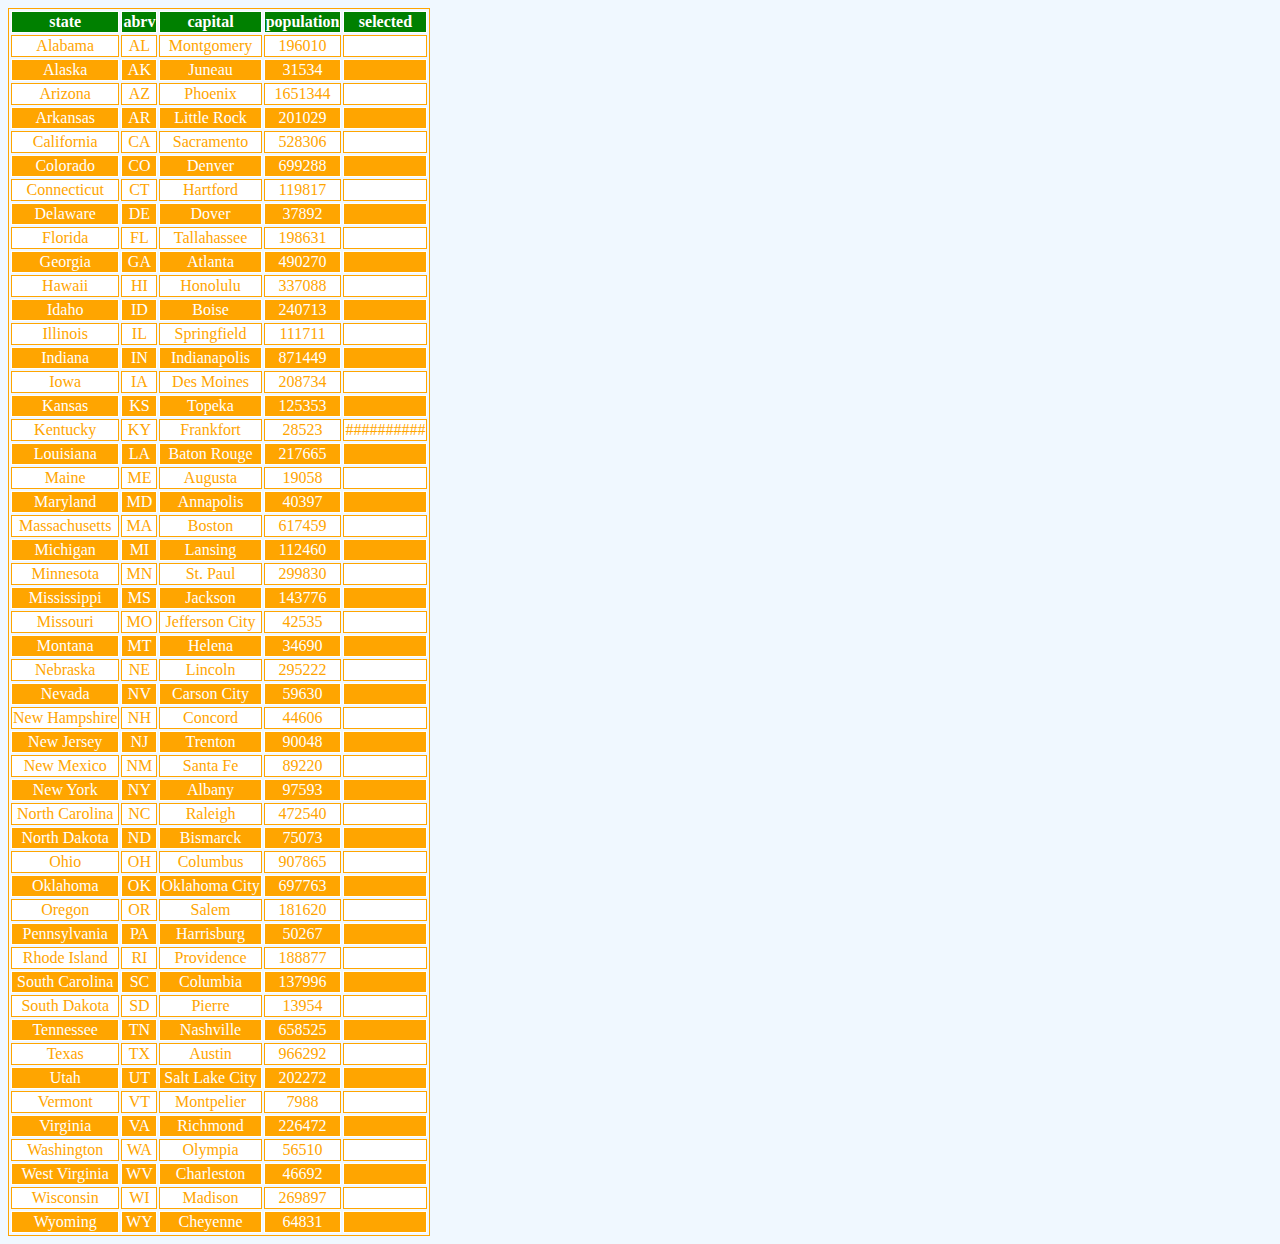
<file: flaskProject1/my_state.html>
<!DOCTYPE html>
<!-- saved from url=(0030)http://localhost:5000/my_state -->
<html lang="en"><link type="text/css" rel="stylesheet" id="dark-mode-custom-link"><link type="text/css" rel="stylesheet" id="dark-mode-general-link"><style lang="en" type="text/css" id="dark-mode-custom-style"></style><style lang="en" type="text/css" id="dark-mode-native-style"></style><head><meta http-equiv="Content-Type" content="text/html; charset=UTF-8">
    
    <title>The United States of America</title>
    <link rel="stylesheet" href="./mystates_files/style.css">
<style type="text/css" id="operaUserStyle">
    video {
      filter: url('data:image/svg+xml,\
        <svg xmlns="http://www.w3.org/2000/svg">\
          <filter id="sharpen">\
            <feConvolveMatrix order="3" preserveAlpha="true" kernelMatrix="1 -1 1 -1 -1 -1 1 -1 1"/>\
          </filter>\
        </svg>#sharpen');
    }
  </style><style type="text/css"></style><script src="chrome-extension://ccnckbpmaceehanjmeomladnmlffdjgn/content/fido2/page-script.js"></script><style>#opera-security-check .visible {
  visibility: visible;
}

#opera-security-check .fixed {
  position: fixed;
}

#opera-security-check .absolute {
  position: absolute;
}

#opera-security-check .relative {
  position: relative;
}

#opera-security-check .top-5 {
  top: 1.25rem;
}

#opera-security-check .left-\[50vw\] {
  left: 50vw;
}

#opera-security-check .top-0 {
  top: 0px;
}

#opera-security-check .left-0 {
  left: 0px;
}

#opera-security-check .top-8 {
  top: 2rem;
}

#opera-security-check .right-\[-14px\] {
  right: -14px;
}

#opera-security-check .top-12 {
  top: 3rem;
}

#opera-security-check .left-\[-60px\] {
  left: -60px;
}

#opera-security-check .top-4 {
  top: 1rem;
}

#opera-security-check .right-4 {
  right: 1rem;
}

#opera-security-check .z-\[99999\] {
  z-index: 99999;
}

#opera-security-check .z-\[2147483647\] {
  z-index: 2147483647;
}

#opera-security-check .z-50 {
  z-index: 50;
}

#opera-security-check .mx-5 {
  margin-left: 1.25rem;
  margin-right: 1.25rem;
}

#opera-security-check .mb-1 {
  margin-bottom: 0.25rem;
}

#opera-security-check .mr-2 {
  margin-right: 0.5rem;
}

#opera-security-check .ml-5 {
  margin-left: 1.25rem;
}

#opera-security-check .ml-2 {
  margin-left: 0.5rem;
}

#opera-security-check .mr-\[8px\] {
  margin-right: 8px;
}

#opera-security-check .ml-3 {
  margin-left: 0.75rem;
}

#opera-security-check .ml-\[-284px\] {
  margin-left: -284px;
}

#opera-security-check .mr-\[15px\] {
  margin-right: 15px;
}

#opera-security-check .ml-\[8px\] {
  margin-left: 8px;
}

#opera-security-check .mr-\[18px\] {
  margin-right: 18px;
}

#opera-security-check .mb-\[4px\] {
  margin-bottom: 4px;
}

#opera-security-check .mt-\[12px\] {
  margin-top: 12px;
}

#opera-security-check .mr-\[10px\] {
  margin-right: 10px;
}

#opera-security-check .mt-\[20px\] {
  margin-top: 20px;
}

#opera-security-check .ml-\[20px\] {
  margin-left: 20px;
}

#opera-security-check .mt-4 {
  margin-top: 1rem;
}

#opera-security-check .mt-5 {
  margin-top: 1.25rem;
}

#opera-security-check .mr-\[51px\] {
  margin-right: 51px;
}

#opera-security-check .mt-6 {
  margin-top: 1.5rem;
}

#opera-security-check .ml-\[14px\] {
  margin-left: 14px;
}

#opera-security-check .mr-3 {
  margin-right: 0.75rem;
}

#opera-security-check .ml-1 {
  margin-left: 0.25rem;
}

#opera-security-check .mt-3 {
  margin-top: 0.75rem;
}

#opera-security-check .mt-\[7px\] {
  margin-top: 7px;
}

#opera-security-check .mr-5 {
  margin-right: 1.25rem;
}

#opera-security-check .mb-\[18px\] {
  margin-bottom: 18px;
}

#opera-security-check .ml-\[10px\] {
  margin-left: 10px;
}

#opera-security-check .mb-\[23px\] {
  margin-bottom: 23px;
}

#opera-security-check .mb-\[1px\] {
  margin-bottom: 1px;
}

#opera-security-check .mt-\[23px\] {
  margin-top: 23px;
}

#opera-security-check .mr-4 {
  margin-right: 1rem;
}

#opera-security-check .mr-\[6px\] {
  margin-right: 6px;
}

#opera-security-check .ml-4 {
  margin-left: 1rem;
}

#opera-security-check .mr-1 {
  margin-right: 0.25rem;
}

#opera-security-check .mb-\[5px\] {
  margin-bottom: 5px;
}

#opera-security-check .mt-2 {
  margin-top: 0.5rem;
}

#opera-security-check .ml-\[40px\] {
  margin-left: 40px;
}

#opera-security-check .mt-\[10px\] {
  margin-top: 10px;
}

#opera-security-check .box-border {
  box-sizing: border-box;
}

#opera-security-check .inline-block {
  display: inline-block;
}

#opera-security-check .flex {
  display: flex;
}

#opera-security-check .hidden {
  display: none;
}

#opera-security-check .h-\[28px\] {
  height: 28px;
}

#opera-security-check .h-3 {
  height: 0.75rem;
}

#opera-security-check .h-4 {
  height: 1rem;
}

#opera-security-check .h-\[16px\] {
  height: 16px;
}

#opera-security-check .h-\[43px\] {
  height: 43px;
}

#opera-security-check .h-\[17px\] {
  height: 17px;
}

#opera-security-check .h-\[23px\] {
  height: 23px;
}

#opera-security-check .h-\[10\.5px\] {
  height: 10.5px;
}

#opera-security-check .h-\[12px\] {
  height: 12px;
}

#opera-security-check .h-full {
  height: 100%;
}

#opera-security-check .h-\[20px\] {
  height: 20px;
}

#opera-security-check .h-\[266px\] {
  height: 266px;
}

#opera-security-check .h-\[55px\] {
  height: 55px;
}

#opera-security-check .h-\[520px\] {
  height: 520px;
}

#opera-security-check .h-\[9px\] {
  height: 9px;
}

#opera-security-check .h-5 {
  height: 1.25rem;
}

#opera-security-check .h-\[19px\] {
  height: 19px;
}

#opera-security-check .h-\[57px\] {
  height: 57px;
}

#opera-security-check .h-\[18px\] {
  height: 18px;
}

#opera-security-check .h-2 {
  height: 0.5rem;
}

#opera-security-check .h-\[10px\] {
  height: 10px;
}

#opera-security-check .h-\[7px\] {
  height: 7px;
}

#opera-security-check .max-h-\[580px\] {
  max-height: 580px;
}

#opera-security-check .min-h-screen {
  min-height: 100vh;
}

#opera-security-check .w-3 {
  width: 0.75rem;
}

#opera-security-check .w-4 {
  width: 1rem;
}

#opera-security-check .w-\[244px\] {
  width: 244px;
}

#opera-security-check .w-\[16px\] {
  width: 16px;
}

#opera-security-check .w-\[15px\] {
  width: 15px;
}

#opera-security-check .w-\[90px\] {
  width: 90px;
}

#opera-security-check .w-\[10\.5px\] {
  width: 10.5px;
}

#opera-security-check .w-\[12px\] {
  width: 12px;
}

#opera-security-check .w-full {
  width: 100%;
}

#opera-security-check .w-\[348px\] {
  width: 348px;
}

#opera-security-check .w-\[20px\] {
  width: 20px;
}

#opera-security-check .w-\[309px\] {
  width: 309px;
}

#opera-security-check .w-\[22px\] {
  width: 22px;
}

#opera-security-check .w-\[515px\] {
  width: 515px;
}

#opera-security-check .w-\[386px\] {
  width: 386px;
}

#opera-security-check .w-\[10px\] {
  width: 10px;
}

#opera-security-check .w-5 {
  width: 1.25rem;
}

#opera-security-check .w-\[19px\] {
  width: 19px;
}

#opera-security-check .w-\[289px\] {
  width: 289px;
}

#opera-security-check .w-\[158px\] {
  width: 158px;
}

#opera-security-check .w-\[148px\] {
  width: 148px;
}

#opera-security-check .w-\[9px\] {
  width: 9px;
}

#opera-security-check .w-\[79px\] {
  width: 79px;
}

#opera-security-check .w-2 {
  width: 0.5rem;
}

#opera-security-check .w-\[7px\] {
  width: 7px;
}

#opera-security-check .max-w-\[700px\] {
  max-width: 700px;
}

#opera-security-check .flex-1 {
  flex: 1 1 0%;
}

#opera-security-check .cursor-pointer {
  cursor: pointer;
}

#opera-security-check .resize {
  resize: both;
}

#opera-security-check .flex-wrap {
  flex-wrap: wrap;
}

#opera-security-check .content-center {
  align-content: center;
}

#opera-security-check .items-center {
  align-items: center;
}

#opera-security-check .justify-center {
  justify-content: center;
}

#opera-security-check .justify-between {
  justify-content: space-between;
}

#opera-security-check .break-words {
  word-wrap: break-word;
}

#opera-security-check .rounded-md {
  border-radius: 0.375rem;
}

#opera-security-check .rounded-\[10px\] {
  border-radius: 10px;
}

#opera-security-check .rounded-lg {
  border-radius: 0.5rem;
}

#opera-security-check .rounded-xl {
  border-radius: 0.75rem;
}

#opera-security-check .rounded-full {
  border-radius: 9999px;
}

#opera-security-check .border {
  border-width: 1px;
}

#opera-security-check .border-t {
  border-top-width: 1px;
}

#opera-security-check .border-b {
  border-bottom-width: 1px;
}

#opera-security-check .border-gray {
  --tw-border-opacity: 1;
  border-color: rgba(54, 63, 71, var(--tw-border-opacity));
}

#opera-security-check .border-black-343 {
  --tw-border-opacity: 1;
  border-color: rgba(52, 60, 68, var(--tw-border-opacity));
}

#opera-security-check .bg-primary {
  --tw-bg-opacity: 1;
  background-color: rgba(14, 211, 223, var(--tw-bg-opacity));
}

#opera-security-check .bg-gray70 {
  --tw-bg-opacity: 1;
  background-color: rgba(62, 72, 82, var(--tw-bg-opacity));
}

#opera-security-check .bg-red {
  --tw-bg-opacity: 1;
  background-color: rgba(222, 64, 65, var(--tw-bg-opacity));
}

#opera-security-check .bg-n16 {
  --tw-bg-opacity: 1;
  background-color: rgba(30, 42, 52, var(--tw-bg-opacity));
}

#opera-security-check .bg-blackbtn {
  background-color: rgba(180, 197, 213, 0.1);
}

#opera-security-check .bg-white25 {
  background-color: rgba(255,255,255,0.25);
}

#opera-security-check .bg-black4 {
  background-color: rgba(0,0,0,0.4);
}

#opera-security-check .bg-n77\/10 {
  background-color: rgba(180, 197, 213, 0.1);
}

#opera-security-check .bg-yellow {
  --tw-bg-opacity: 1;
  background-color: rgba(255, 214, 68, var(--tw-bg-opacity));
}

#opera-security-check .p-\[22px\] {
  padding: 22px;
}

#opera-security-check .p-5 {
  padding: 1.25rem;
}

#opera-security-check .p-\[18px\] {
  padding: 18px;
}

#opera-security-check .px-4 {
  padding-left: 1rem;
  padding-right: 1rem;
}

#opera-security-check .py-\[16px\] {
  padding-top: 16px;
  padding-bottom: 16px;
}

#opera-security-check .px-\[24px\] {
  padding-left: 24px;
  padding-right: 24px;
}

#opera-security-check .px-5 {
  padding-left: 1.25rem;
  padding-right: 1.25rem;
}

#opera-security-check .py-3 {
  padding-top: 0.75rem;
  padding-bottom: 0.75rem;
}

#opera-security-check .py-4 {
  padding-top: 1rem;
  padding-bottom: 1rem;
}

#opera-security-check .pt-\[18px\] {
  padding-top: 18px;
}

#opera-security-check .pt-\[20px\] {
  padding-top: 20px;
}

#opera-security-check .pb-\[24px\] {
  padding-bottom: 24px;
}

#opera-security-check .pt-\[55px\] {
  padding-top: 55px;
}

#opera-security-check .pb-4 {
  padding-bottom: 1rem;
}

#opera-security-check .pt-\[2px\] {
  padding-top: 2px;
}

#opera-security-check .pt-5 {
  padding-top: 1.25rem;
}

#opera-security-check .pr-3 {
  padding-right: 0.75rem;
}

#opera-security-check .pr-2 {
  padding-right: 0.5rem;
}

#opera-security-check .text-center {
  text-align: center;
}

#opera-security-check .text-\[12px\] {
  font-size: 12px;
}

#opera-security-check .text-xs {
  font-size: 0.75rem;
  line-height: 1rem;
}

#opera-security-check .text-\[16px\] {
  font-size: 16px;
}

#opera-security-check .text-base {
  font-size: 1rem;
  line-height: 1.5rem;
}

#opera-security-check .text-sm {
  font-size: 0.875rem;
  line-height: 1.25rem;
}

#opera-security-check .font-medium {
  font-weight: 500;
}

#opera-security-check .font-normal {
  font-weight: 400;
}

#opera-security-check .font-semibold {
  font-weight: 600;
}

#opera-security-check .leading-\[16px\] {
  line-height: 16px;
}

#opera-security-check .leading-\[21px\] {
  line-height: 21px;
}

#opera-security-check .tracking-tighter {
  letter-spacing: -0.05em;
}

#opera-security-check .tracking-\[-\.005em\] {
  letter-spacing: -.005em;
}

#opera-security-check .text-n16 {
  --tw-text-opacity: 1;
  color: rgba(30, 42, 52, var(--tw-text-opacity));
}

#opera-security-check .text-white {
  --tw-text-opacity: 1;
  color: rgba(255, 255, 255, var(--tw-text-opacity));
}

#opera-security-check .text-n77 {
  --tw-text-opacity: 1;
  color: rgba(180, 197, 213, var(--tw-text-opacity));
}

#opera-security-check .text-yellow {
  --tw-text-opacity: 1;
  color: rgba(255, 214, 68, var(--tw-text-opacity));
}

#opera-security-check .text-n60 {
  --tw-text-opacity: 1;
  color: rgba(125, 155, 181, var(--tw-text-opacity));
}

#opera-security-check .text-primary {
  --tw-text-opacity: 1;
  color: rgba(14, 211, 223, var(--tw-text-opacity));
}

#opera-security-check .underline {
  text-decoration-line: underline;
}

#opera-security-check .shadow-3xl {
  --tw-shadow: 0px 10px 22px rgba(0, 0, 0, 0.25);
  --tw-shadow-colored: 0px 10px 22px var(--tw-shadow-color);
  box-shadow: 0 0 rgba(0,0,0,0), 0 0 rgba(0,0,0,0), var(--tw-shadow);
  box-shadow: var(--tw-ring-offset-shadow, 0 0 rgba(0,0,0,0)), var(--tw-ring-shadow, 0 0 rgba(0,0,0,0)), var(--tw-shadow);
}

#opera-security-check .filter {
  filter: var(--tw-blur) var(--tw-brightness) var(--tw-contrast) var(--tw-grayscale) var(--tw-hue-rotate) var(--tw-invert) var(--tw-saturate) var(--tw-sepia) var(--tw-drop-shadow);
}

#opera-security-check div:hover {
  transform: none !important;
}
#opera-security-check {
  font-family: -apple-system, BlinkMacSystemFont, 'Segoe UI', 'Roboto', 'Oxygen', 'Ubuntu', 'Cantarell', 'Fira Sans',
    'Droid Sans', 'Helvetica Neue', sans-serif !important;
  font-weight: 590 !important;
}
#opera-security-check {
  display: flex;
  justify-content: center;
  align-items: center;
  background-color: #1e2a34;
}
.opera-check-notice {
  font-size: 12px !important;
  line-height: 16px !important;
}
</style></head>
<body>
    <table>
        <tbody><tr>
            
            <th>state</th>
            
            <th>abrv</th>
            
            <th>capital</th>
            
            <th>population</th>
            
            <th>selected</th>
            
        </tr>
        
        <tr>
            
            <td>Alabama</td>
            
            <td>AL</td>
            
            <td>Montgomery</td>
            
            <td>196010</td>
            
            <td></td>
            
        </tr>
        
        <tr>
            
            <td>Alaska</td>
            
            <td>AK</td>
            
            <td>Juneau</td>
            
            <td>31534</td>
            
            <td></td>
            
        </tr>
        
        <tr>
            
            <td>Arizona</td>
            
            <td>AZ</td>
            
            <td>Phoenix</td>
            
            <td>1651344</td>
            
            <td></td>
            
        </tr>
        
        <tr>
            
            <td>Arkansas</td>
            
            <td>AR</td>
            
            <td>Little Rock</td>
            
            <td>201029</td>
            
            <td></td>
            
        </tr>
        
        <tr>
            
            <td>California</td>
            
            <td>CA</td>
            
            <td>Sacramento</td>
            
            <td>528306</td>
            
            <td></td>
            
        </tr>
        
        <tr>
            
            <td>Colorado</td>
            
            <td>CO</td>
            
            <td>Denver</td>
            
            <td>699288</td>
            
            <td></td>
            
        </tr>
        
        <tr>
            
            <td>Connecticut</td>
            
            <td>CT</td>
            
            <td>Hartford</td>
            
            <td>119817</td>
            
            <td></td>
            
        </tr>
        
        <tr>
            
            <td>Delaware</td>
            
            <td>DE</td>
            
            <td>Dover</td>
            
            <td>37892</td>
            
            <td></td>
            
        </tr>
        
        <tr>
            
            <td>Florida</td>
            
            <td>FL</td>
            
            <td>Tallahassee</td>
            
            <td>198631</td>
            
            <td></td>
            
        </tr>
        
        <tr>
            
            <td>Georgia</td>
            
            <td>GA</td>
            
            <td>Atlanta</td>
            
            <td>490270</td>
            
            <td></td>
            
        </tr>
        
        <tr>
            
            <td>Hawaii</td>
            
            <td>HI</td>
            
            <td>Honolulu</td>
            
            <td>337088</td>
            
            <td></td>
            
        </tr>
        
        <tr>
            
            <td>Idaho</td>
            
            <td>ID</td>
            
            <td>Boise</td>
            
            <td>240713</td>
            
            <td></td>
            
        </tr>
        
        <tr>
            
            <td>Illinois</td>
            
            <td>IL</td>
            
            <td>Springfield</td>
            
            <td>111711</td>
            
            <td></td>
            
        </tr>
        
        <tr>
            
            <td>Indiana</td>
            
            <td>IN</td>
            
            <td>Indianapolis</td>
            
            <td>871449</td>
            
            <td></td>
            
        </tr>
        
        <tr>
            
            <td>Iowa</td>
            
            <td>IA</td>
            
            <td>Des Moines</td>
            
            <td>208734</td>
            
            <td></td>
            
        </tr>
        
        <tr>
            
            <td>Kansas</td>
            
            <td>KS</td>
            
            <td>Topeka</td>
            
            <td>125353</td>
            
            <td></td>
            
        </tr>
        
        <tr>
            
            <td>Kentucky</td>
            
            <td>KY</td>
            
            <td>Frankfort</td>
            
            <td>28523</td>
            
            <td>##########</td>
            
        </tr>
        
        <tr>
            
            <td>Louisiana</td>
            
            <td>LA</td>
            
            <td>Baton Rouge</td>
            
            <td>217665</td>
            
            <td></td>
            
        </tr>
        
        <tr>
            
            <td>Maine</td>
            
            <td>ME</td>
            
            <td>Augusta</td>
            
            <td>19058</td>
            
            <td></td>
            
        </tr>
        
        <tr>
            
            <td>Maryland</td>
            
            <td>MD</td>
            
            <td>Annapolis</td>
            
            <td>40397</td>
            
            <td></td>
            
        </tr>
        
        <tr>
            
            <td>Massachusetts</td>
            
            <td>MA</td>
            
            <td>Boston</td>
            
            <td>617459</td>
            
            <td></td>
            
        </tr>
        
        <tr>
            
            <td>Michigan</td>
            
            <td>MI</td>
            
            <td>Lansing</td>
            
            <td>112460</td>
            
            <td></td>
            
        </tr>
        
        <tr>
            
            <td>Minnesota</td>
            
            <td>MN</td>
            
            <td>St. Paul</td>
            
            <td>299830</td>
            
            <td></td>
            
        </tr>
        
        <tr>
            
            <td>Mississippi</td>
            
            <td>MS</td>
            
            <td>Jackson</td>
            
            <td>143776</td>
            
            <td></td>
            
        </tr>
        
        <tr>
            
            <td>Missouri</td>
            
            <td>MO</td>
            
            <td>Jefferson City</td>
            
            <td>42535</td>
            
            <td></td>
            
        </tr>
        
        <tr>
            
            <td>Montana</td>
            
            <td>MT</td>
            
            <td>Helena</td>
            
            <td>34690</td>
            
            <td></td>
            
        </tr>
        
        <tr>
            
            <td>Nebraska</td>
            
            <td>NE</td>
            
            <td>Lincoln</td>
            
            <td>295222</td>
            
            <td></td>
            
        </tr>
        
        <tr>
            
            <td>Nevada</td>
            
            <td>NV</td>
            
            <td>Carson City</td>
            
            <td>59630</td>
            
            <td></td>
            
        </tr>
        
        <tr>
            
            <td>New Hampshire</td>
            
            <td>NH</td>
            
            <td>Concord</td>
            
            <td>44606</td>
            
            <td></td>
            
        </tr>
        
        <tr>
            
            <td>New Jersey</td>
            
            <td>NJ</td>
            
            <td>Trenton</td>
            
            <td>90048</td>
            
            <td></td>
            
        </tr>
        
        <tr>
            
            <td>New Mexico</td>
            
            <td>NM</td>
            
            <td>Santa Fe</td>
            
            <td>89220</td>
            
            <td></td>
            
        </tr>
        
        <tr>
            
            <td>New York</td>
            
            <td>NY</td>
            
            <td>Albany</td>
            
            <td>97593</td>
            
            <td></td>
            
        </tr>
        
        <tr>
            
            <td>North Carolina</td>
            
            <td>NC</td>
            
            <td>Raleigh</td>
            
            <td>472540</td>
            
            <td></td>
            
        </tr>
        
        <tr>
            
            <td>North Dakota</td>
            
            <td>ND</td>
            
            <td>Bismarck</td>
            
            <td>75073</td>
            
            <td></td>
            
        </tr>
        
        <tr>
            
            <td>Ohio</td>
            
            <td>OH</td>
            
            <td>Columbus</td>
            
            <td>907865</td>
            
            <td></td>
            
        </tr>
        
        <tr>
            
            <td>Oklahoma</td>
            
            <td>OK</td>
            
            <td>Oklahoma City</td>
            
            <td>697763</td>
            
            <td></td>
            
        </tr>
        
        <tr>
            
            <td>Oregon</td>
            
            <td>OR</td>
            
            <td>Salem</td>
            
            <td>181620</td>
            
            <td></td>
            
        </tr>
        
        <tr>
            
            <td>Pennsylvania</td>
            
            <td>PA</td>
            
            <td>Harrisburg</td>
            
            <td>50267</td>
            
            <td></td>
            
        </tr>
        
        <tr>
            
            <td>Rhode Island</td>
            
            <td>RI</td>
            
            <td>Providence</td>
            
            <td>188877</td>
            
            <td></td>
            
        </tr>
        
        <tr>
            
            <td>South Carolina</td>
            
            <td>SC</td>
            
            <td>Columbia</td>
            
            <td>137996</td>
            
            <td></td>
            
        </tr>
        
        <tr>
            
            <td>South Dakota</td>
            
            <td>SD</td>
            
            <td>Pierre</td>
            
            <td>13954</td>
            
            <td></td>
            
        </tr>
        
        <tr>
            
            <td>Tennessee</td>
            
            <td>TN</td>
            
            <td>Nashville</td>
            
            <td>658525</td>
            
            <td></td>
            
        </tr>
        
        <tr>
            
            <td>Texas</td>
            
            <td>TX</td>
            
            <td>Austin</td>
            
            <td>966292</td>
            
            <td></td>
            
        </tr>
        
        <tr>
            
            <td>Utah</td>
            
            <td>UT</td>
            
            <td>Salt Lake City</td>
            
            <td>202272</td>
            
            <td></td>
            
        </tr>
        
        <tr>
            
            <td>Vermont</td>
            
            <td>VT</td>
            
            <td>Montpelier</td>
            
            <td>7988</td>
            
            <td></td>
            
        </tr>
        
        <tr>
            
            <td>Virginia</td>
            
            <td>VA</td>
            
            <td>Richmond</td>
            
            <td>226472</td>
            
            <td></td>
            
        </tr>
        
        <tr>
            
            <td>Washington</td>
            
            <td>WA</td>
            
            <td>Olympia</td>
            
            <td>56510</td>
            
            <td></td>
            
        </tr>
        
        <tr>
            
            <td>West Virginia</td>
            
            <td>WV</td>
            
            <td>Charleston</td>
            
            <td>46692</td>
            
            <td></td>
            
        </tr>
        
        <tr>
            
            <td>Wisconsin</td>
            
            <td>WI</td>
            
            <td>Madison</td>
            
            <td>269897</td>
            
            <td></td>
            
        </tr>
        
        <tr>
            
            <td>Wyoming</td>
            
            <td>WY</td>
            
            <td>Cheyenne</td>
            
            <td>64831</td>
            
            <td></td>
            
        </tr>
        
    </tbody></table>

</body><div id="opera-security-check"><div></div></div></html>
</file>
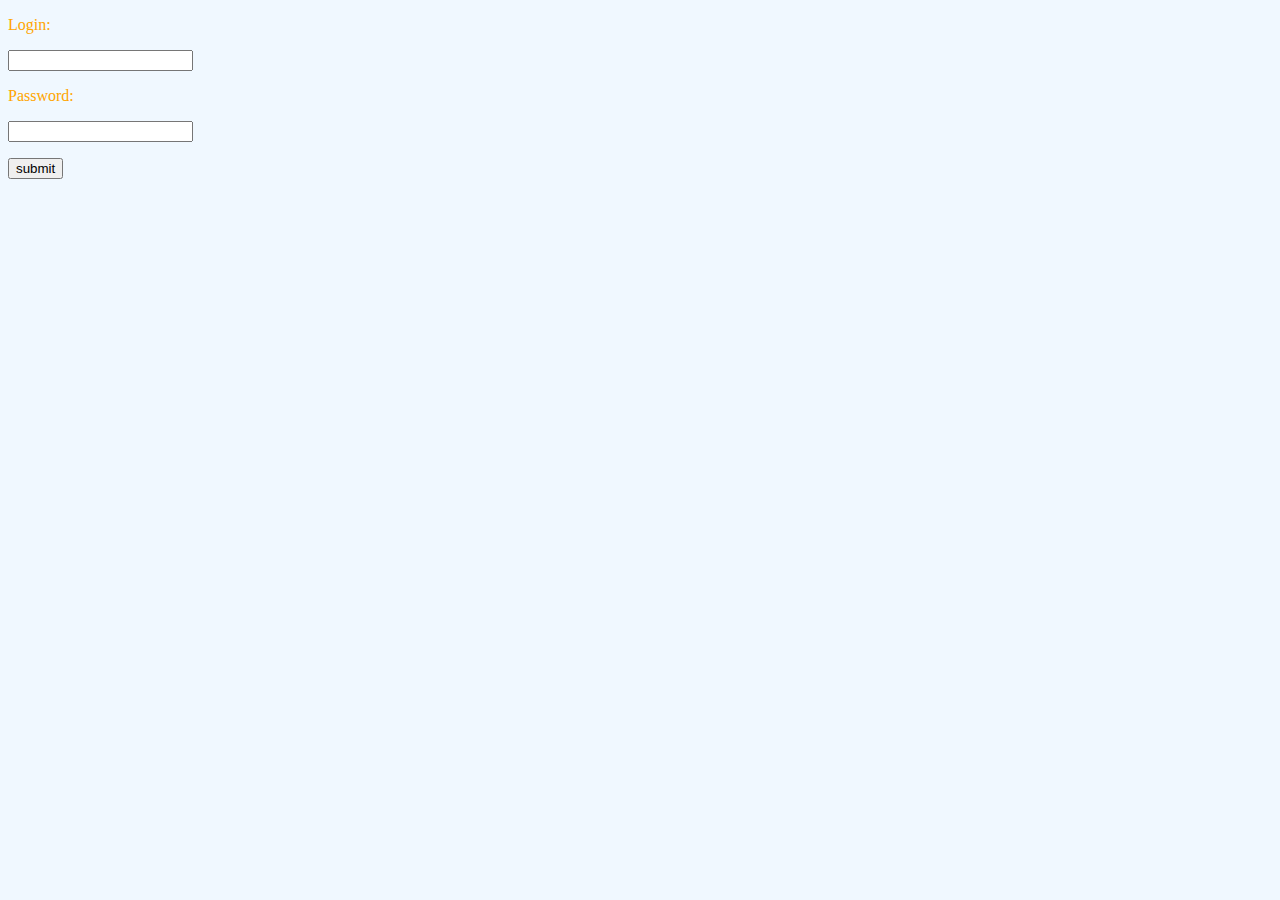
<file: flaskProject1/templates/login.html>
<!DOCTYPE html>
<html lang="en">
<head>
    <meta charset="UTF-8">
    <title>Login Page</title>
    <link rel="stylesheet" href="../static/style.css">
</head>
<body>
    <form action="http://localhost:5000/login" method="post">
        <p>Login:</p>
        <p><input type="text" name="login"/></p>
        <p>Password:</p>
        <p><input type="password" name="password"/></p>
        <p><input type="submit" value="submit"/></p>
    </form>
</body>
</html>
</file>
<file: flaskProject1/mystates_files/style.css>
body{
    color: orange;
    background-color: aliceblue;
    font-family: "Times New Roman", Times, serif;
}
h1 {
    color: Green;
    text-align: center;
}
h3 {
    color: Green;
}
.vericaltext {
 writing-mode: vertical-lr;
 text-orientation: upright;
}

table, th, td {
    border: 1px solid;
    text-align: center;
    vertical-align: top
}
th > a {
    color: white;
}
th {
    background-color: Green;
    color: white;
}
tr:nth-child(even) {
    background-color: white;
    color: orange;
}
tr:nth-child(odd) {
    background-color: orange;
    color: white;
}
</file>
<file: flaskProject1/static/style.css>
body{
    color: orange;
    background-color: aliceblue;
    font-family: "Times New Roman", Times, serif;
}
h1 {
    color: Green;
    text-align: center;
}
h3 {
    color: Green;
}
.vericaltext {
 writing-mode: vertical-lr;
 text-orientation: upright;
}

table, th, td {
    border: 1px solid;
    text-align: center;
    vertical-align: top
}
th > a {
    color: white;
}
th {
    background-color: Green;
    color: white;
}
tr:nth-child(even) {
    background-color: white;
    color: orange;
}
tr:nth-child(odd) {
    background-color: orange;
    color: white;
}
</file>
